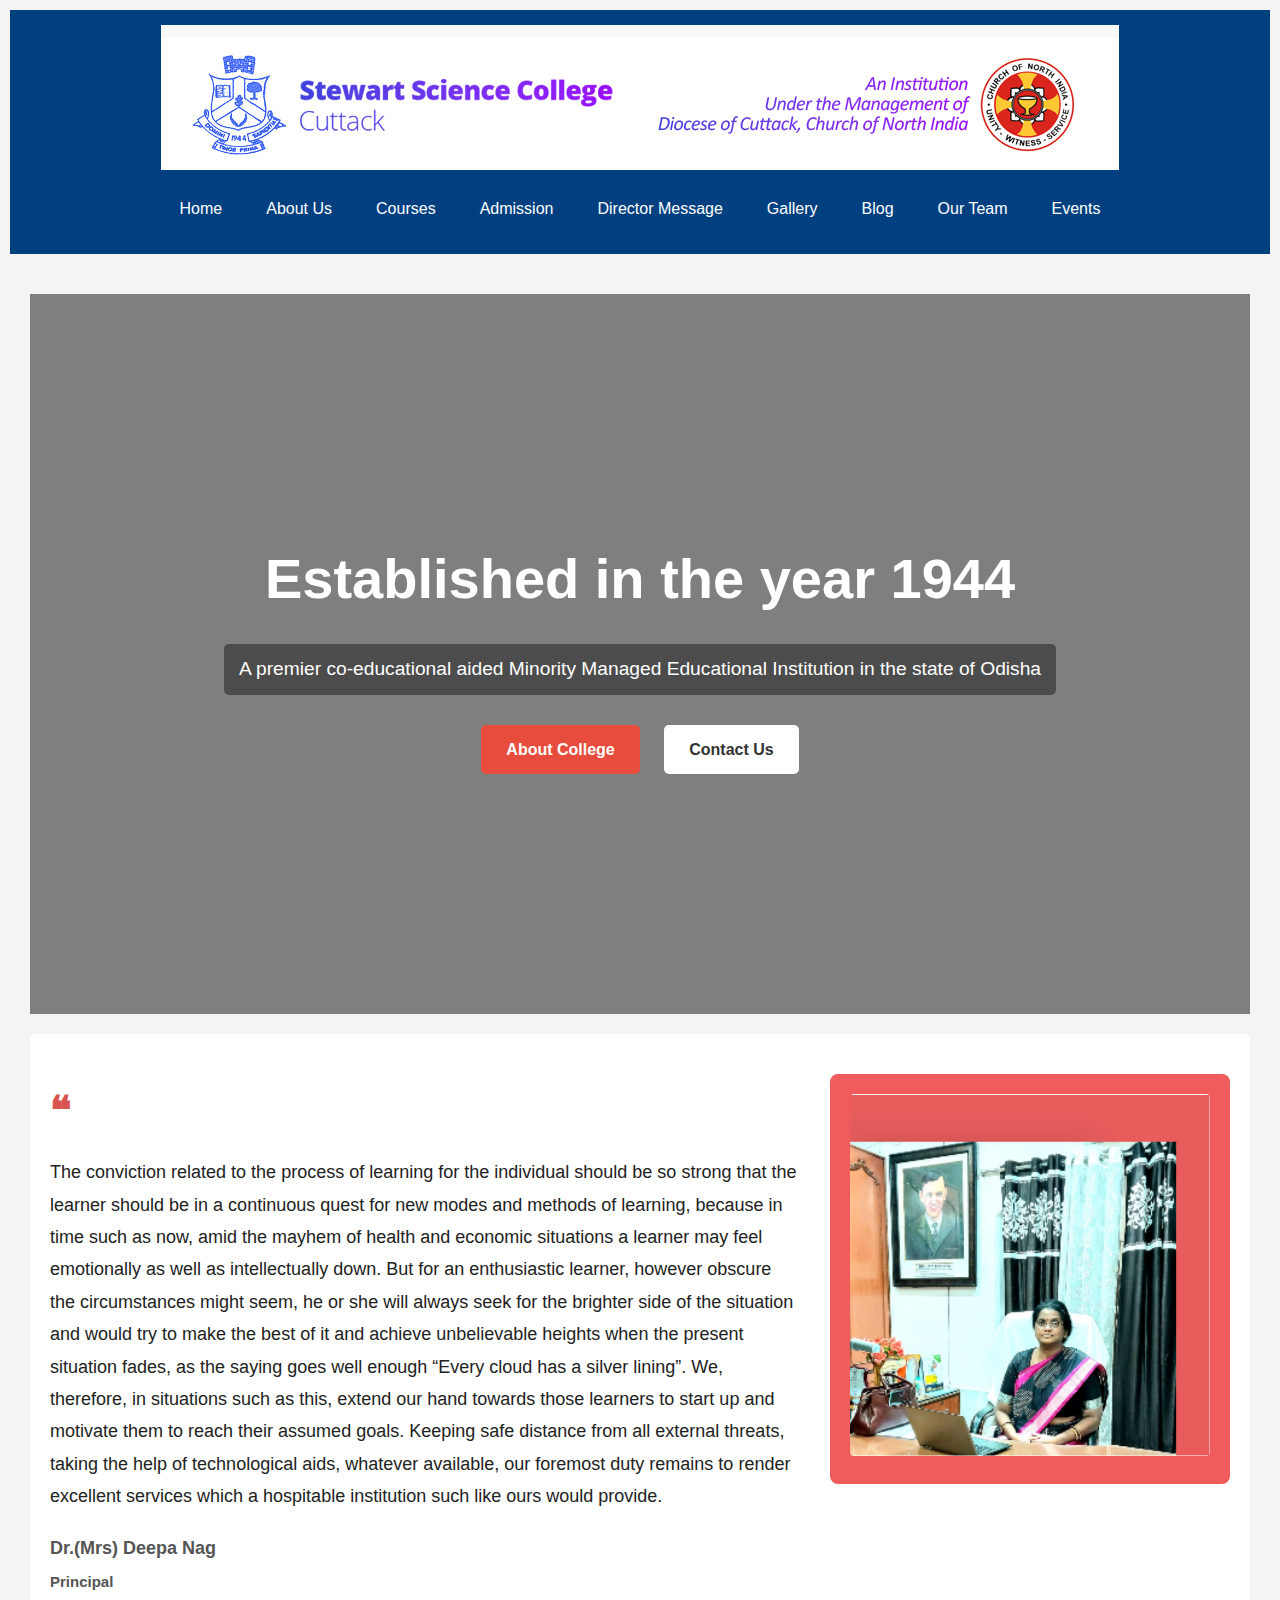
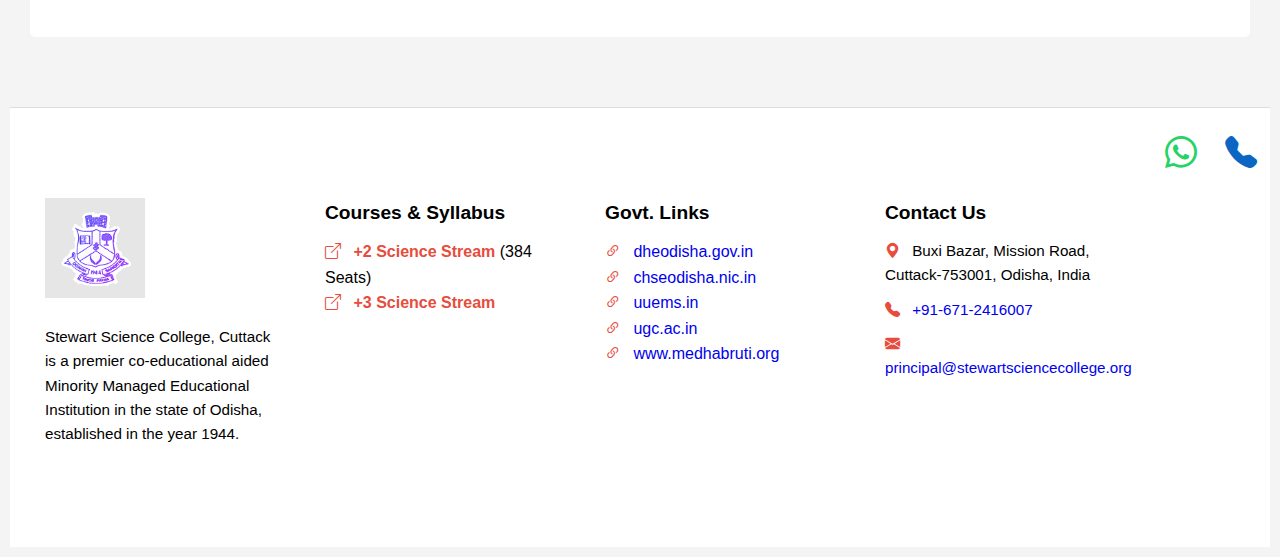
<file: index.html>
<!DOCTYPE html>
<html lang="en">

<head>
  <meta charset="UTF-8">
  <meta name="viewport" content="width=device-width, initial-scale=1.0">
  <link href="https://cdn.jsdelivr.net/npm/bootstrap-icons@1.10.5/font/bootstrap-icons.css" rel="stylesheet">
  <link rel="stylesheet" href="styles.css">
  <title>Document</title>
</head>

<body>
  <header>
    <div class="banner">
      <img src="images\banner.png" alt="Logo">
      <nav>
        <ul>
          <li><a href="index.html">Home</a></li>
          <li><a href="about_us.html">About Us</a></li>
          <li>
            <a href="#">Courses</a>
            <ul class="dropdown">
              <li><a href="+2.html">+2 Science</a></li>
              <li><a href="+3.html">+3 Science</a></li>
            </ul>
          </li>
          <li>
            <a href="#">Admission</a>
            <ul class="dropdown">
              <li><a href="#">Form</a></li>
              <li><a href="fee_structure.html">Fee Structure</a></li>
            </ul>
          </li>
          <li><a href="#">Director Message</a></li>
          <li><a href="#">Gallery</a></li>
          <li><a href="#">Blog</a></li>
          <li><a href="#">Our Team</a></li>
          <li><a href="#">Events</a></li>
        </ul>
      </nav>
    </div>
  </header>
  <main>
    <section class="hero">
      <div class="hero-content">
        <h1>Established in the year 1944</h1>
        <p>A premier co-educational aided Minority Managed Educational Institution in the state of Odisha</p>
        <div class="hero-buttons">
          <a href="about_us.html" class="btn red">About College</a>
          <a href="contact_us.html" class="btn white">Contact Us</a>
        </div>
      </div>
    </section>
    <section class="principal-message">
      <div class="message-content">
        <div class="message-text">
          <span class="quote-mark">❝</span>
          <p>
            The conviction related to the process of learning for the individual should be so strong that the learner
            should be in a continuous quest for new modes and methods of learning, because in time such as now, amid the
            mayhem of health and economic situations a learner may feel emotionally as well as intellectually down. But
            for an enthusiastic learner, however obscure the circumstances might seem, he or she will always seek for
            the brighter side of the situation and would try to make the best of it and achieve unbelievable heights
            when the present situation fades, as the saying goes well enough “Every cloud has a silver lining”. We,
            therefore, in situations such as this, extend our hand towards those learners to start up and motivate them
            to reach their assumed goals. Keeping safe distance from all external threats, taking the help of
            technological aids, whatever available, our foremost duty remains to render excellent services which a
            hospitable institution such like ours would provide.
          </p>
          <p class="principal-name">
            Dr.(Mrs) Deepa Nag<br />
            <small>Principal</small>
          </p>
        </div>
        <div class="message-image">
          <img src="images/principal.png" alt="Principal" />
        </div>
      </div>
    </section>
  </main>
  <footer>
    <section class="contact-section">
      <div class="contact-grid">
        <div class="contact-col">
          <img src="images/logo.png" alt="College Logo" class="logo" />
          <p>
            Stewart Science College, Cuttack is a premier co-educational aided Minority Managed Educational Institution
            in the state of Odisha, established in the year 1944.
          </p>
        </div>

        <div class="contact-col">
          <h3>Courses & Syllabus</h3>
          <ul>
            <li><i class="bi bi-box-arrow-up-right"></i> <span class="highlight">+2 Science Stream</span> (384 Seats)
            </li>
            <li><i class="bi bi-box-arrow-up-right"></i> <span class="highlight">+3 Science Stream</span></li>
          </ul>
        </div>

        <div class="contact-col">
          <h3>Govt. Links</h3>
          <ul>
            <li><i class="bi bi-link-45deg"></i> <a href="#">dheodisha.gov.in</a></li>
            <li><i class="bi bi-link-45deg"></i> <a href="#">chseodisha.nic.in</a></li>
            <li><i class="bi bi-link-45deg"></i> <a href="#">uuems.in</a></li>
            <li><i class="bi bi-link-45deg"></i> <a href="#">ugc.ac.in</a></li>
            <li><i class="bi bi-link-45deg"></i> <a href="#">www.medhabruti.org</a></li>
          </ul>
        </div>

        <div class="contact-col">
          <h3>Contact Us</h3>
          <p><i class="bi bi-geo-alt-fill"></i> Buxi Bazar, Mission Road, Cuttack-753001, Odisha, India</p>
          <p><i class="bi bi-telephone-fill"></i> <a href="tel:+916712416007">+91-671-2416007</a></p>
          <p><i class="bi bi-envelope-fill"></i> <a
              href="mailto:principal@stewartsciencecollege.org">principal@stewartsciencecollege.org</a></p>
        </div>
      </div>
    </section>
    <a id="whatsappBtn" href="#" title="Chat on WhatsApp">
      <i class="bi bi-whatsapp" style="font-size: 2rem; color: #25D366;"></i>
    </a>
    <a id="callBtn" href="#" title="Call Us">
      <i class="bi bi-telephone-fill" style="font-size: 2rem; color: #0a66c2;"></i>
    </a>
  </footer>

  <script src="script.js"></script>
</body>

</html>
</file>
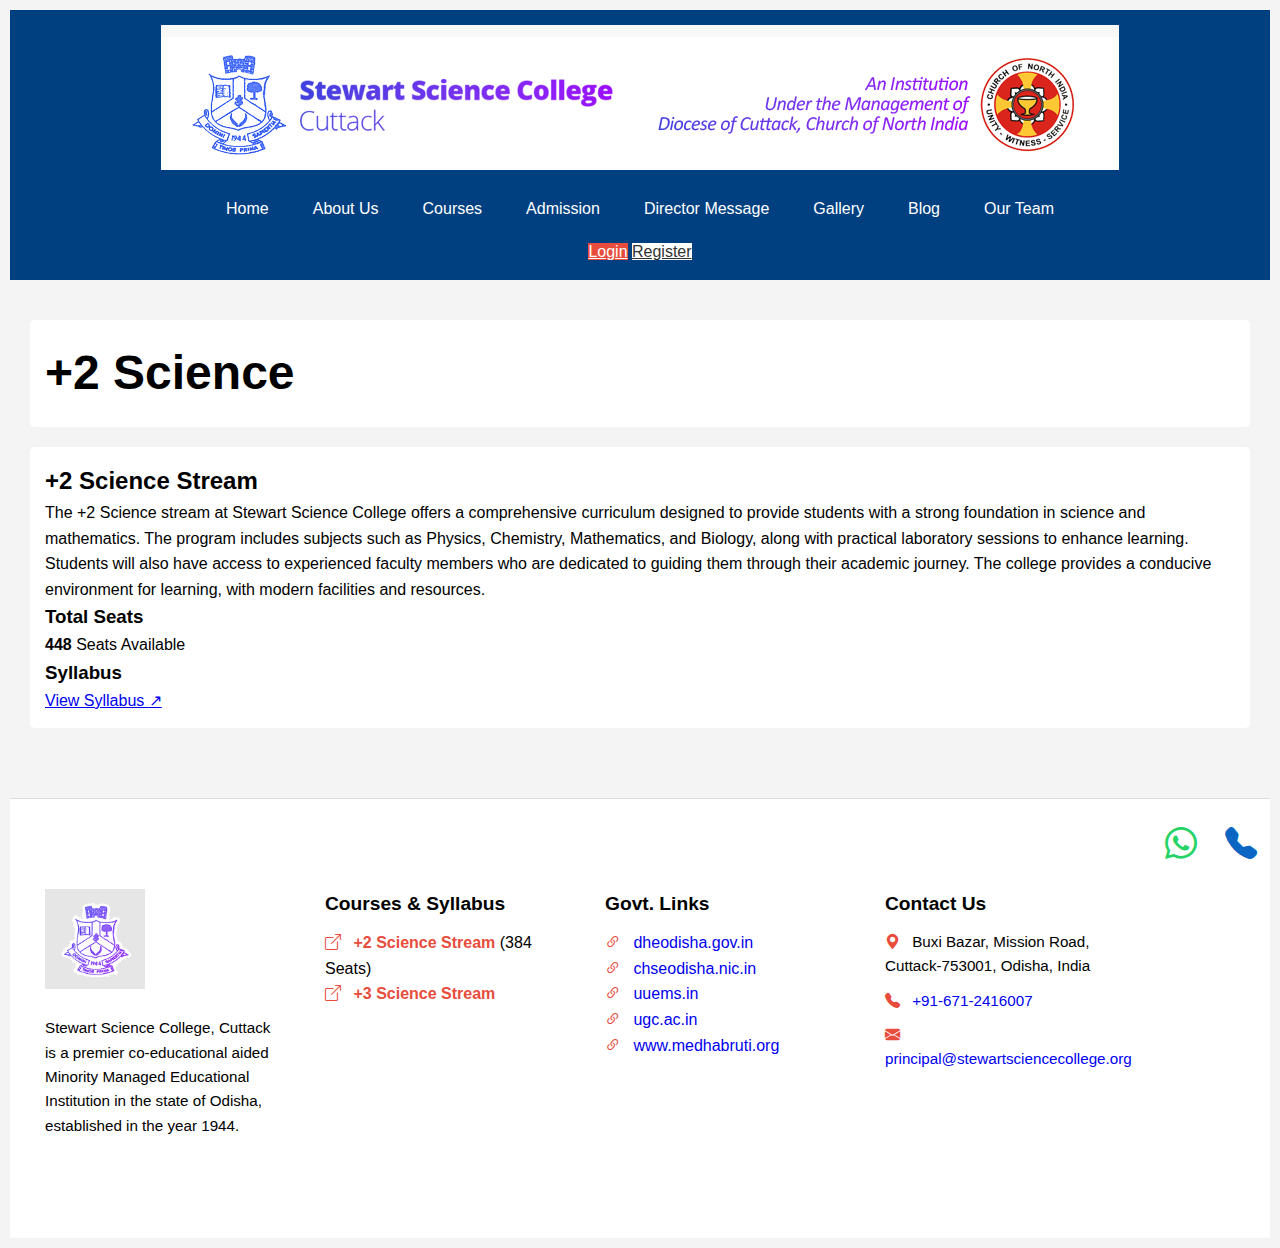
<file: +2.html>
<!DOCTYPE html>
<html lang="en">

<head>
  <meta charset="UTF-8">
  <meta name="viewport" content="width=device-width, initial-scale=1.0">
  <link href="https://cdn.jsdelivr.net/npm/bootstrap-icons@1.10.5/font/bootstrap-icons.css" rel="stylesheet">
  <link rel="stylesheet" href="styles.css">
  <title>+2 Science</title>
</head>

<body>
  <header>
    <div class="banner">
      <img src="images\banner.png" alt="Logo">
      <nav>
        <ul>
          <li><a href="index.html">Home</a></li>
          <li><a href="about_us.html">About Us</a></li>
          <li>
            <a href="#">Courses</a>
            <ul class="dropdown">
              <li><a href="#">+2 Science</a></li>
              <li><a href="+3.html">+3 Science</a></li>
            </ul>
          </li>
          <li>
            <a href="#">Admission</a>
            <ul class="dropdown">
              <li><a href="AdmissionForm.html">Form</a></li>
              <li><a href="fee_structure.html">Fee Structure</a></li>
            </ul>
          </li>
          <li><a href="directorMessage.html">Director Message</a></li>
          <li><a href="gallery.html">Gallery</a></li>
          <li><a href="blog.html">Blog</a></li>
          <li><a href="our_team.html">Our Team</a></li>
        </ul>
      </nav>

      <div class="login">
        <a href="login.html" class="btn red">Login</a>
        <a href="register.html" class="btn white">Register</a>
      </div>
    </div>
  </header>
  <main>
    <section class="contact-hero">
      <h1 style="font-size: 3rem;">+2 Science</h1>
    </section>

    <section class="course-details">
      <div class="container">
        <h2 class="section-title">+2 Science Stream</h2>
        <p class="description">
          The +2 Science stream at Stewart Science College offers a comprehensive curriculum designed to provide
          students with a strong foundation in science and mathematics. The program includes subjects such as Physics,
          Chemistry, Mathematics, and Biology, along with practical laboratory sessions to enhance learning.
        </p>
        <p class="description">
          Students will also have access to experienced faculty members who are dedicated to guiding them through their
          academic journey. The college provides a conducive environment for learning, with modern facilities and
          resources.
        </p>

        <div class="course-info">
          <div class="info-box">
            <h3>Total Seats</h3>
            <p><strong>448</strong> Seats Available</p>
          </div>

          <div class="info-box">
            <h3>Syllabus</h3>
            <a href="http://chseodisha.nic.in/syllabus.php" target="_blank" class="syllabus-link">
              View Syllabus <span>↗</span>
            </a>
          </div>
        </div>
      </div>
    </section>

  </main>
  <footer>
    <section class="contact-section">
      <div class="contact-grid">
        <div class="contact-col">
          <img src="images/logo.png" alt="College Logo" class="logo" />
          <p>
            Stewart Science College, Cuttack is a premier co-educational aided Minority Managed Educational Institution
            in the state of Odisha, established in the year 1944.
          </p>
        </div>

        <div class="contact-col">
          <h3>Courses & Syllabus</h3>
          <ul>
            <li><i class="bi bi-box-arrow-up-right"></i> <span class="highlight">+2 Science Stream</span> (384 Seats)
            </li>
            <li><i class="bi bi-box-arrow-up-right"></i> <span class="highlight">+3 Science Stream</span></li>
          </ul>
        </div>

        <div class="contact-col">
          <h3>Govt. Links</h3>
          <ul>
            <li><i class="bi bi-link-45deg"></i> <a href="#">dheodisha.gov.in</a></li>
            <li><i class="bi bi-link-45deg"></i> <a href="#">chseodisha.nic.in</a></li>
            <li><i class="bi bi-link-45deg"></i> <a href="#">uuems.in</a></li>
            <li><i class="bi bi-link-45deg"></i> <a href="#">ugc.ac.in</a></li>
            <li><i class="bi bi-link-45deg"></i> <a href="#">www.medhabruti.org</a></li>
          </ul>
        </div>

        <div class="contact-col">
          <h3>Contact Us</h3>
          <p><i class="bi bi-geo-alt-fill"></i> Buxi Bazar, Mission Road, Cuttack-753001, Odisha, India</p>
          <p><i class="bi bi-telephone-fill"></i> <a href="tel:+916712416007">+91-671-2416007</a></p>
          <p><i class="bi bi-envelope-fill"></i> <a
              href="mailto:principal@stewartsciencecollege.org">principal@stewartsciencecollege.org</a></p>
        </div>
      </div>
    </section>
    <a id="whatsappBtn" href="#" title="Chat on WhatsApp">
      <i class="bi bi-whatsapp" style="font-size: 2rem; color: #25D366;"></i>
    </a>
    <a id="callBtn" href="#" title="Call Us">
      <i class="bi bi-telephone-fill" style="font-size: 2rem; color: #0a66c2;"></i>
    </a>
  </footer>

  <script src="script.js"></script>
</body>

</html>
</file>
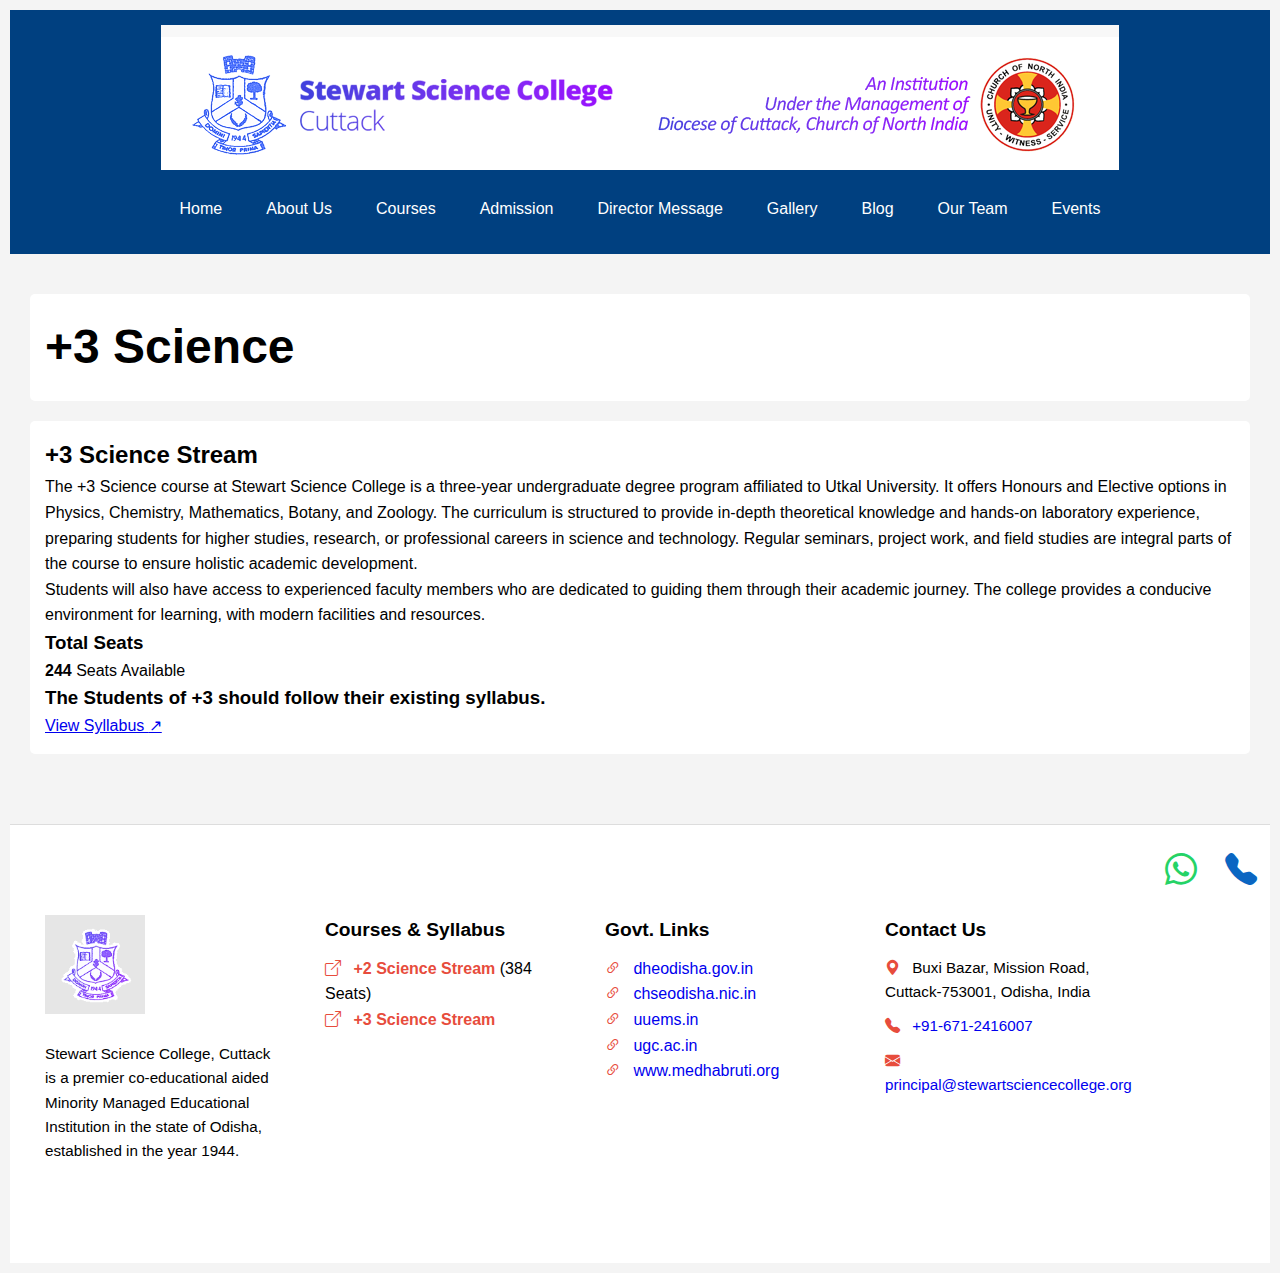
<file: +3.html>
<!DOCTYPE html>
<html lang="en">

<head>
  <meta charset="UTF-8">
  <meta name="viewport" content="width=device-width, initial-scale=1.0">
  <link href="https://cdn.jsdelivr.net/npm/bootstrap-icons@1.10.5/font/bootstrap-icons.css" rel="stylesheet">
  <link rel="stylesheet" href="styles.css">
  <title>Document</title>
</head>

<body>
  <header>
    <div class="banner">
      <img src="images\banner.png" alt="Logo">
      <nav>
        <ul>
          <li><a href="index.html">Home</a></li>
          <li><a href="about_us.html">About Us</a></li>
          <li>
            <a href="#">Courses</a>
            <ul class="dropdown">
              <li><a href="+2.html">+2 Science</a></li>
              <li><a href="#">+3 Science</a></li>
            </ul>
          </li>
          <li>
            <a href="#">Admission</a>
            <ul class="dropdown">
              <li><a href="#">Form</a></li>
              <li><a href="fee_structure.html">Fee Structure</a></li>
            </ul>
          </li>
          <li><a href="#">Director Message</a></li>
          <li><a href="#">Gallery</a></li>
          <li><a href="#">Blog</a></li>
          <li><a href="#">Our Team</a></li>
          <li><a href="#">Events</a></li>
        </ul>
      </nav>
    </div>
  </header>
  <main>
    <section class="contact-hero">
      <h1 style="font-size: 3rem;">+3 Science</h1>
    </section>

    <section class="course-details">
      <div class="container">
        <h2 class="section-title">+3 Science Stream</h2>
        <p class="description">
          The +3 Science course at Stewart Science College is a three-year undergraduate degree program affiliated to
          Utkal University. It offers Honours and Elective options in Physics, Chemistry, Mathematics, Botany, and
          Zoology. The curriculum is structured to provide in-depth theoretical knowledge and hands-on laboratory
          experience, preparing students for higher studies, research, or professional careers in science and
          technology. Regular seminars, project work, and field studies are integral parts of the course to ensure
          holistic academic development.
        </p>
        <p class="description">
          Students will also have access to experienced faculty members who are dedicated to guiding them through their
          academic journey. The college provides a conducive environment for learning, with modern facilities and
          resources.
        </p>

        <div class="course-info">
          <div class="info-box">
            <h3>Total Seats</h3>
            <p><strong>244</strong> Seats Available</p>
          </div>

          <div class="info-box">
            <h3>The Students of +3 should follow their existing syllabus.</h3>
            <a href=" http://dheodisha.gov.in/Higher-Education/Listmodule-syllabus.aspx" target="_blank"
              class="syllabus-link">
              View Syllabus <span>↗</span>
            </a>
          </div>
        </div>
      </div>
    </section>

  </main>
  <footer>
    <section class="contact-section">
      <div class="contact-grid">
        <div class="contact-col">
          <img src="images/logo.png" alt="College Logo" class="logo" />
          <p>
            Stewart Science College, Cuttack is a premier co-educational aided Minority Managed Educational Institution
            in the state of Odisha, established in the year 1944.
          </p>
        </div>

        <div class="contact-col">
          <h3>Courses & Syllabus</h3>
          <ul>
            <li><i class="bi bi-box-arrow-up-right"></i> <span class="highlight">+2 Science Stream</span> (384 Seats)
            </li>
            <li><i class="bi bi-box-arrow-up-right"></i> <span class="highlight">+3 Science Stream</span></li>
          </ul>
        </div>

        <div class="contact-col">
          <h3>Govt. Links</h3>
          <ul>
            <li><i class="bi bi-link-45deg"></i> <a href="#">dheodisha.gov.in</a></li>
            <li><i class="bi bi-link-45deg"></i> <a href="#">chseodisha.nic.in</a></li>
            <li><i class="bi bi-link-45deg"></i> <a href="#">uuems.in</a></li>
            <li><i class="bi bi-link-45deg"></i> <a href="#">ugc.ac.in</a></li>
            <li><i class="bi bi-link-45deg"></i> <a href="#">www.medhabruti.org</a></li>
          </ul>
        </div>

        <div class="contact-col">
          <h3>Contact Us</h3>
          <p><i class="bi bi-geo-alt-fill"></i> Buxi Bazar, Mission Road, Cuttack-753001, Odisha, India</p>
          <p><i class="bi bi-telephone-fill"></i> <a href="tel:+916712416007">+91-671-2416007</a></p>
          <p><i class="bi bi-envelope-fill"></i> <a
              href="mailto:principal@stewartsciencecollege.org">principal@stewartsciencecollege.org</a></p>
        </div>
      </div>
    </section>
    <a id="whatsappBtn" href="#" title="Chat on WhatsApp">
      <i class="bi bi-whatsapp" style="font-size: 2rem; color: #25D366;"></i>
    </a>
    <a id="callBtn" href="#" title="Call Us">
      <i class="bi bi-telephone-fill" style="font-size: 2rem; color: #0a66c2;"></i>
    </a>
  </footer>

  <script src="script.js"></script>
</body>

</html>
</file>
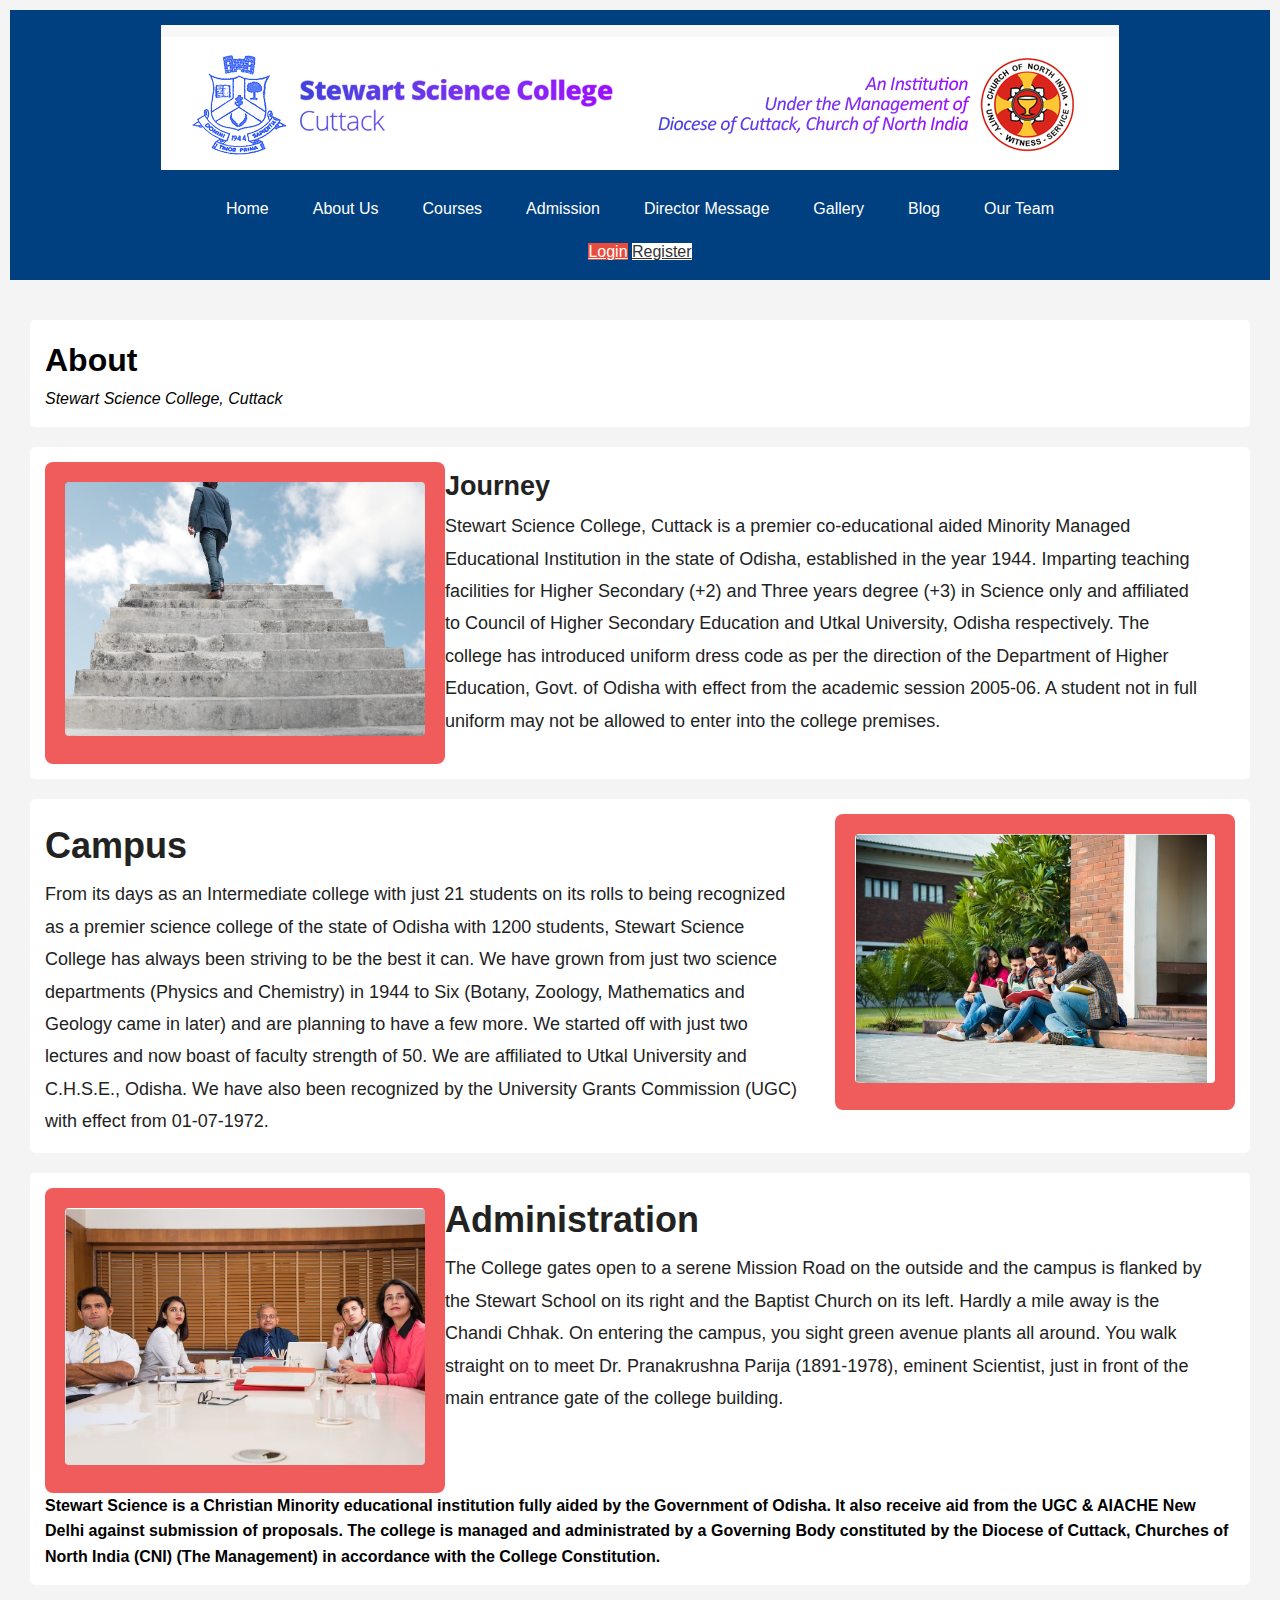
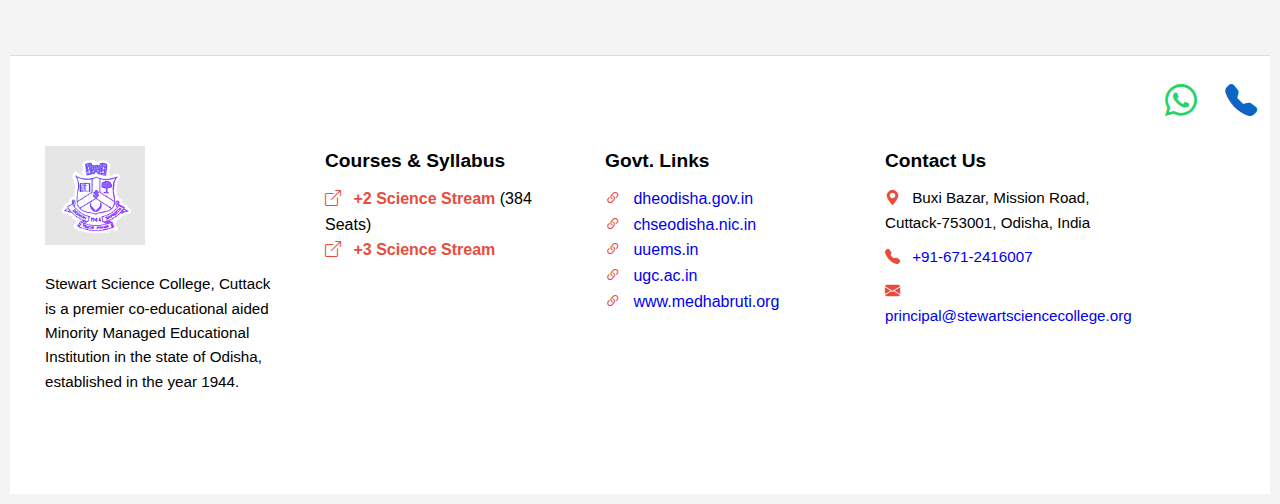
<file: about_us.html>
<!DOCTYPE html>
<html lang="en">

<head>
  <meta charset="UTF-8">
  <meta name="viewport" content="width=device-width, initial-scale=1.0">
  <link href="https://cdn.jsdelivr.net/npm/bootstrap-icons@1.10.5/font/bootstrap-icons.css" rel="stylesheet">
  <link rel="stylesheet" href="styles.css">
  <title>About Us</title>
</head>

<body>
  <header>
    <div class="banner">
      <img src="images\banner.png" alt="Logo">
      <nav>
        <ul>
          <li><a href="index.html">Home</a></li>
          <li><a href="#">About Us</a></li>
          <li>
            <a href="#">Courses</a>
            <ul class="dropdown">
              <li><a href="+2.html">+2 Science</a></li>
              <li><a href="+3.html">+3 Science</a></li>
            </ul>
          </li>
          <li>
            <a href="#">Admission</a>
            <ul class="dropdown">
              <li><a href="#">Form</a></li>
              <li><a href="fee_structure.html">Fee Structure</a></li>
            </ul>
          </li>
          <li><a href="#">Director Message</a></li>
          <li><a href="#">Gallery</a></li>
          <li><a href="#">Blog</a></li>
          <li><a href="our_team.html">Our Team</a></li>
        </ul>
      </nav>
      <div class="login">
        <a href="login.html" class="btn red">Login</a>
        <a href="register.html" class="btn white">Register</a>
      </div>
    </div>
  </header>
  <main>
    <section class="about-hero">
      <div class="about-hero-content">
        <h1>About</h1>
        <p><i>Stewart Science College, Cuttack</i></p>
      </div>
    </section>
    <section class="Journey">
      <div style="flex-direction: row-reverse;" class="message-content">
        <div class="message-text">
          <h2>Journey</h2>
          <p>
            Stewart Science College, Cuttack is a premier co-educational aided Minority Managed Educational Institution
            in the state of Odisha, established in the year 1944. Imparting teaching facilities for Higher Secondary
            (+2) and Three years degree (+3) in Science only and affiliated to Council of Higher Secondary Education and
            Utkal University, Odisha respectively. The college has introduced uniform dress code as per the direction of
            the Department of Higher Education, Govt. of Odisha with effect from the academic session 2005-06. A student
            not in full uniform may not be allowed to enter into the college premises.
          </p>
        </div>
        <div class="message-image">
          <img src="images/about_us/img1.png" alt="Principal" />
        </div>
      </div>
    </section>

    <section class="Campus">
      <div class="message-content">
        <div class="message-text">
          <h1>Campus</h1>
          <p>
            From its days as an Intermediate college with just 21 students on its rolls to being recognized as a premier
            science college of the state of Odisha with 1200 students, Stewart Science College has always been striving
            to be the best it can. We have grown from just two science departments (Physics and Chemistry) in 1944 to
            Six (Botany, Zoology, Mathematics and Geology came in later) and are planning to have a few more. We started
            off with just two lectures and now boast of faculty strength of 50. We are affiliated to Utkal University
            and C.H.S.E., Odisha. We have also been recognized by the University Grants Commission (UGC) with effect
            from 01-07-1972.
          </p>
        </div>
        <div class="message-image">
          <img src="images/about_us/img2.png" alt="campus" />
        </div>
      </div>
    </section>

    <section class="Administration">
      <div style="flex-direction: row-reverse;" class="message-content">
        <div class="message-text">
          <h1>Administration</h1>
          <p>
            The College gates open to a serene Mission Road on the outside and the campus is flanked by the Stewart
            School on its right and the Baptist Church on its left. Hardly a mile away is the Chandi Chhak. On entering
            the campus, you sight green avenue plants all around. You walk straight on to meet Dr. Pranakrushna Parija
            (1891-1978), eminent Scientist, just in front of the main entrance gate of the college building.
          </p>
        </div>
        <div class="message-image">
          <img src="images/about_us/img3.png" alt="Principal" />
        </div>

        <p><b>Stewart Science is a Christian Minority educational institution fully aided by the Government of Odisha.
            It also receive aid from the UGC & AIACHE New Delhi against submission of proposals. The college is managed
            and administrated by a Governing Body constituted by the Diocese of Cuttack, Churches of North India (CNI)
            (The Management) in accordance with the College Constitution.</b></p>
      </div>
    </section>

  </main>
  <footer>
    <section class="contact-section">
      <div class="contact-grid">
        <div class="contact-col">
          <img src="images/logo.png" alt="College Logo" class="logo" />
          <p>
            Stewart Science College, Cuttack is a premier co-educational aided Minority Managed Educational Institution
            in the state of Odisha, established in the year 1944.
          </p>
        </div>

        <div class="contact-col">
          <h3>Courses & Syllabus</h3>
          <ul>
            <li><i class="bi bi-box-arrow-up-right"></i> <span class="highlight">+2 Science Stream</span> (384 Seats)
            </li>
            <li><i class="bi bi-box-arrow-up-right"></i> <span class="highlight">+3 Science Stream</span></li>
          </ul>
        </div>

        <div class="contact-col">
          <h3>Govt. Links</h3>
          <ul>
            <li><i class="bi bi-link-45deg"></i> <a href="#">dheodisha.gov.in</a></li>
            <li><i class="bi bi-link-45deg"></i> <a href="#">chseodisha.nic.in</a></li>
            <li><i class="bi bi-link-45deg"></i> <a href="#">uuems.in</a></li>
            <li><i class="bi bi-link-45deg"></i> <a href="#">ugc.ac.in</a></li>
            <li><i class="bi bi-link-45deg"></i> <a href="#">www.medhabruti.org</a></li>
          </ul>
        </div>

        <div class="contact-col">
          <h3>Contact Us</h3>
          <p><i class="bi bi-geo-alt-fill"></i> Buxi Bazar, Mission Road, Cuttack-753001, Odisha, India</p>
          <p><i class="bi bi-telephone-fill"></i> <a href="tel:+916712416007">+91-671-2416007</a></p>
          <p><i class="bi bi-envelope-fill"></i> <a
              href="mailto:principal@stewartsciencecollege.org">principal@stewartsciencecollege.org</a></p>
        </div>
      </div>
    </section>
    <a id="whatsappBtn" href="#" title="Chat on WhatsApp">
      <i class="bi bi-whatsapp" style="font-size: 2rem; color: #25D366;"></i>
    </a>
    <a id="callBtn" href="#" title="Call Us">
      <i class="bi bi-telephone-fill" style="font-size: 2rem; color: #0a66c2;"></i>
    </a>
  </footer>

  <script src="script.js"></script>
</body>

</html>
</file>
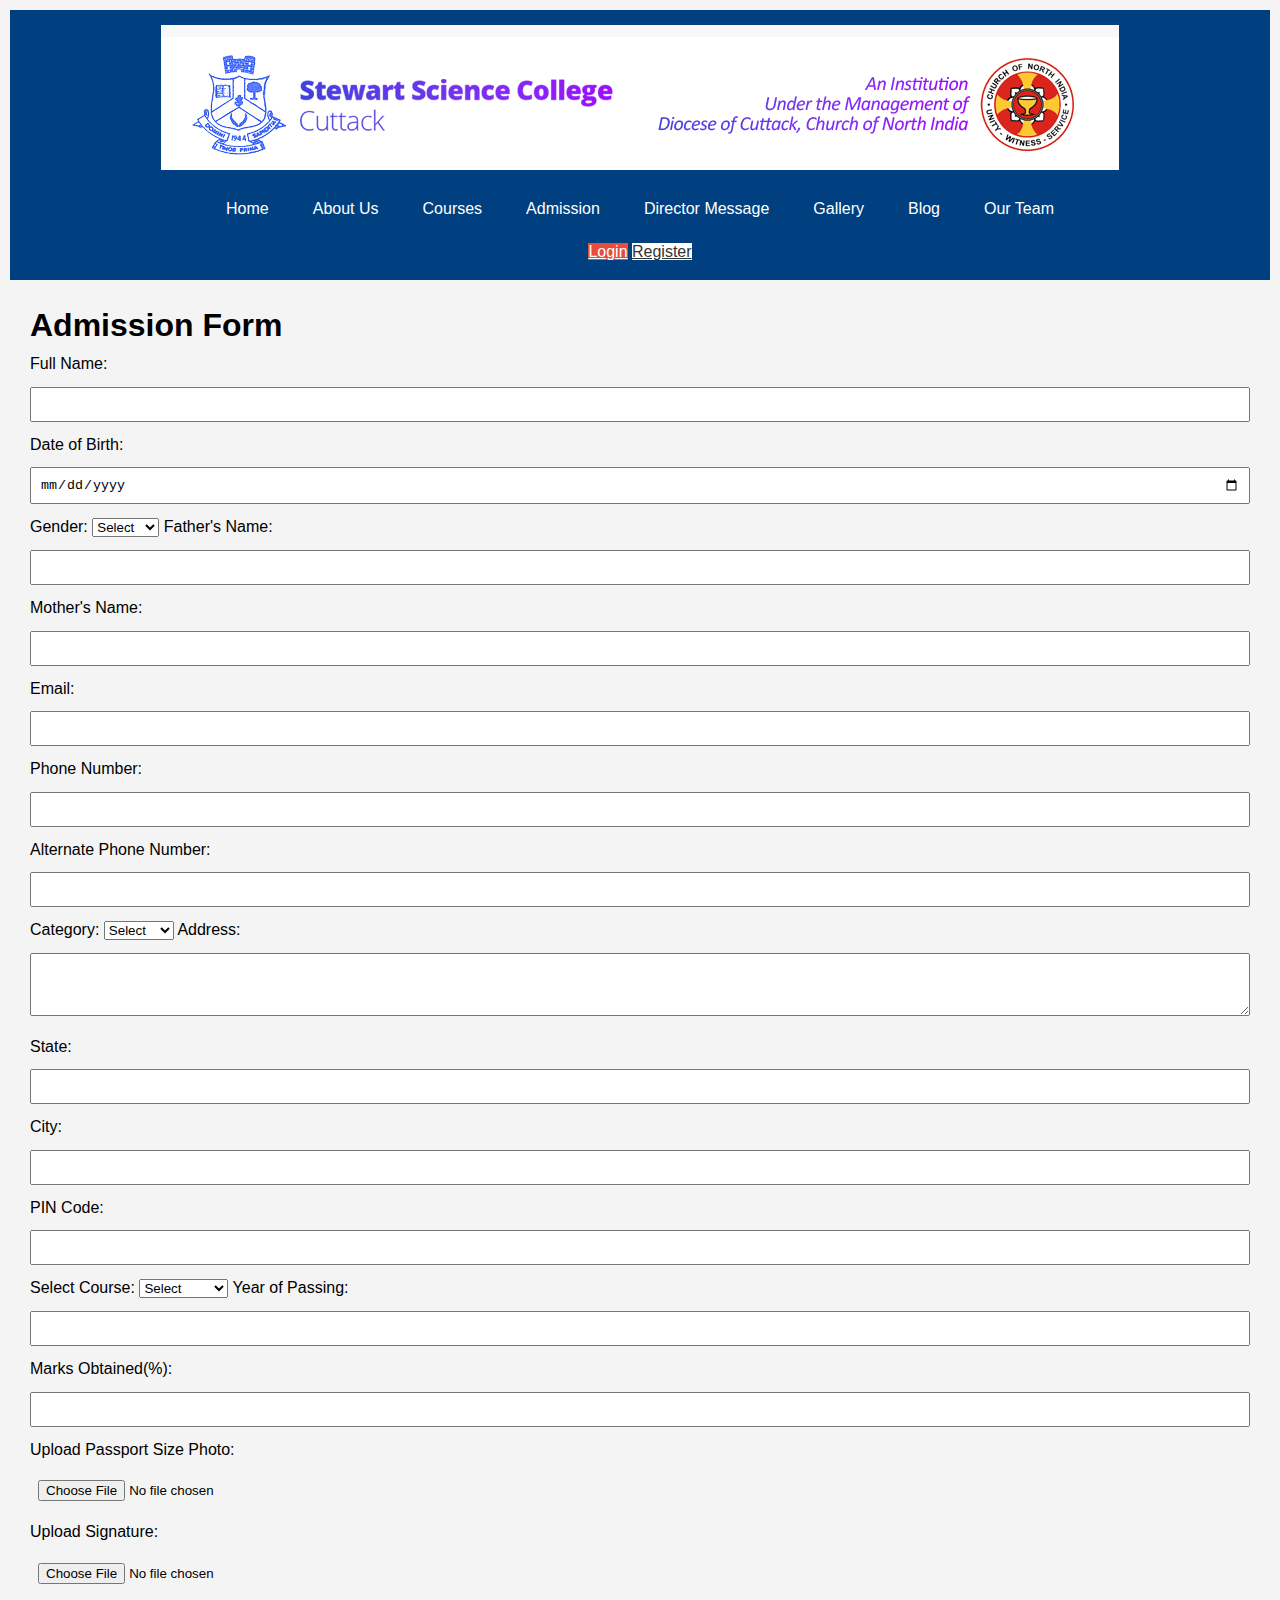
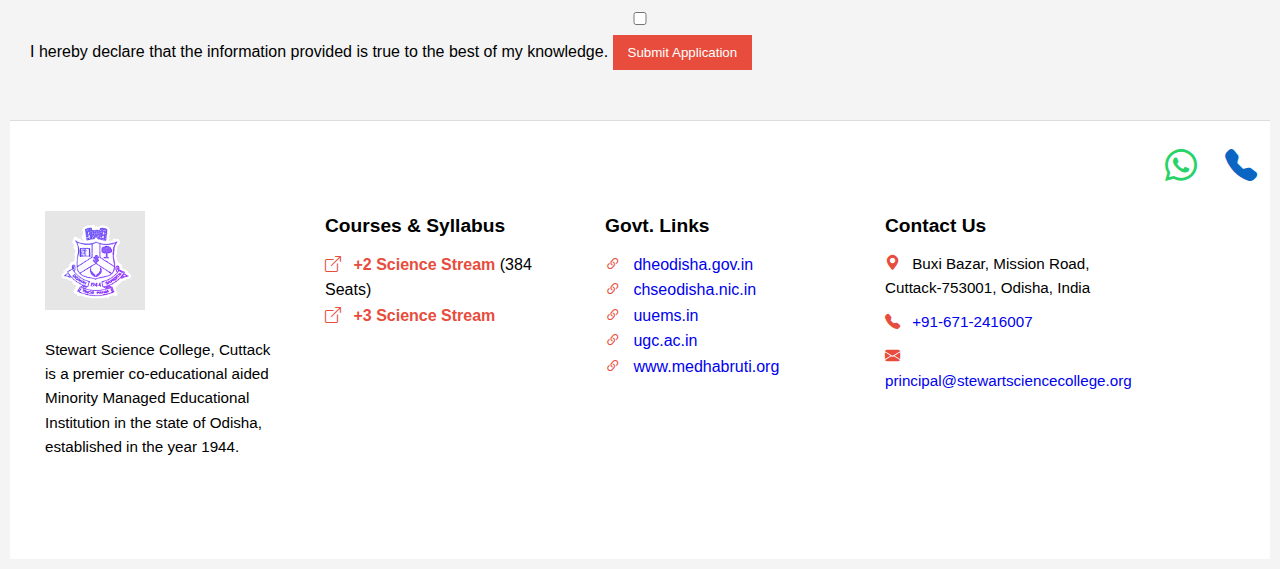
<file: AdmissionForm.html>
<!DOCTYPE html>
<html lang="en">

<head>
  <meta charset="UTF-8">
  <meta name="viewport" content="width=device-width, initial-scale=1.0">
  <link href="https://cdn.jsdelivr.net/npm/bootstrap-icons@1.10.5/font/bootstrap-icons.css" rel="stylesheet">
  <link rel="stylesheet" href="styles.css">
  <title>Admission Form</title>
</head>

<body>
  <header>
    <div class="banner">
      <img src="images\banner.png" alt="Logo">
      <nav>
        <ul>
          <li><a href="index.html">Home</a></li>
          <li><a href="about_us.html">About Us</a></li>
          <li>
            <a href="#">Courses</a>
            <ul class="dropdown">
              <li><a href="+2.html">+2 Science</a></li>
              <li><a href="+3.html">+3 Science</a></li>
            </ul>
          </li>
          <li>
            <a href="#">Admission</a>
            <ul class="dropdown">
              <li><a href="#">Form</a></li>
              <li><a href="fee_structure.html">Fee Structure</a></li>
            </ul>
          </li>
          <li><a href="directorMessage.html">Director Message</a></li>
          <li><a href="gallery.html">Gallery</a></li>
          <li><a href="blog.html">Blog</a></li>
          <li><a href="our_team.html">Our Team</a></li>
        </ul>
      </nav>
      <div class="login">
        <a href="login.html" class="btn red">Login</a>
        <a href="register.html" class="btn white">Register</a>
      </div>
    </div>
  </header>
  <main>
    <div class="admission-hero">
      <h1>Admission Form</h1>
    </div>
    <div class="form_container">
      <form action="#" method="post">
        <label for="name">Full Name:</label>
        <input type="text" id="name" name="name" required>

        <label for="dob">Date of Birth:</label>
        <input type="date" id="dob" name="dob" required>

        <label for="gender">Gender:</label>
        <select id="gender" name="gender" required>
          <option value="">Select</option>
          <option value="Male">Male</option>
          <option value="Female">Female</option>
          <option value="Other">Other</option>
        </select>

        <label for="father_name">Father's Name:</label>
        <input type="text" id="father_name" name="father_name" required>

        <label for="mother_name">Mother's Name:</label>
        <input type="text" id="mother_name" name="mother_name" required>

        <label for="email">Email:</label>
        <input type="email" id="email" name="email" required>

        <label for="phone">Phone Number:</label>
        <input type="tel" id="phone" name="phone" required>

        <label for="alt_phone">Alternate Phone Number:</label>
        <input type="tel" id="alt_phone" name="alt_phone">

        <label for="category">Category:</label>
        <select id="category" name="category" required>
          <option value="">Select</option>
          <option value="General">General</option>
          <option value="SC">SC</option>
          <option value="ST">ST</option>
          <option value="OBC">OBC</option>
          <option value="Other">Other</option>
        </select>

        <label for="address">Address:</label>
        <textarea id="address" name="address" rows="3" required></textarea>

        <label for="state">State:</label>
        <input type="text" id="state" name="state" required>

        <label for="city">City:</label>
        <input type="text" id="city" name="city" required>

        <label for="pin">PIN Code:</label>
        <input type="text" id="pin" name="pin" required>

        <label for="course">Select Course:</label>
        <select id="course" name="course" required>
          <option value="">Select</option>
          <option value="+2 Science">+2 Science</option>
          <option value="+3 Science">+3 Science</option>
        </select>

        <label for="year_passed">Year of Passing:</label>
        <input type="number" id="year_passed" name="year_passed" min="1900" max="2099" required>

        <label for="marks_obtained">Marks Obtained(%):</label>
        <input type="number" id="marks_obtained" name="marks_obtained" min="0" max="100" step="0.01" required>

        <label for="photo">Upload Passport Size Photo:</label>
        <input type="file" id="photo" name="photo" accept="image/*" required>

        <label for="signature">Upload Signature:</label>
        <input type="file" id="signature" name="signature" accept="image/*" required>

        <label>
          <input type="checkbox" name="declaration" required>
          I hereby declare that the information provided is true to the best of my knowledge.
        </label>

        <button type="submit" class="btn red">Submit Application</button>
      </form>
    </div>
  </main>
  <footer>
    <section class="contact-section">
      <div class="contact-grid">
        <div class="contact-col">
          <img src="images/logo.png" alt="College Logo" class="logo" />
          <p>
            Stewart Science College, Cuttack is a premier co-educational aided Minority Managed Educational Institution
            in the state of Odisha, established in the year 1944.
          </p>
        </div>

        <div class="contact-col">
          <h3>Courses & Syllabus</h3>
          <ul>
            <li><i class="bi bi-box-arrow-up-right"></i> <span class="highlight">+2 Science Stream</span> (384 Seats)
            </li>
            <li><i class="bi bi-box-arrow-up-right"></i> <span class="highlight">+3 Science Stream</span></li>
          </ul>
        </div>

        <div class="contact-col">
          <h3>Govt. Links</h3>
          <ul>
            <li><i class="bi bi-link-45deg"></i> <a href="#">dheodisha.gov.in</a></li>
            <li><i class="bi bi-link-45deg"></i> <a href="#">chseodisha.nic.in</a></li>
            <li><i class="bi bi-link-45deg"></i> <a href="#">uuems.in</a></li>
            <li><i class="bi bi-link-45deg"></i> <a href="#">ugc.ac.in</a></li>
            <li><i class="bi bi-link-45deg"></i> <a href="#">www.medhabruti.org</a></li>
          </ul>
        </div>

        <div class="contact-col">
          <h3>Contact Us</h3>
          <p><i class="bi bi-geo-alt-fill"></i> Buxi Bazar, Mission Road, Cuttack-753001, Odisha, India</p>
          <p><i class="bi bi-telephone-fill"></i> <a href="tel:+916712416007">+91-671-2416007</a></p>
          <p><i class="bi bi-envelope-fill"></i> <a
              href="mailto:principal@stewartsciencecollege.org">principal@stewartsciencecollege.org</a></p>
        </div>
      </div>
    </section>
    <a id="whatsappBtn" href="#" title="Chat on WhatsApp">
      <i class="bi bi-whatsapp" style="font-size: 2rem; color: #25D366;"></i>
    </a>
    <a id="callBtn" href="#" title="Call Us">
      <i class="bi bi-telephone-fill" style="font-size: 2rem; color: #0a66c2;"></i>
    </a>
  </footer>

  <script src="script.js"></script>
</body>

</html>
</file>
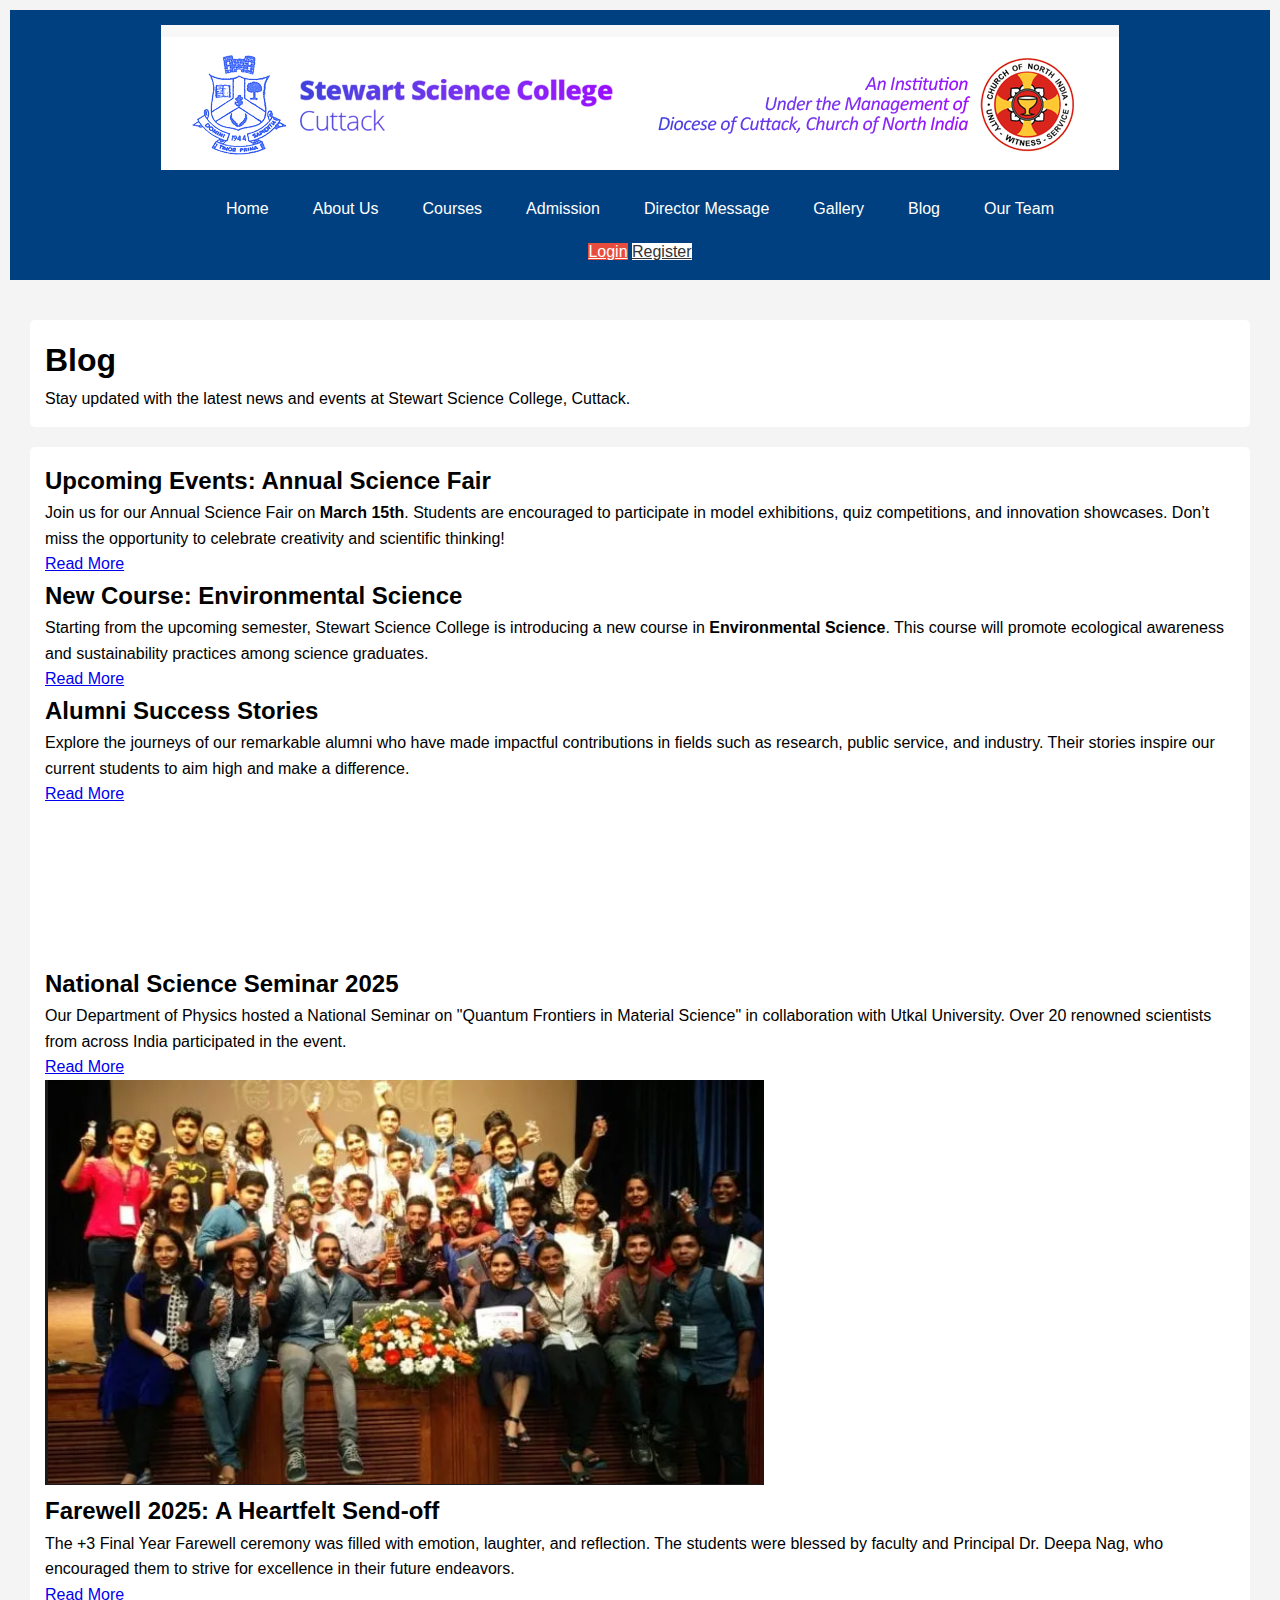
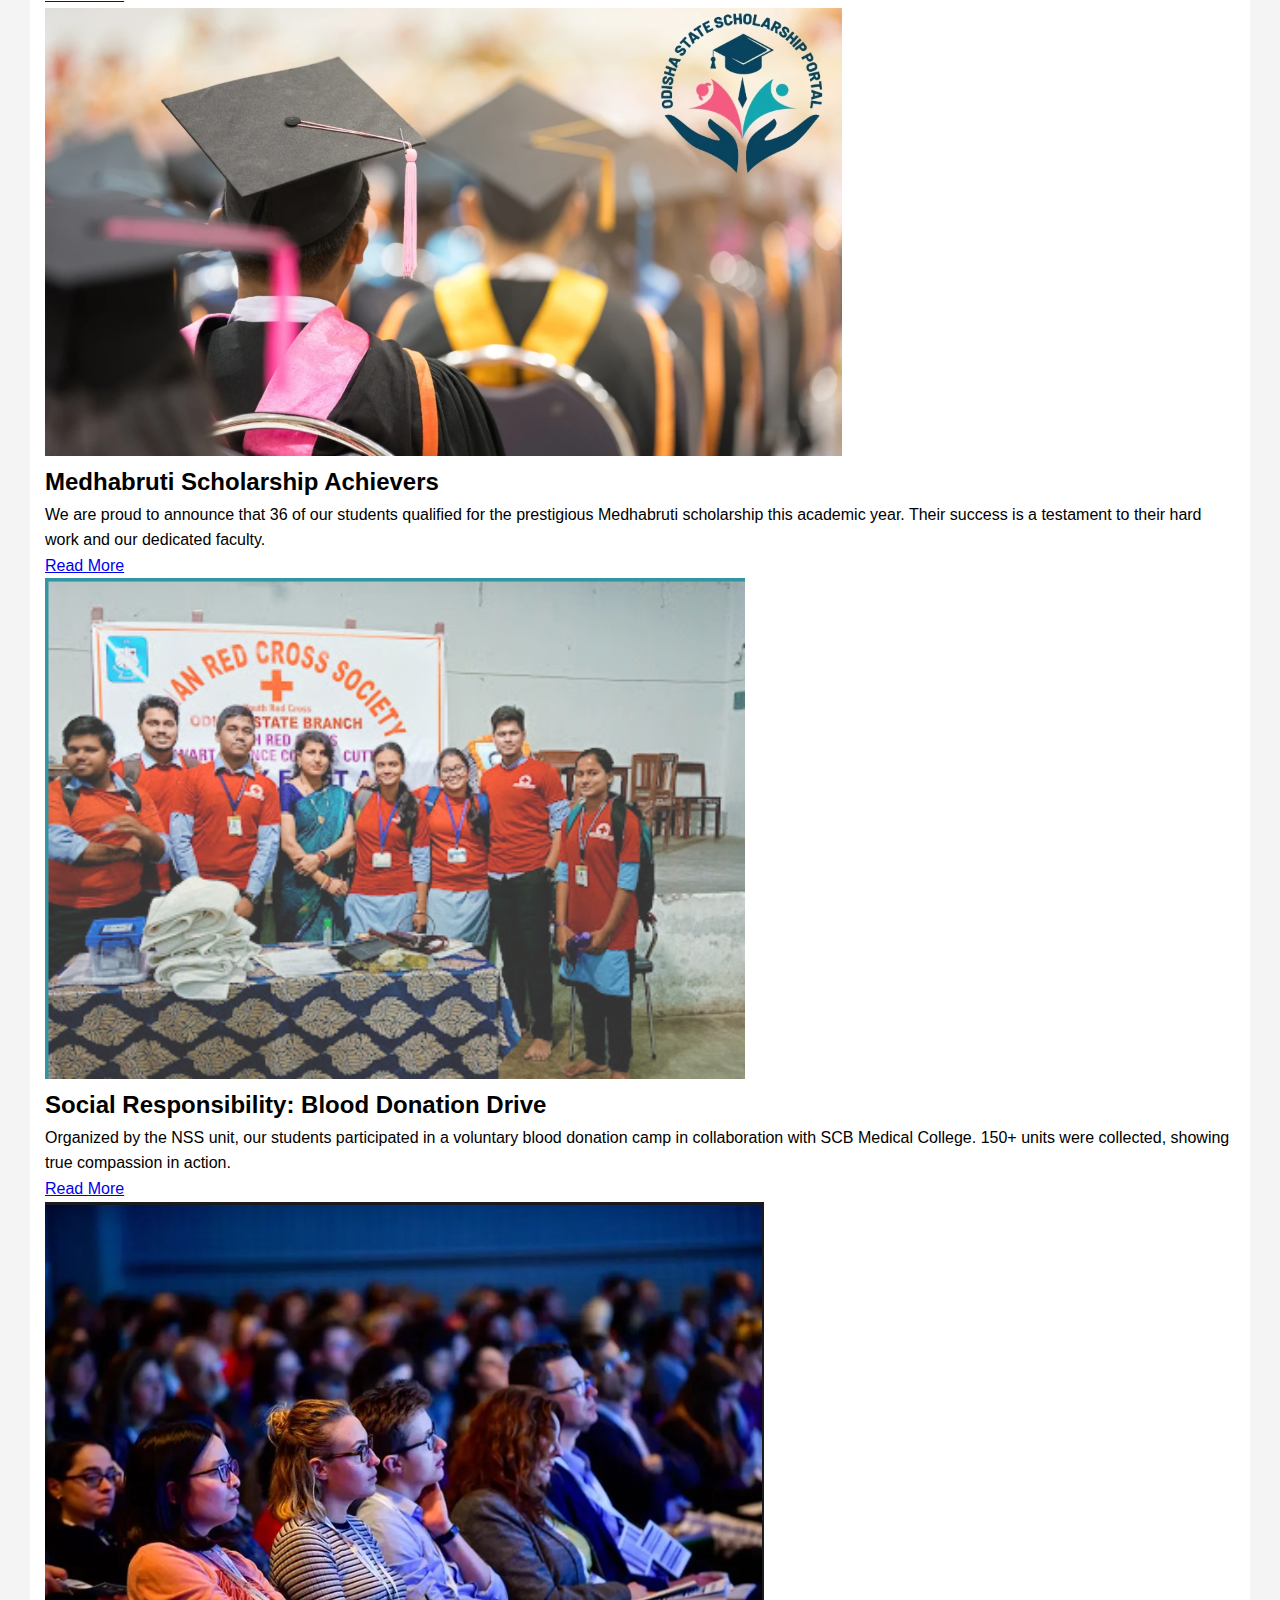
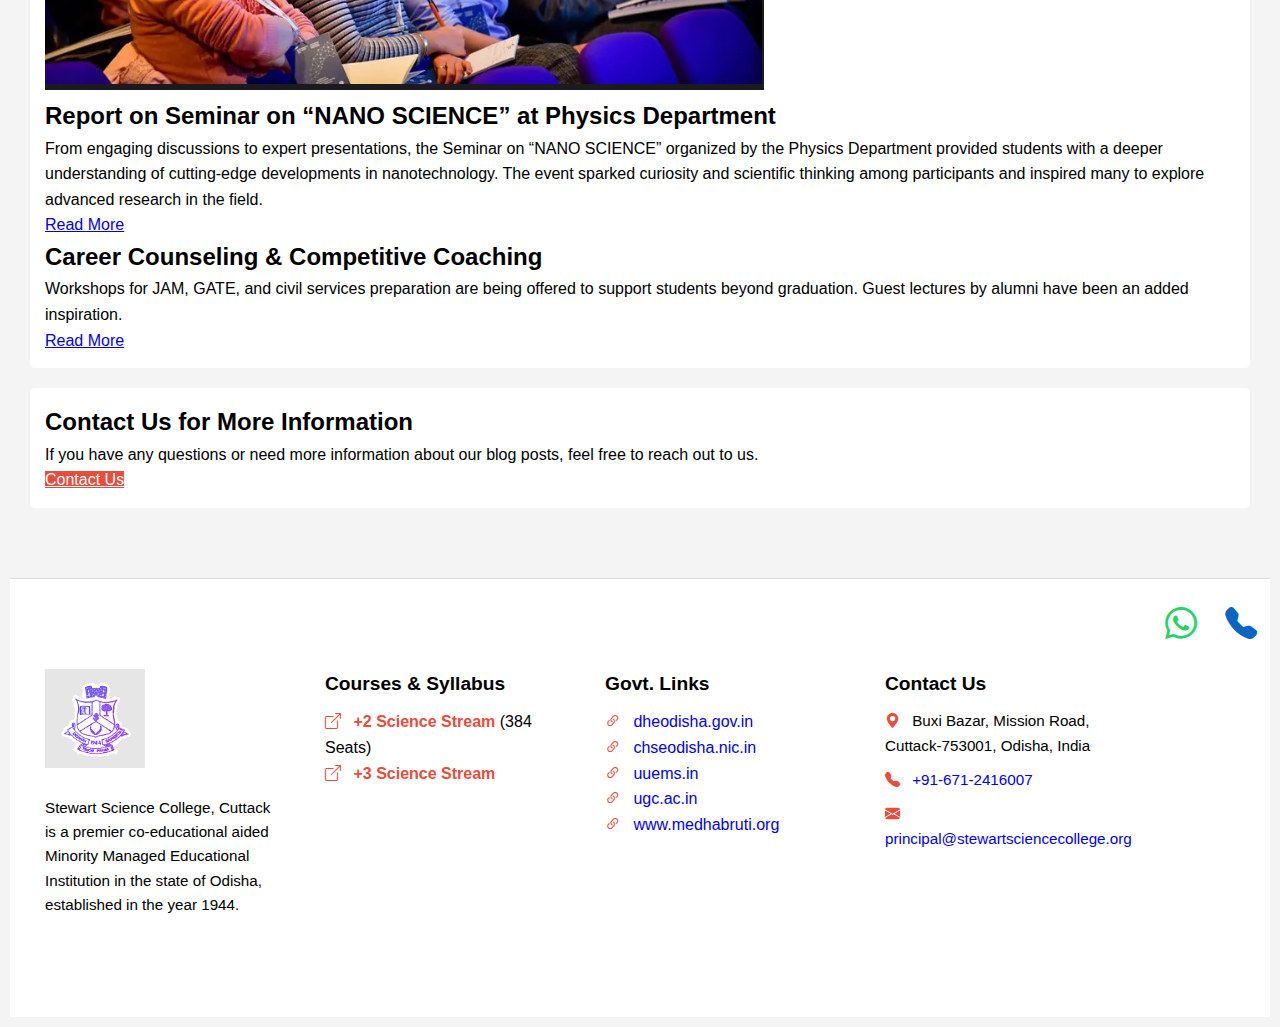
<file: blog.html>
<!DOCTYPE html>
<html lang="en">

<head>
  <meta charset="UTF-8">
  <meta name="viewport" content="width=device-width, initial-scale=1.0">
  <link href="https://cdn.jsdelivr.net/npm/bootstrap-icons@1.10.5/font/bootstrap-icons.css" rel="stylesheet">
  <link rel="stylesheet" href="styles.css">
  <title>Blog</title>
</head>

<body>
  <header>
    <div class="banner">
      <img src="images\banner.png" alt="Logo">
      <nav>
        <ul>
          <li><a href="index.html">Home</a></li>
          <li><a href="#">About Us</a></li>
          <li>
            <a href="#">Courses</a>
            <ul class="dropdown">
              <li><a href="+2.html">+2 Science</a></li>
              <li><a href="+3.html">+3 Science</a></li>
            </ul>
          </li>
          <li>
            <a href="#">Admission</a>
            <ul class="dropdown">
              <li><a href="AdmissionForm.html">Form</a></li>
              <li><a href="fee_structure.html">Fee Structure</a></li>
            </ul>
          </li>
          <li><a href="directorMessage.html">Director Message</a></li>
          <li><a href="gallery.html">Gallery</a></li>
          <li><a href="#">Blog</a></li>
          <li><a href="our_team.html">Our Team</a></li>
        </ul>
      </nav>
      <div class="login">
        <a href="login.html" class="btn red">Login</a>
        <a href="register.html" class="btn white">Register</a>
      </div>
    </div>
  </header>
  <main>
    <section class="blog-hero">
      <div class="blog-hero-content">
        <h1>Blog</h1>
        <p>Stay updated with the latest news and events at Stewart Science College, Cuttack.</p>
      </div>
    </section>
    <section class="blog-posts">
      <article class="blog-post">
        <div class="post-content">
          <h2>Upcoming Events: Annual Science Fair</h2>
          <p>Join us for our Annual Science Fair on <strong>March 15th</strong>. Students are encouraged to participate
            in model exhibitions, quiz competitions, and innovation showcases. Don’t miss the opportunity to celebrate
            creativity and scientific thinking!</p>
          <a href="#">Read More</a>
        </div>
      </article>

      <article class="blog-post">
        <div class="post-content">
          <h2>New Course: Environmental Science</h2>
          <p>Starting from the upcoming semester, Stewart Science College is introducing a new course in
            <strong>Environmental Science</strong>. This course will promote ecological awareness and sustainability
            practices among science graduates.
          </p>
          <a href="#">Read More</a>
        </div>
      </article>

      <article class="blog-post">
        <div class="post-content">
          <h2>Alumni Success Stories</h2>
          <p>Explore the journeys of our remarkable alumni who have made impactful contributions in fields such as
            research, public service, and industry. Their stories inspire our current students to aim high and make a
            difference.</p>
          <a href="#">Read More</a>
        </div>
      </article>

      <article class="blog-post">
        <iframe src="https://www.youtube.com/embed/M9j4p83Yg28?si=1b0ckAedhPqriQWF" frameborder="0"></iframe>
        <div class="post-content">
          <h2>National Science Seminar 2025</h2>
          <p>Our Department of Physics hosted a National Seminar on "Quantum Frontiers in Material Science" in
            collaboration with Utkal University. Over 20 renowned scientists from across India participated in the
            event.</p>
          <a href="#">Read More</a>
        </div>
      </article>

      <article class="blog-post">
        <img src="images/blog/farewell.png" alt="Farewell Program">
        <div class="post-content">
          <h2>Farewell 2025: A Heartfelt Send-off</h2>
          <p>The +3 Final Year Farewell ceremony was filled with emotion, laughter, and reflection. The students were
            blessed by faculty and Principal Dr. Deepa Nag, who encouraged them to strive for excellence in their future
            endeavors.</p>
          <a href="#">Read More</a>
        </div>
      </article>

      <article class="blog-post">
        <img src="images/blog/scholarship.png" alt="Scholarship Award">
        <div class="post-content">
          <h2>Medhabruti Scholarship Achievers</h2>
          <p>We are proud to announce that 36 of our students qualified for the prestigious Medhabruti scholarship this
            academic year. Their success is a testament to their hard work and our dedicated faculty.</p>
          <a href="#">Read More</a>
        </div>
      </article>

      <article class="blog-post">
        <img src="images/blog/bloodDonation.png" width="700" alt="Blood Donation Camp">
        <div class="post-content">
          <h2>Social Responsibility: Blood Donation Drive</h2>
          <p>Organized by the NSS unit, our students participated in a voluntary blood donation camp in collaboration
            with SCB Medical College. 150+ units were collected, showing true compassion in action.</p>
          <a href="#">Read More</a>
        </div>
      </article>

      <article class="blog-post">
        <img src="images/blog/seminar.png" alt="Nano Science Seminar">
        <div class="post-content">
          <h2>Report on Seminar on “NANO SCIENCE” at Physics Department</h2>
          <p>From engaging discussions to expert presentations, the Seminar on “NANO SCIENCE” organized by the Physics
            Department provided students with a deeper understanding of cutting-edge developments in nanotechnology. The
            event sparked curiosity and scientific thinking among participants and inspired many to explore advanced
            research in the field.</p>
          <a href="#">Read More</a>
        </div>
      </article>

      <article class="blog-post">
        <div class="post-content">
          <h2>Career Counseling & Competitive Coaching</h2>
          <p>Workshops for JAM, GATE, and civil services preparation are being offered to support students beyond
            graduation. Guest lectures by alumni have been an added inspiration.</p>
          <a href="#">Read More</a>
        </div>
      </article>
    </section>
    <section class="blog-contact">
      <h2>Contact Us for More Information</h2>
      <p>If you have any questions or need more information about our blog posts, feel free to reach out to us.</p>
      <a href="contact_us.html" class="btn red">Contact Us</a>
    </section>
  </main>
  <footer>
    <section class="contact-section">
      <div class="contact-grid">
        <div class="contact-col">
          <img src="images/logo.png" alt="College Logo" class="logo" />
          <p>
            Stewart Science College, Cuttack is a premier co-educational aided Minority Managed Educational Institution
            in the state of Odisha, established in the year 1944.
          </p>
        </div>

        <div class="contact-col">
          <h3>Courses & Syllabus</h3>
          <ul>
            <li><i class="bi bi-box-arrow-up-right"></i> <span class="highlight">+2 Science Stream</span> (384 Seats)
            </li>
            <li><i class="bi bi-box-arrow-up-right"></i> <span class="highlight">+3 Science Stream</span></li>
          </ul>
        </div>

        <div class="contact-col">
          <h3>Govt. Links</h3>
          <ul>
            <li><i class="bi bi-link-45deg"></i> <a href="#">dheodisha.gov.in</a></li>
            <li><i class="bi bi-link-45deg"></i> <a href="#">chseodisha.nic.in</a></li>
            <li><i class="bi bi-link-45deg"></i> <a href="#">uuems.in</a></li>
            <li><i class="bi bi-link-45deg"></i> <a href="#">ugc.ac.in</a></li>
            <li><i class="bi bi-link-45deg"></i> <a href="#">www.medhabruti.org</a></li>
          </ul>
        </div>

        <div class="contact-col">
          <h3>Contact Us</h3>
          <p><i class="bi bi-geo-alt-fill"></i> Buxi Bazar, Mission Road, Cuttack-753001, Odisha, India</p>
          <p><i class="bi bi-telephone-fill"></i> <a href="tel:+916712416007">+91-671-2416007</a></p>
          <p><i class="bi bi-envelope-fill"></i> <a
              href="mailto:principal@stewartsciencecollege.org">principal@stewartsciencecollege.org</a></p>
        </div>
      </div>
    </section>
    <a id="whatsappBtn" href="#" title="Chat on WhatsApp">
      <i class="bi bi-whatsapp" style="font-size: 2rem; color: #25D366;"></i>
    </a>
    <a id="callBtn" href="#" title="Call Us">
      <i class="bi bi-telephone-fill" style="font-size: 2rem; color: #0a66c2;"></i>
    </a>
  </footer>

  <script src="script.js"></script>
</body>

</html>
</file>
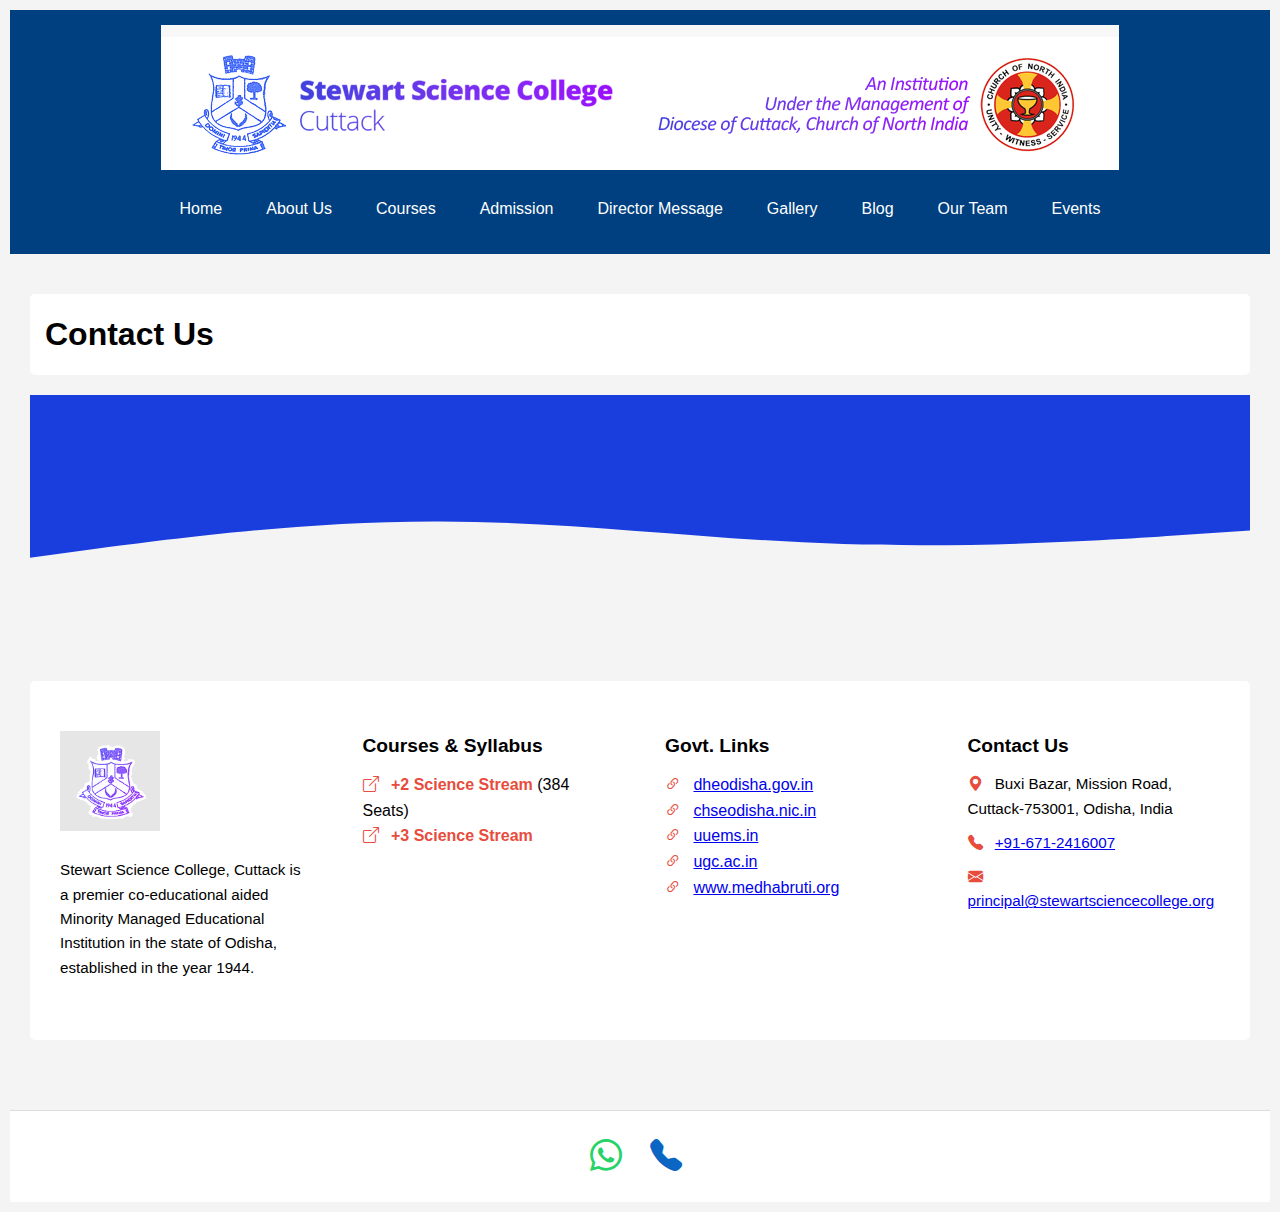
<file: contact_us.html>
<!DOCTYPE html>
<html lang="en">

<head>
  <meta charset="UTF-8">
  <meta name="viewport" content="width=device-width, initial-scale=1.0">
  <link href="https://cdn.jsdelivr.net/npm/bootstrap-icons@1.10.5/font/bootstrap-icons.css" rel="stylesheet">
  <link rel="stylesheet" href="styles.css">
  <title>Document</title>
</head>

<body>
  <header>
    <div class="banner">
      <img src="images\banner.png" alt="Logo">
      <nav>
        <ul>
          <li><a href="index.html">Home</a></li>
          <li><a href="about_us.html">About Us</a></li>
          <li>
            <a href="#">Courses</a>
            <ul class="dropdown">
              <li><a href="+2.html">+2 Science</a></li>
              <li><a href="+3.html">+3 Science</a></li>
            </ul>
          </li>
          <li>
            <a href="#">Admission</a>
            <ul class="dropdown">
              <li><a href="#">Form</a></li>
              <li><a href="fee_structure.html">Fee Structure</a></li>
            </ul>
          </li>
          <li><a href="#">Director Message</a></li>
          <li><a href="#">Gallery</a></li>
          <li><a href="#">Blog</a></li>
          <li><a href="#">Our Team</a></li>
          <li><a href="#">Events</a></li>
        </ul>
      </nav>
    </div>
  </header>
  <main>
    <section class="contact-hero">
      <h1>Contact Us</h1>
    </section>

    <div class="wave-separator">
      <svg viewBox="0 0 1440 320">
        <path fill="#1a3dde" fill-opacity="1"
          d="M0,192L80,181.3C160,171,320,149,480,149.3C640,149,800,171,960,176C1120,181,1280,171,1360,165.3L1440,160L1440,0L1360,0C1280,0,1120,0,960,0C800,0,640,0,480,0C320,0,160,0,80,0L0,0Z">
        </path>
      </svg>
    </div>

    <section class="contact-section">
      <div class="contact-grid">
        <div class="contact-col">
          <img src="images/logo.png" alt="College Logo" class="logo" />
          <p>
            Stewart Science College, Cuttack is a premier co-educational aided Minority Managed Educational Institution
            in the state of Odisha, established in the year 1944.
          </p>
        </div>

        <div class="contact-col">
          <h3>Courses & Syllabus</h3>
          <ul>
            <li><i class="bi bi-box-arrow-up-right"></i> <span class="highlight">+2 Science Stream</span> (384 Seats)
            </li>
            <li><i class="bi bi-box-arrow-up-right"></i> <span class="highlight">+3 Science Stream</span></li>
          </ul>
        </div>

        <div class="contact-col">
          <h3>Govt. Links</h3>
          <ul>
            <li><i class="bi bi-link-45deg"></i> <a href="#">dheodisha.gov.in</a></li>
            <li><i class="bi bi-link-45deg"></i> <a href="#">chseodisha.nic.in</a></li>
            <li><i class="bi bi-link-45deg"></i> <a href="#">uuems.in</a></li>
            <li><i class="bi bi-link-45deg"></i> <a href="#">ugc.ac.in</a></li>
            <li><i class="bi bi-link-45deg"></i> <a href="#">www.medhabruti.org</a></li>
          </ul>
        </div>

        <div class="contact-col">
          <h3>Contact Us</h3>
          <p><i class="bi bi-geo-alt-fill"></i> Buxi Bazar, Mission Road, Cuttack-753001, Odisha, India</p>
          <p><i class="bi bi-telephone-fill"></i> <a href="tel:+916712416007">+91-671-2416007</a></p>
          <p><i class="bi bi-envelope-fill"></i> <a
              href="mailto:principal@stewartsciencecollege.org">principal@stewartsciencecollege.org</a></p>
        </div>
      </div>
    </section>
  </main>
  <footer>
    <a id="whatsappBtn" href="#" title="Chat on WhatsApp">
      <i class="bi bi-whatsapp" style="font-size: 2rem; color: #25D366;"></i>
    </a>
    <a id="callBtn" href="#" title="Call Us">
      <i class="bi bi-telephone-fill" style="font-size: 2rem; color: #0a66c2;"></i>
    </a>
  </footer>

  <script src="script.js"></script>
</body>

</html>
</file>
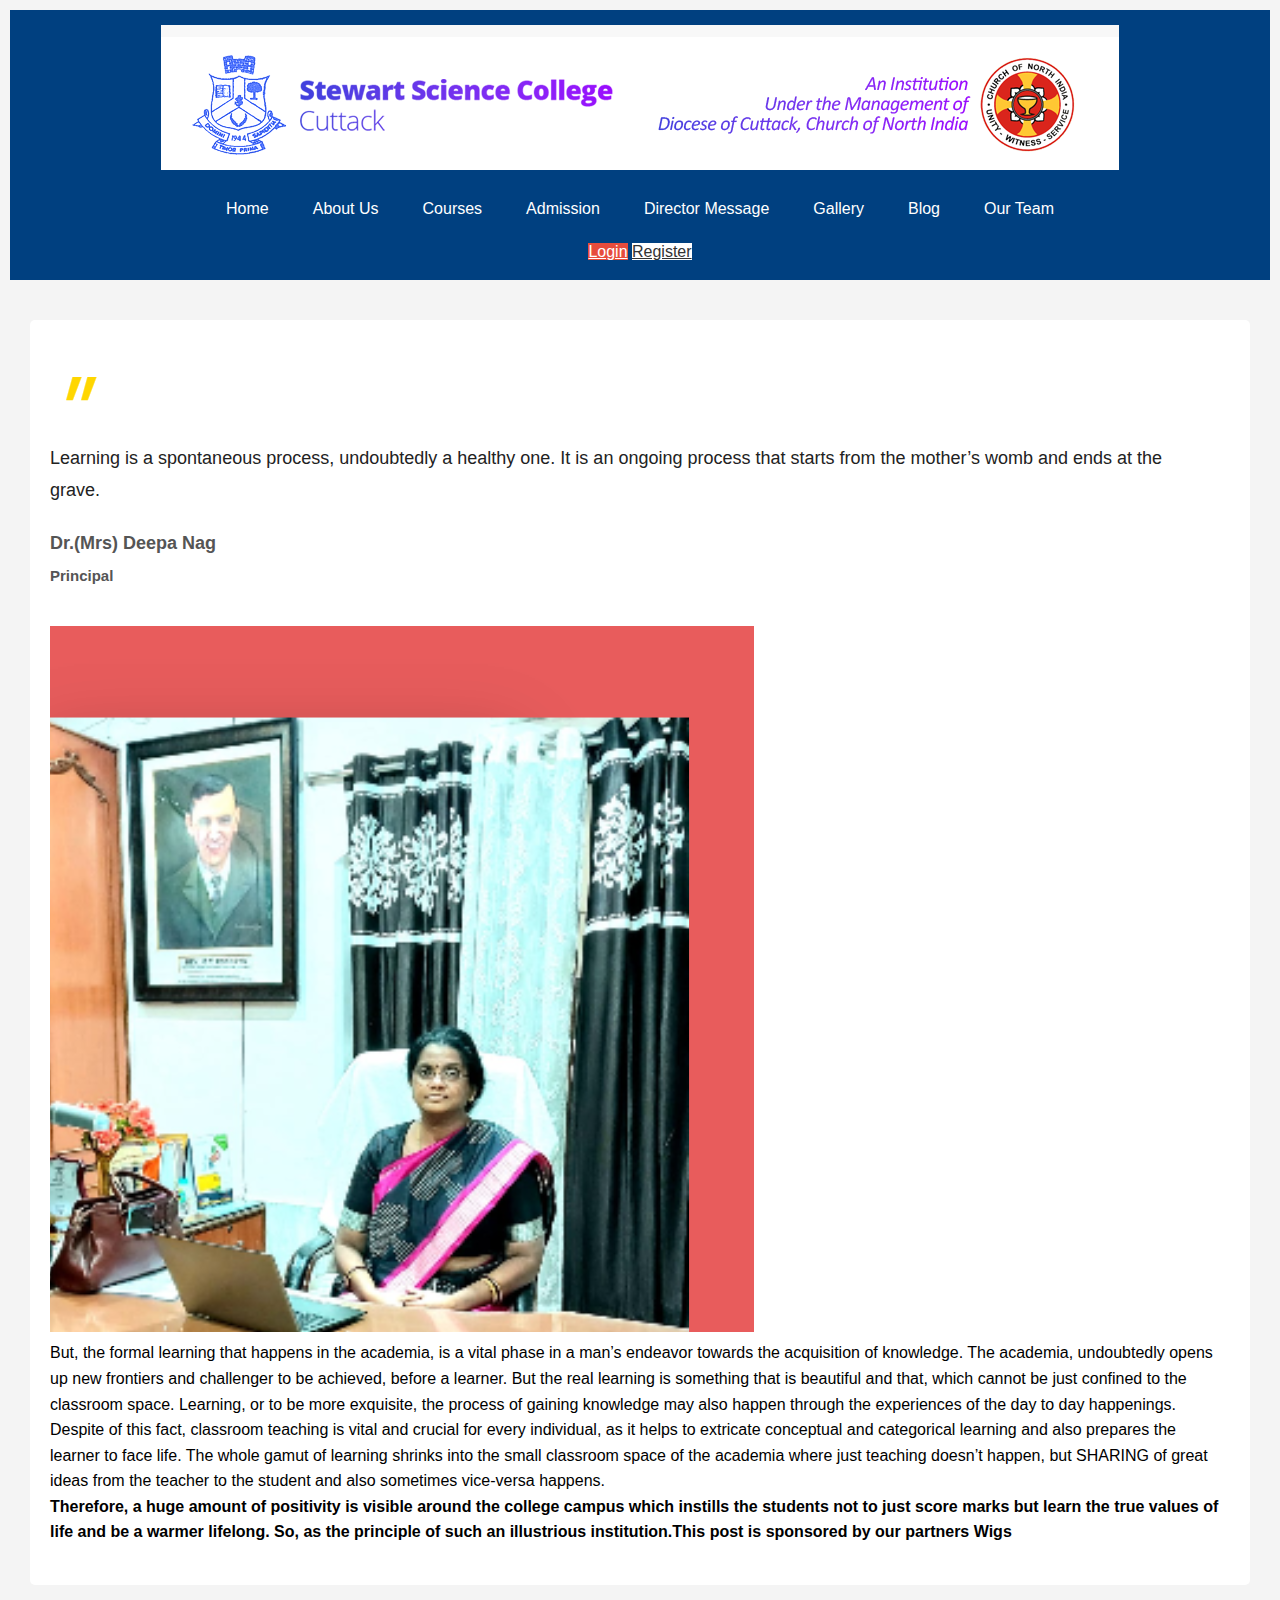
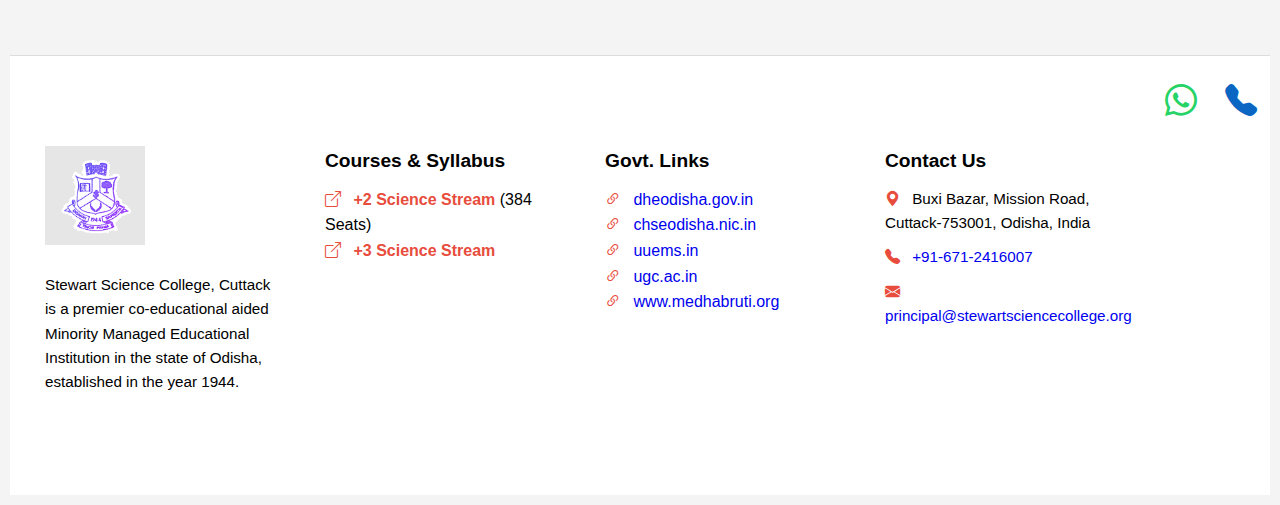
<file: directorMessage.html>
<!DOCTYPE html>
<html lang="en">

<head>
  <meta charset="UTF-8">
  <meta name="viewport" content="width=device-width, initial-scale=1.0">
  <link href="https://cdn.jsdelivr.net/npm/bootstrap-icons@1.10.5/font/bootstrap-icons.css" rel="stylesheet">
  <link rel="stylesheet" href="styles.css">
  <title>Director Message</title>
</head>

<body>
  <header>
    <div class="banner">
      <img src="images\banner.png" alt="Logo">
      <nav>
        <ul>
          <li><a href="index.html">Home</a></li>
          <li><a href="about_us.html">About Us</a></li>
          <li>
            <a href="#">Courses</a>
            <ul class="dropdown">
              <li><a href="+2.html">+2 Science</a></li>
              <li><a href="+3.html">+3 Science</a></li>
            </ul>
          </li>
          <li>
            <a href="#">Admission</a>
            <ul class="dropdown">
              <li><a href="AdmissionForm.html">Form</a></li>
              <li><a href="#">Fee Structure</a></li>
            </ul>
          </li>
          <li><a href="#">Director Message</a></li>
          <li><a href="gallery.html">Gallery</a></li>
          <li><a href="blog.html">Blog</a></li>
          <li><a href="our_team.html">Our Team</a></li>
        </ul>
      </nav>
      <div class="login">
        <a href="login.html" class="btn red">Login</a>
        <a href="register.html" class="btn white">Register</a>
      </div>
    </div>
  </header>
  <main>
    <section class="principal-message">
      <div class="directorMessage-content">
        <div class="message-text">
          <span class="quote-mark"><img src="images/quote.png" alt="quote-mark"></span>
          <p>
          <blockquote>
            Learning is a spontaneous process, undoubtedly a healthy one. It is an ongoing process that starts from
            the mother’s womb and ends at the grave.
          </blockquote>
          </p>
          <p class="principal-name">
            Dr.(Mrs) Deepa Nag<br />
            <small>Principal</small>
            <br><br>
          </p>
        </div>
        <div class="directorMessage-image">
          <img src="images/principal.png" alt="Principal Image" />
        </div>

        <p>
          But, the formal learning that happens in the academia, is a vital phase in a man’s endeavor towards the
          acquisition of knowledge. The academia, undoubtedly opens up new frontiers and challenger to be achieved,
          before a learner. But the real learning is something that is beautiful and that, which cannot be just
          confined to the classroom space. Learning, or to be more exquisite, the process of gaining knowledge may
          also happen through the experiences of the day to day happenings. Despite of this fact, classroom teaching
          is vital and crucial for every individual, as it helps to extricate conceptual and categorical learning and
          also prepares the learner to face life.

          The whole gamut of learning shrinks into the small classroom space of the academia where just teaching
          doesn’t happen, but SHARING of great ideas from the teacher to the student and also sometimes vice-versa
          happens.
        </p>

        <p>
          <b>Therefore, a huge amount of positivity is visible around the college campus which instills the students
            not to just score marks but learn the true values of life and be a warmer lifelong. So, as the principle
            of such an illustrious institution.This post is sponsored by our partners Wigs
          </b>
        </p>
      </div>

    </section>
  </main>
  <footer>
    <section class="contact-section">
      <div class="contact-grid">
        <div class="contact-col">
          <img src="images/logo.png" alt="College Logo" class="logo" />
          <p>
            Stewart Science College, Cuttack is a premier co-educational aided Minority Managed Educational Institution
            in the state of Odisha, established in the year 1944.
          </p>
        </div>

        <div class="contact-col">
          <h3>Courses & Syllabus</h3>
          <ul>
            <li><i class="bi bi-box-arrow-up-right"></i> <span class="highlight">+2 Science Stream</span> (384 Seats)
            </li>
            <li><i class="bi bi-box-arrow-up-right"></i> <span class="highlight">+3 Science Stream</span></li>
          </ul>
        </div>

        <div class="contact-col">
          <h3>Govt. Links</h3>
          <ul>
            <li><i class="bi bi-link-45deg"></i> <a href="#">dheodisha.gov.in</a></li>
            <li><i class="bi bi-link-45deg"></i> <a href="#">chseodisha.nic.in</a></li>
            <li><i class="bi bi-link-45deg"></i> <a href="#">uuems.in</a></li>
            <li><i class="bi bi-link-45deg"></i> <a href="#">ugc.ac.in</a></li>
            <li><i class="bi bi-link-45deg"></i> <a href="#">www.medhabruti.org</a></li>
          </ul>
        </div>

        <div class="contact-col">
          <h3>Contact Us</h3>
          <p><i class="bi bi-geo-alt-fill"></i> Buxi Bazar, Mission Road, Cuttack-753001, Odisha, India</p>
          <p><i class="bi bi-telephone-fill"></i> <a href="tel:+916712416007">+91-671-2416007</a></p>
          <p><i class="bi bi-envelope-fill"></i> <a
              href="mailto:principal@stewartsciencecollege.org">principal@stewartsciencecollege.org</a></p>
        </div>
      </div>
    </section>
    <a id="whatsappBtn" href="#" title="Chat on WhatsApp">
      <i class="bi bi-whatsapp" style="font-size: 2rem; color: #25D366;"></i>
    </a>
    <a id="callBtn" href="#" title="Call Us">
      <i class="bi bi-telephone-fill" style="font-size: 2rem; color: #0a66c2;"></i>
    </a>
  </footer>

  <script src="script.js"></script>
</body>

</html>
</file>
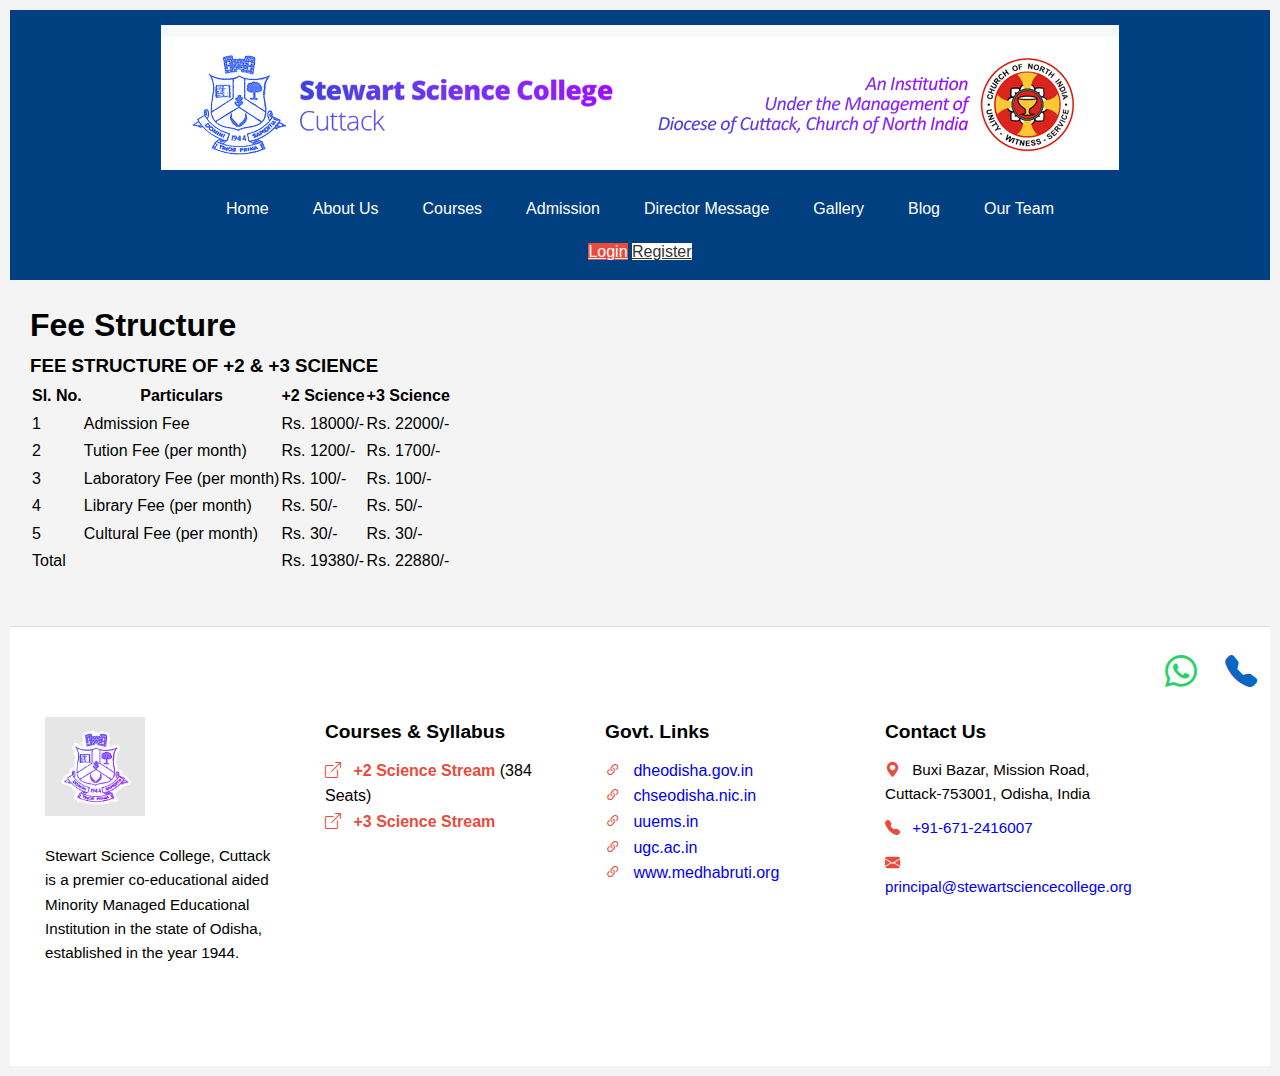
<file: fee_structure.html>
<!DOCTYPE html>
<html lang="en">

<head>
  <meta charset="UTF-8">
  <meta name="viewport" content="width=device-width, initial-scale=1.0">
  <link href="https://cdn.jsdelivr.net/npm/bootstrap-icons@1.10.5/font/bootstrap-icons.css" rel="stylesheet">
  <link rel="stylesheet" href="styles.css">
  <title>Fee Structure</title>
</head>

<body>
  <header>
    <div class="banner">
      <img src="images\banner.png" alt="Logo">
      <nav>
        <ul>
          <li><a href="index.html">Home</a></li>
          <li><a href="about_us.html">About Us</a></li>
          <li>
            <a href="#">Courses</a>
            <ul class="dropdown">
              <li><a href="+2.html">+2 Science</a></li>
              <li><a href="+3.html">+3 Science</a></li>
            </ul>
          </li>
          <li>
            <a href="#">Admission</a>
            <ul class="dropdown">
              <li><a href="AdmissionForm.html">Form</a></li>
              <li><a href="#">Fee Structure</a></li>
            </ul>
          </li>
          <li><a href="directorMessage.html">Director Message</a></li>
          <li><a href="gallery.html">Gallery</a></li>
          <li><a href="blog.html">Blog</a></li>
          <li><a href="our_team.html">Our Team</a></li>
        </ul>
      </nav>
      <div class="login">
        <a href="login.html" class="btn red">Login</a>
        <a href="register.html" class="btn white">Register</a>
      </div>
    </div>
  </header>
  <main>
    <div class="fee_structure-hero">
      <h1>Fee Structure</h1>
    </div>
    <div class="structure_container">
      <h3>FEE STRUCTURE OF +2 & +3 SCIENCE</h3>
      <table>
        <thead>
          <tr>
            <th>Sl. No.</th>
            <th>Particulars</th>
            <th>+2 Science</th>
            <th>+3 Science</th>
          </tr>
        </thead>
        <tbody>
          <tr>
            <td>1</td>
            <td>Admission Fee</td>
            <td>Rs. 18000/-</td>
            <td>Rs. 22000/-</td>
          </tr>
          <tr>
            <td>2</td>
            <td>Tution Fee (per month)</td>
            <td>Rs. 1200/-</td>
            <td>Rs. 1700/-</td>
          </tr>
          <tr>
            <td>3</td>
            <td>Laboratory Fee (per month)</td>
            <td>Rs. 100/-</td>
            <td>Rs. 100/-</td>
          </tr>
          <tr>
            <td>4</td>
            <td>Library Fee (per month)</td>
            <td>Rs. 50/-</td>
            <td>Rs. 50/-</td>
          </tr>
          <tr>
            <td>5</td>
            <td>Cultural Fee (per month)</td>
            <td>Rs. 30/-</td>
            <td>Rs. 30/-</td>
          </tr>
          <tr>
            <td>Total</td>
            <td></td>
            <td>Rs. 19380/-</td>
            <td>Rs. 22880/-</td>
          </tr>
        </tbody>
      </table>
    </div>

  </main>
  <footer>
    <section class="contact-section">
      <div class="contact-grid">
        <div class="contact-col">
          <img src="images/logo.png" alt="College Logo" class="logo" />
          <p>
            Stewart Science College, Cuttack is a premier co-educational aided Minority Managed Educational Institution
            in the state of Odisha, established in the year 1944.
          </p>
        </div>

        <div class="contact-col">
          <h3>Courses & Syllabus</h3>
          <ul>
            <li><i class="bi bi-box-arrow-up-right"></i> <span class="highlight">+2 Science Stream</span> (384 Seats)
            </li>
            <li><i class="bi bi-box-arrow-up-right"></i> <span class="highlight">+3 Science Stream</span></li>
          </ul>
        </div>

        <div class="contact-col">
          <h3>Govt. Links</h3>
          <ul>
            <li><i class="bi bi-link-45deg"></i> <a href="#">dheodisha.gov.in</a></li>
            <li><i class="bi bi-link-45deg"></i> <a href="#">chseodisha.nic.in</a></li>
            <li><i class="bi bi-link-45deg"></i> <a href="#">uuems.in</a></li>
            <li><i class="bi bi-link-45deg"></i> <a href="#">ugc.ac.in</a></li>
            <li><i class="bi bi-link-45deg"></i> <a href="#">www.medhabruti.org</a></li>
          </ul>
        </div>

        <div class="contact-col">
          <h3>Contact Us</h3>
          <p><i class="bi bi-geo-alt-fill"></i> Buxi Bazar, Mission Road, Cuttack-753001, Odisha, India</p>
          <p><i class="bi bi-telephone-fill"></i> <a href="tel:+916712416007">+91-671-2416007</a></p>
          <p><i class="bi bi-envelope-fill"></i> <a
              href="mailto:principal@stewartsciencecollege.org">principal@stewartsciencecollege.org</a></p>
        </div>
      </div>
    </section>
    <a id="whatsappBtn" href="#" title="Chat on WhatsApp">
      <i class="bi bi-whatsapp" style="font-size: 2rem; color: #25D366;"></i>
    </a>
    <a id="callBtn" href="#" title="Call Us">
      <i class="bi bi-telephone-fill" style="font-size: 2rem; color: #0a66c2;"></i>
    </a>
  </footer>

  <script src="script.js"></script>
</body>

</html>
</file>
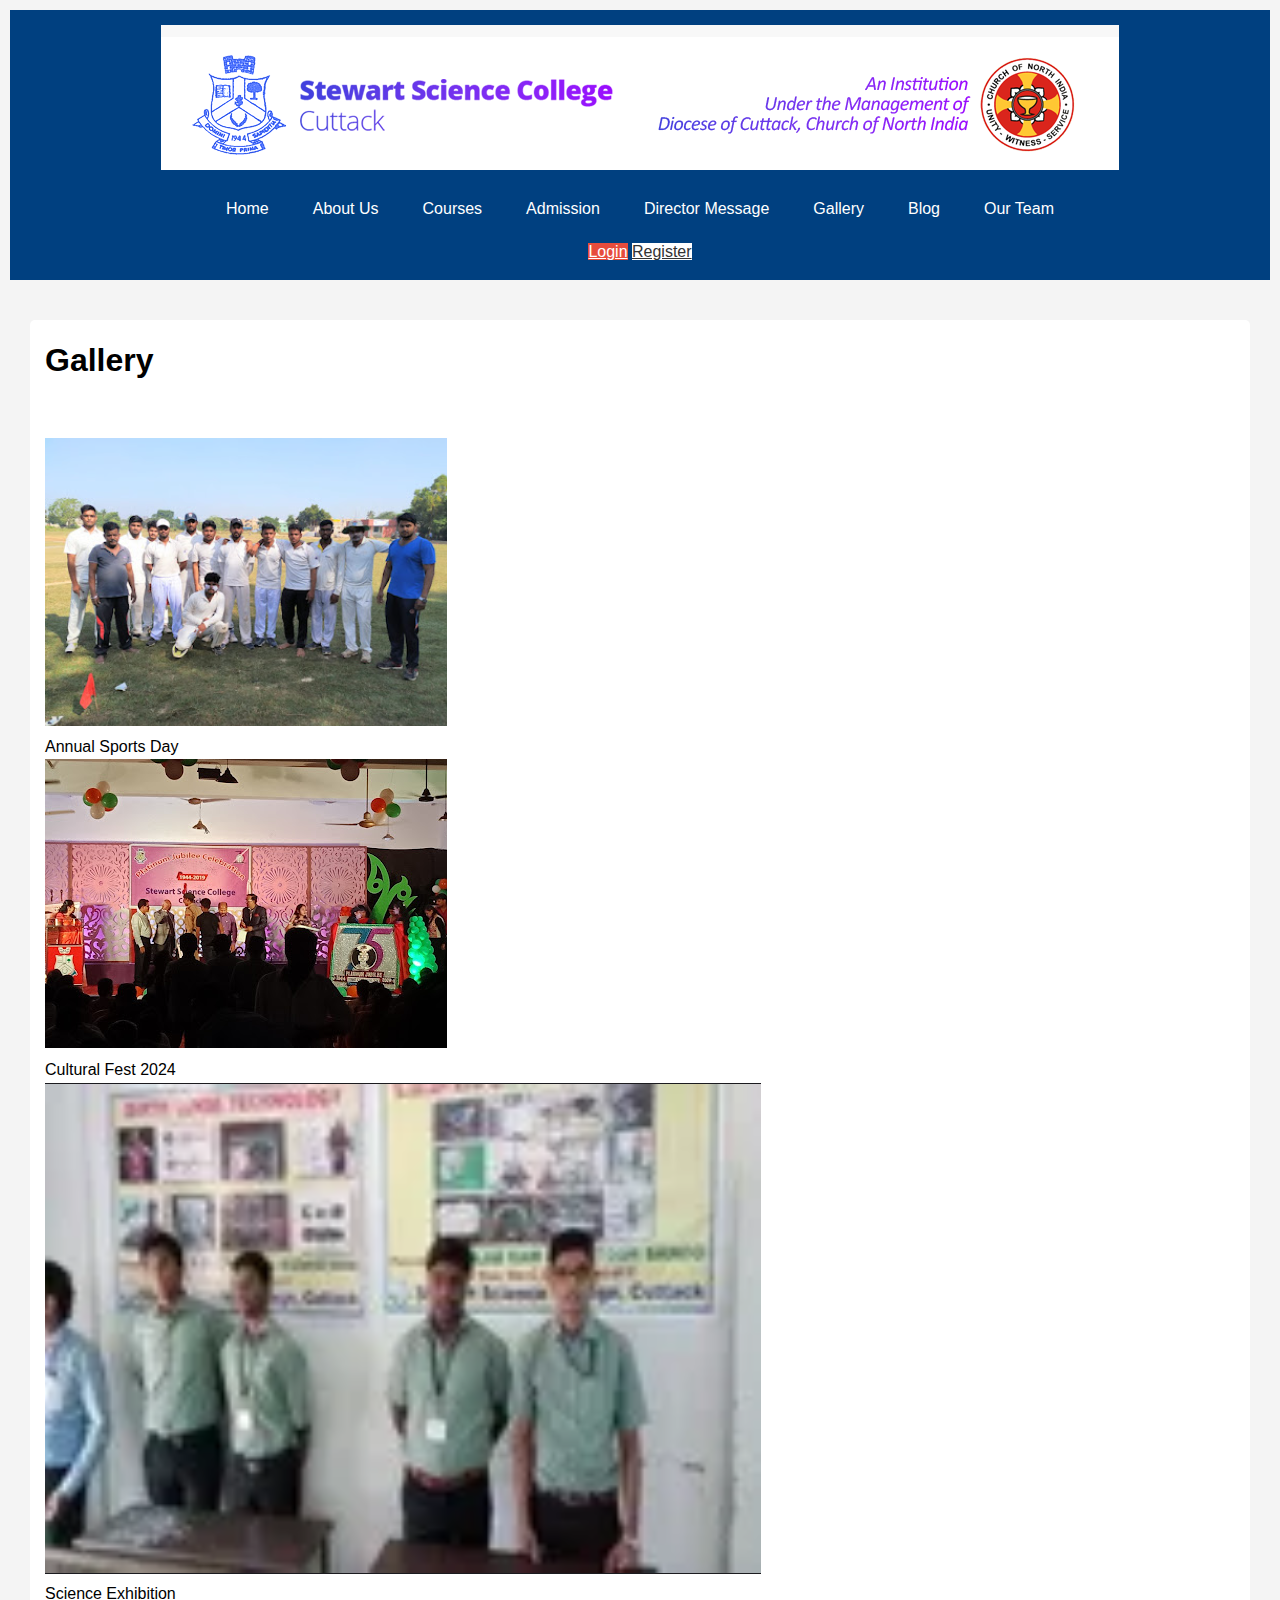
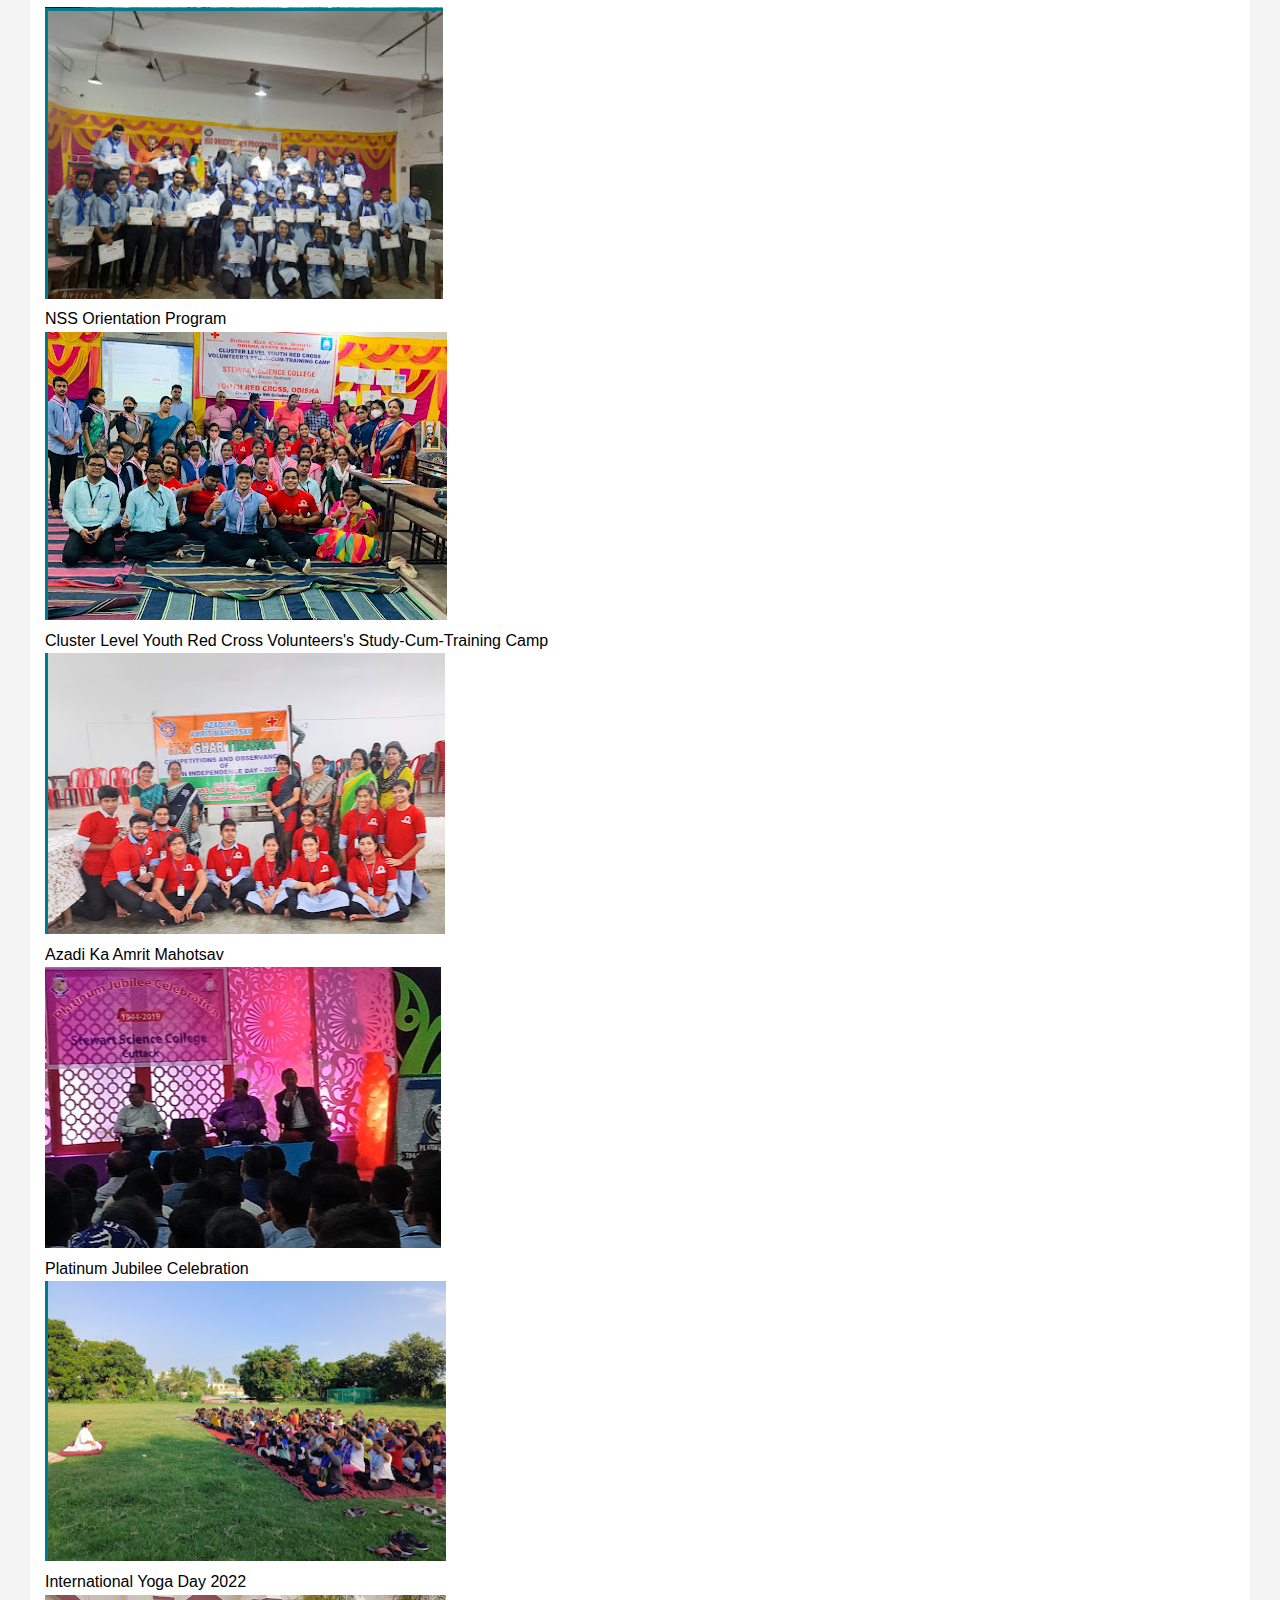
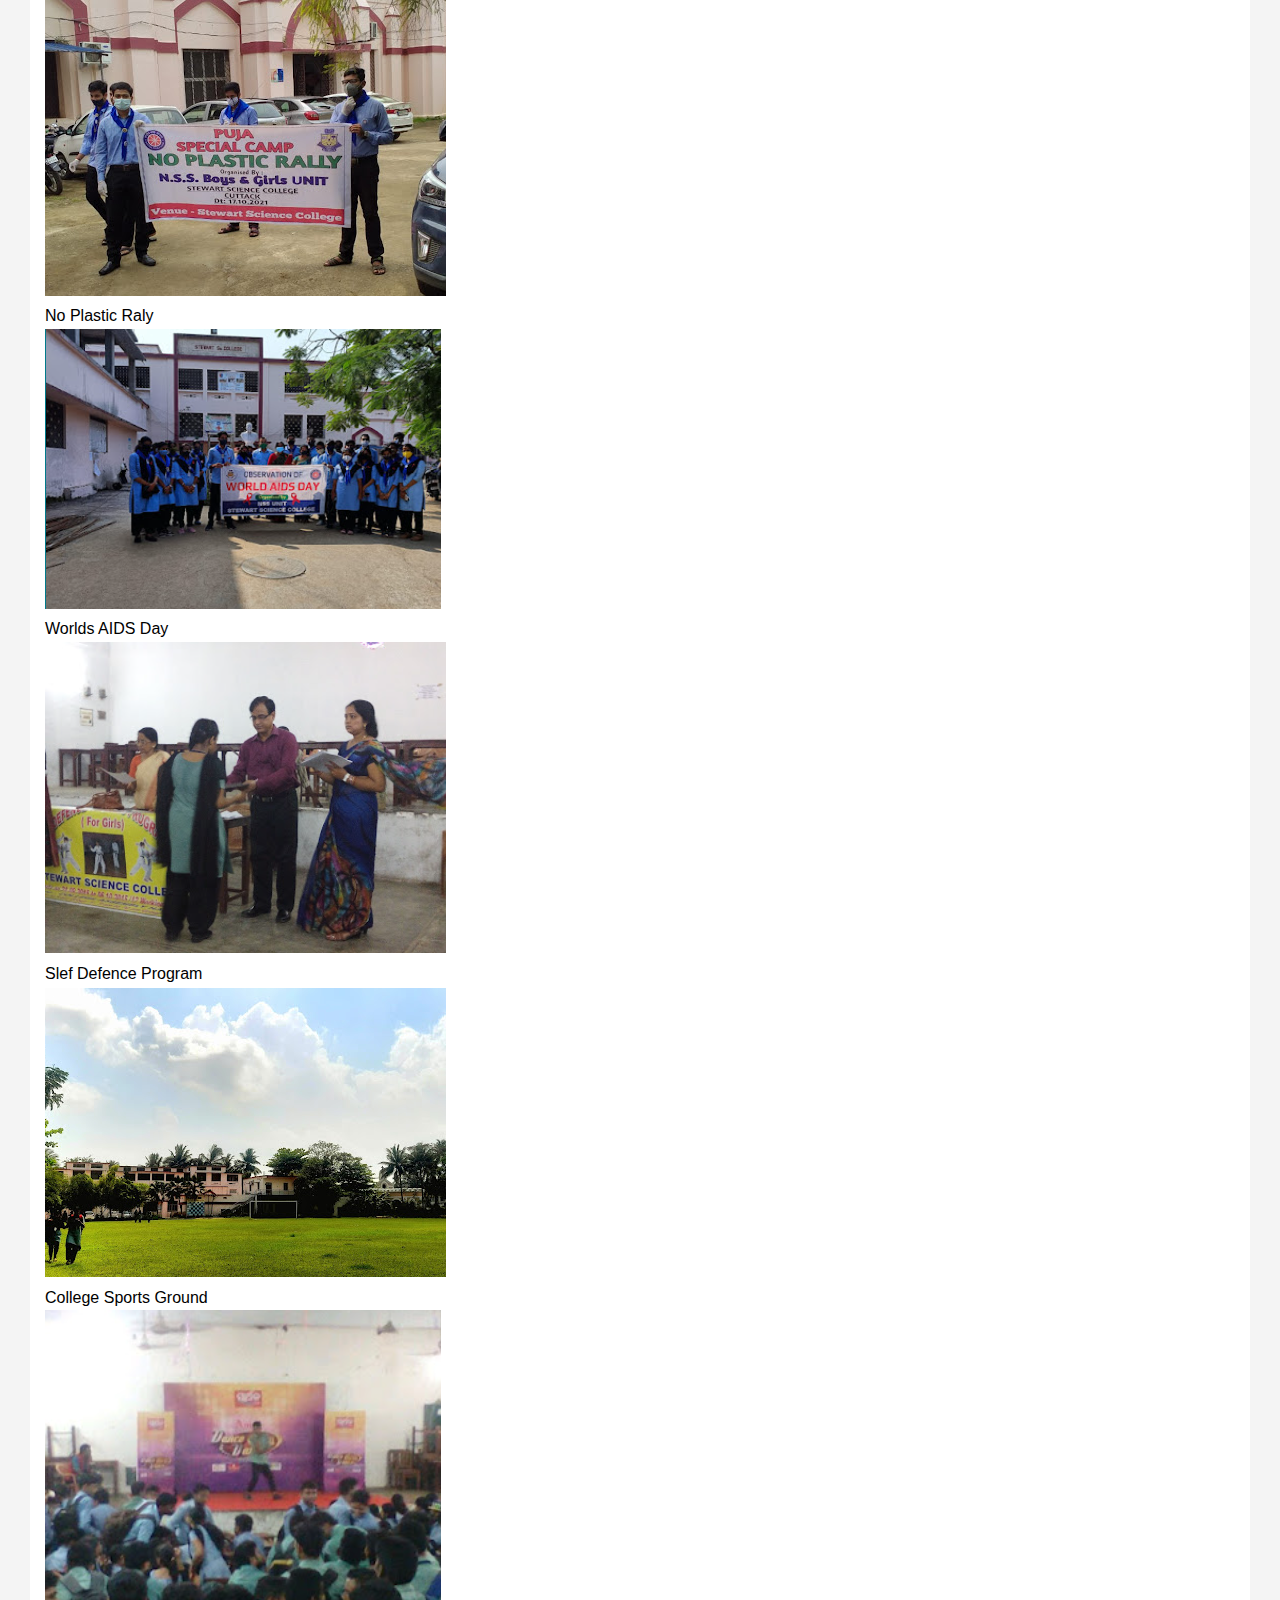
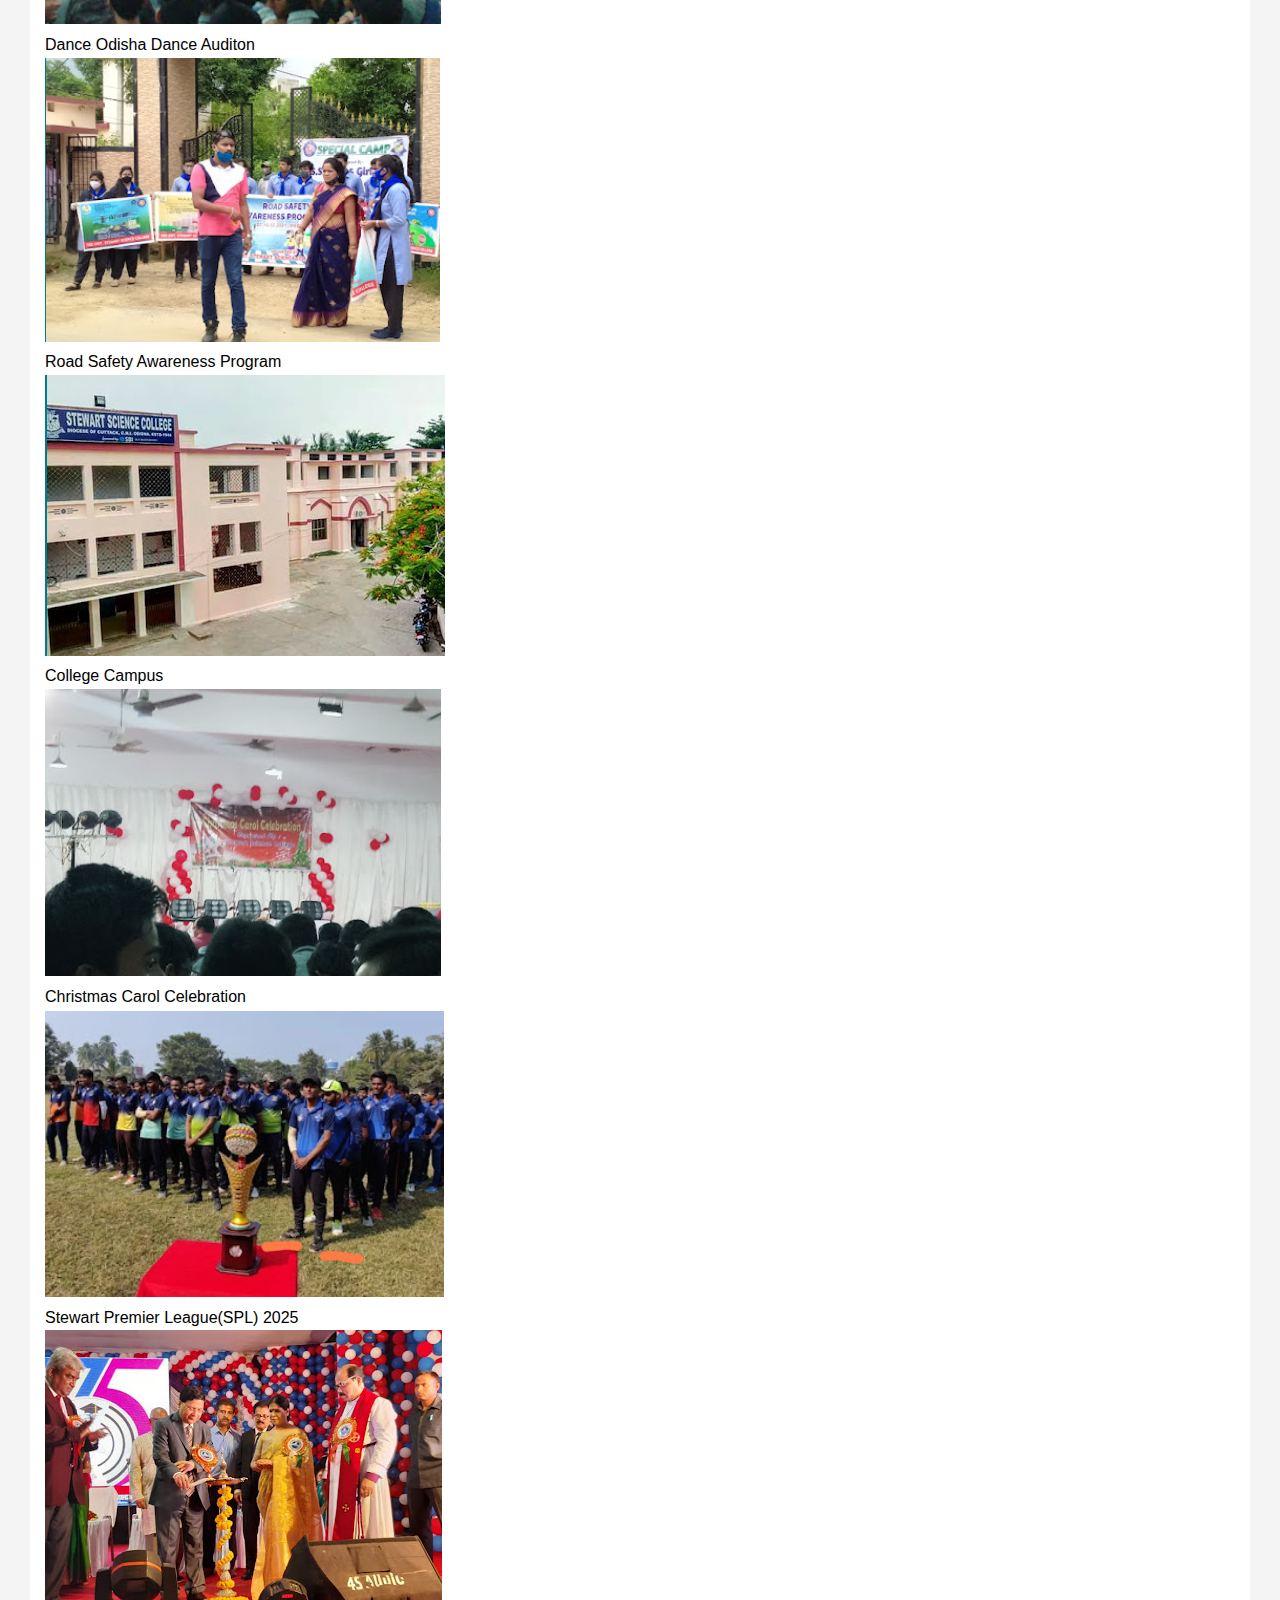
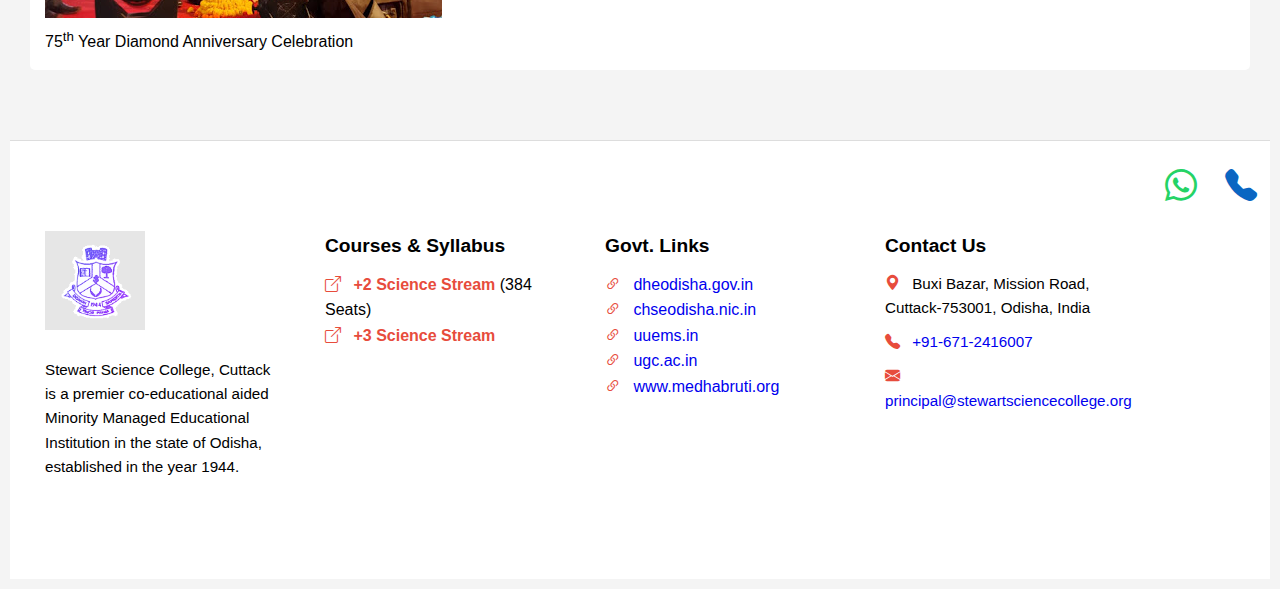
<file: gallery.html>
<!DOCTYPE html>
<html lang="en">

<head>
  <meta charset="UTF-8">
  <meta name="viewport" content="width=device-width, initial-scale=1.0">
  <link href="https://cdn.jsdelivr.net/npm/bootstrap-icons@1.10.5/font/bootstrap-icons.css" rel="stylesheet">
  <link rel="stylesheet" href="styles.css">
  <title>Gallery</title>
</head>

<body>
  <header>
    <div class="banner">
      <img src="images\banner.png" alt="Logo">
      <nav>
        <ul>
          <li><a href="index.html">Home</a></li>
          <li><a href="about_us.html">About Us</a></li>
          <li>
            <a href="#">Courses</a>
            <ul class="dropdown">
              <li><a href="+2.html">+2 Science</a></li>
              <li><a href="+3.html">+3 Science</a></li>
            </ul>
          </li>
          <li>
            <a href="#">Admission</a>
            <ul class="dropdown">
              <li><a href="AdmissionForm.html">Form</a></li>
              <li><a href="fee_structure.html">Fee Structure</a></li>
            </ul>
          </li>
          <li><a href="directorMessage.html">Director Message</a></li>
          <li><a href="#">Gallery</a></li>
          <li><a href="blog.html">Blog</a></li>
          <li><a href="our_team.html">Our Team</a></li>
        </ul>
      </nav>
      <div class="login">
        <a href="login.html" class="btn red">Login</a>
        <a href="register.html" class="btn white">Register</a>
      </div>
    </div>
  </header>
  <main>
    <section class="gallery">
      <div class="gallery-hero">
        <h1>Gallery</h1>
      </div>
      <br><br>
      <div class="gallery-grid">
        <div class="gallery-item">
          <figure>
            <img src="images/Gallery/AnnualSports.png" alt="Gallery Image 1">
            <figcaption>Annual Sports Day</figcaption>
          </figure>
        </div>
        <div class="gallery-item">
          <figure>
            <img src="images/Gallery/fest.png" alt="Gallery Image 2">
            <figcaption>Cultural Fest 2024</figcaption>
          </figure>
        </div>
        <div class="gallery-item">
          <figure>
            <img src="images/Gallery/exibition.png" alt="Gallery Image 3">
            <figcaption>Science Exhibition</figcaption>
          </figure>
        </div>
        <div class="gallery-item">
          <figure>
            <img src="images/Gallery/nss.png" alt="Gallery Image 4">
            <figcaption>NSS Orientation Program</figcaption>
          </figure>
        </div>
        <div class="gallery-item">
          <figure>
            <img src="images/Gallery/redCross.png" alt="Gallery Image 5">
            <figcaption>Cluster Level Youth Red Cross Volunteers's Study-Cum-Training Camp</figcaption>
          </figure>
        </div>
        <div class="gallery-item">
          <figure>
            <img src="images/Gallery/amrit.png" alt="Gallery Image 6">
            <figcaption>Azadi Ka Amrit Mahotsav</figcaption>
          </figure>
        </div>
        <div class="gallery-item">
          <figure>
            <img src="images/Gallery/jubilee.png" alt="Gallery Image 7">
            <figcaption>Platinum Jubilee Celebration</figcaption>
          </figure>
        </div>
        <div class="gallery-item">
          <figure>
            <img src="images/Gallery/yoga.png" alt="Gallery Image 8">
            <figcaption>International Yoga Day 2022</figcaption>
          </figure>
        </div>
        <div class="gallery-item">
          <figure>
            <img src="images/Gallery/noPlastic.png" alt="Gallery Image 9">
            <figcaption>No Plastic Raly</figcaption>
          </figure>
        </div>
        <div class="gallery-item">
          <figure>
            <img src="images/Gallery/AidsDAy.png" alt="Gallery Image 10">
            <figcaption>Worlds AIDS Day</figcaption>
          </figure>
        </div>
        <div class="gallery-item">
          <figure>
            <img src="images/Gallery/selfDefence.png" alt="Gallery Image 11">
            <figcaption>Slef Defence Program</figcaption>
          </figure>
        </div>
        <div class="gallery-item">
          <figure>
            <img src="images/Gallery/ground.png" alt="Gallery Image 12">
            <figcaption>College Sports Ground</figcaption>
          </figure>
        </div>
        <div class="gallery-item">
          <figure>
            <img src="images/Gallery/dod.png" alt="Gallery Image 13">
            <figcaption>Dance Odisha Dance Auditon</figcaption>
          </figure>
        </div>
        <div class="gallery-item">
          <figure>
            <img src="images/Gallery/roadSafety.png" alt="Gallery Image 14">
            <figcaption>Road Safety Awareness Program</figcaption>
          </figure>
        </div>
        <div class="gallery-item">
          <figure>
            <img src="images/Gallery/campus.png" alt="Gallery Image 15">
            <figcaption>College Campus</figcaption>
          </figure>
        </div>
        <div class="gallery-item">
          <figure>
            <img src="images/Gallery/carol.png" alt="Gallery Image 16">
            <figcaption>Christmas Carol Celebration</figcaption>
          </figure>
        </div>
        <div class="gallery-item">
          <figure>
            <img src="images/Gallery/Cricket.png" alt="Gallery Image 17">
            <figcaption>Stewart Premier League(SPL) 2025</figcaption>
          </figure>
        </div>
        <div class="gallery-item">
          <figure>
            <img src="images/Gallery/anniversary.png" alt="Gallery Image 18">
            <figcaption>75<sup>th</sup> Year Diamond Anniversary Celebration</figcaption>
          </figure>
        </div>
      </div>
    </section>
  </main>
  <footer>
    <section class="contact-section">
      <div class="contact-grid">
        <div class="contact-col">
          <img src="images/logo.png" alt="College Logo" class="logo" />
          <p>
            Stewart Science College, Cuttack is a premier co-educational aided Minority Managed Educational Institution
            in the state of Odisha, established in the year 1944.
          </p>
        </div>

        <div class="contact-col">
          <h3>Courses & Syllabus</h3>
          <ul>
            <li><i class="bi bi-box-arrow-up-right"></i> <span class="highlight">+2 Science Stream</span> (384 Seats)
            </li>
            <li><i class="bi bi-box-arrow-up-right"></i> <span class="highlight">+3 Science Stream</span></li>
          </ul>
        </div>

        <div class="contact-col">
          <h3>Govt. Links</h3>
          <ul>
            <li><i class="bi bi-link-45deg"></i> <a href="#">dheodisha.gov.in</a></li>
            <li><i class="bi bi-link-45deg"></i> <a href="#">chseodisha.nic.in</a></li>
            <li><i class="bi bi-link-45deg"></i> <a href="#">uuems.in</a></li>
            <li><i class="bi bi-link-45deg"></i> <a href="#">ugc.ac.in</a></li>
            <li><i class="bi bi-link-45deg"></i> <a href="#">www.medhabruti.org</a></li>
          </ul>
        </div>

        <div class="contact-col">
          <h3>Contact Us</h3>
          <p><i class="bi bi-geo-alt-fill"></i> Buxi Bazar, Mission Road, Cuttack-753001, Odisha, India</p>
          <p><i class="bi bi-telephone-fill"></i> <a href="tel:+916712416007">+91-671-2416007</a></p>
          <p><i class="bi bi-envelope-fill"></i> <a
              href="mailto:principal@stewartsciencecollege.org">principal@stewartsciencecollege.org</a></p>
        </div>
      </div>
    </section>
    <a id="whatsappBtn" href="#" title="Chat on WhatsApp">
      <i class="bi bi-whatsapp" style="font-size: 2rem; color: #25D366;"></i>
    </a>
    <a id="callBtn" href="#" title="Call Us">
      <i class="bi bi-telephone-fill" style="font-size: 2rem; color: #0a66c2;"></i>
    </a>
  </footer>

  <script src="script.js"></script>
</body>

</html>
</file>
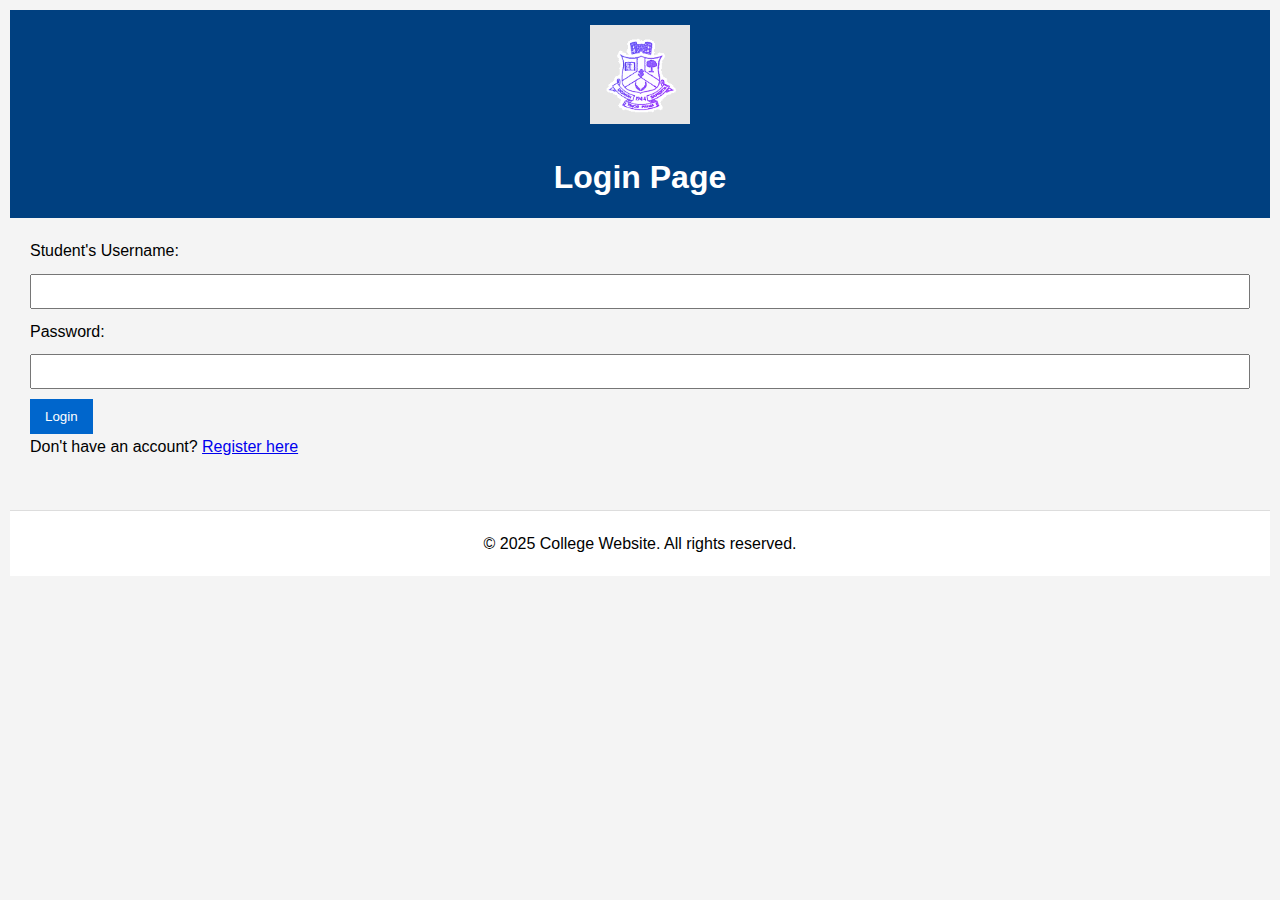
<file: login.html>
<!DOCTYPE html>
<html lang="en">
<head>
    <meta charset="UTF-8">
    <meta name="viewport" content="width=device-width, initial-scale=1.0">
    <title>Login</title>
    <link rel="stylesheet" href="styles.css">
</head>
<body>
    <header>
        <img src="images/logo.png" alt="logo" class="logo">
        <h1>Login Page</h1>
    </header>
    <main>
        <form action="login_process.php" method="post">
            <label for="username">Student's Username:</label>
            <input type="text" id="username" name="username" required>
            <br>
            <label for="password">Password:</label>
            <input type="password" id="password" name="password" required>
            <br>
            <button type="submit">Login</button>
        </form>
        <p>Don't have an account? <a href="register.html">Register here</a></p>
    </main>
    <footer>
        <p>&copy; 2025 College Website. All rights reserved.</p>
    </footer>
</body>
</html>
</file>
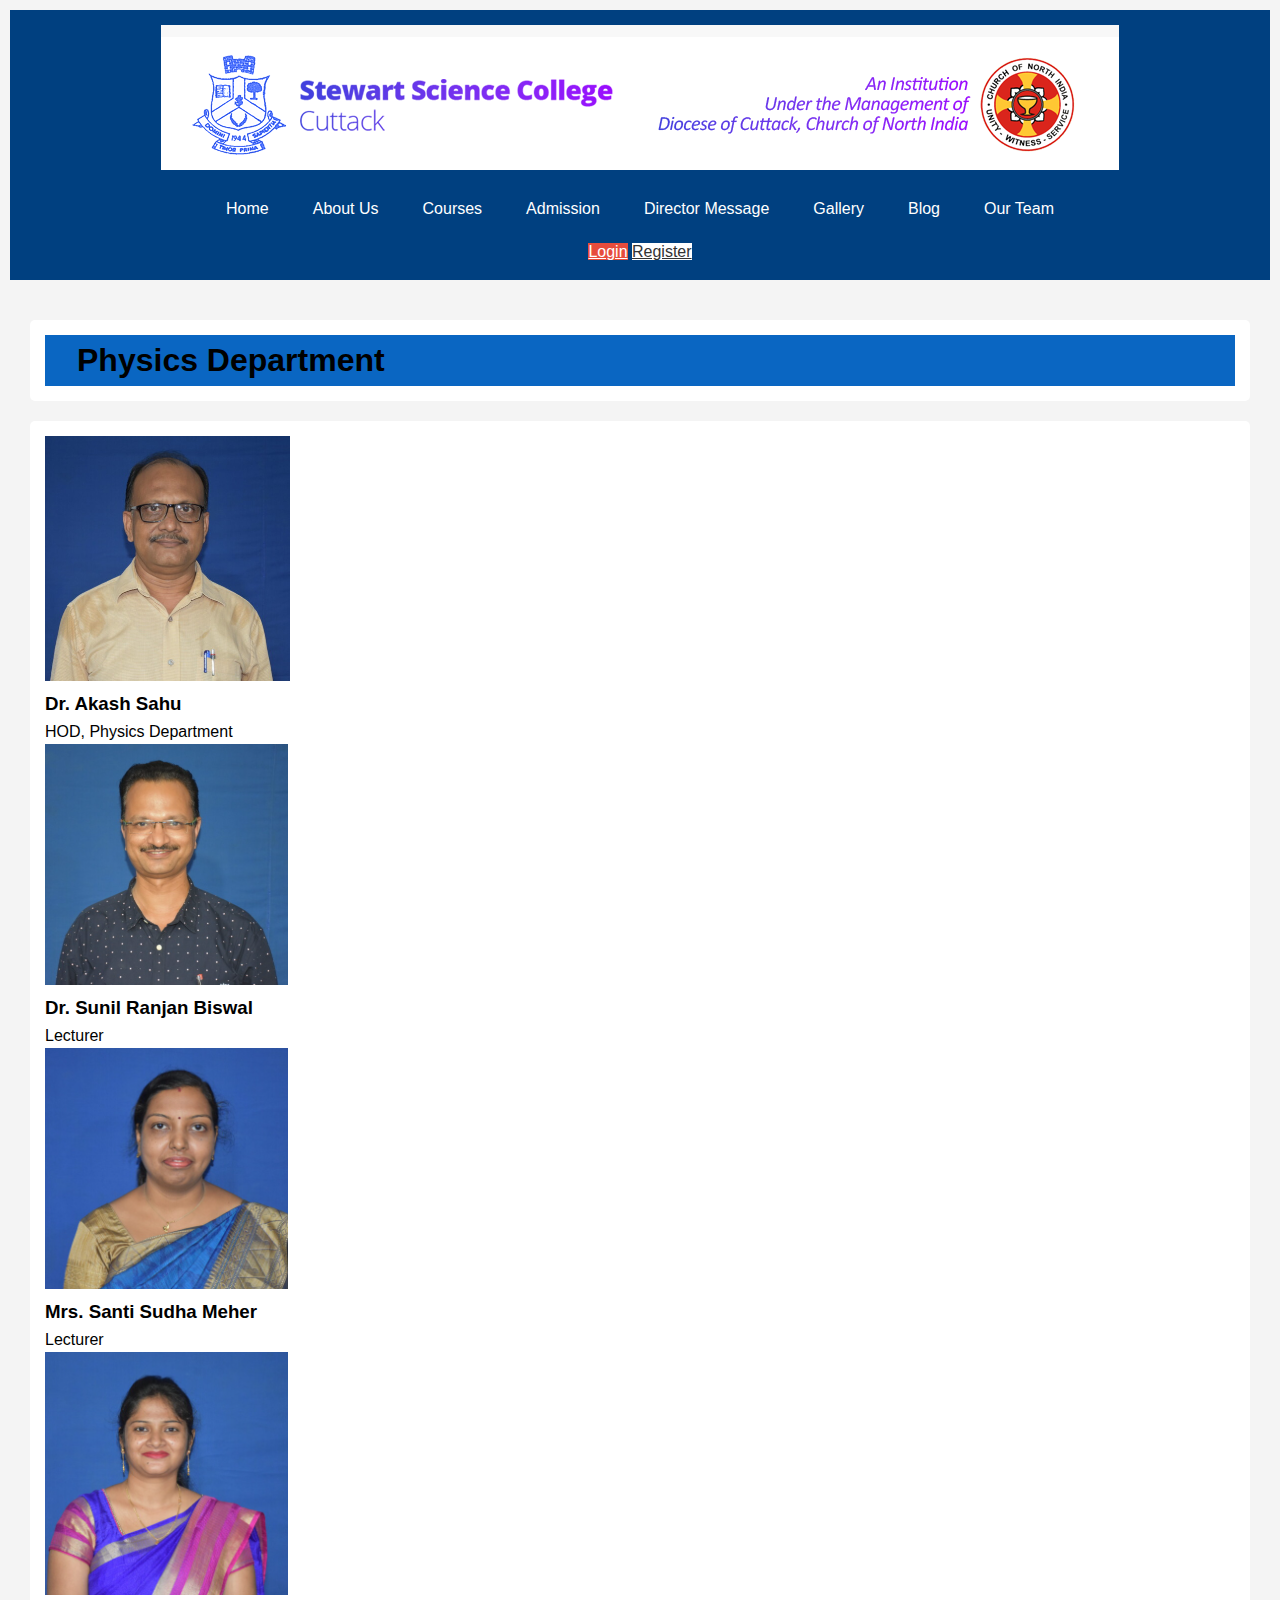
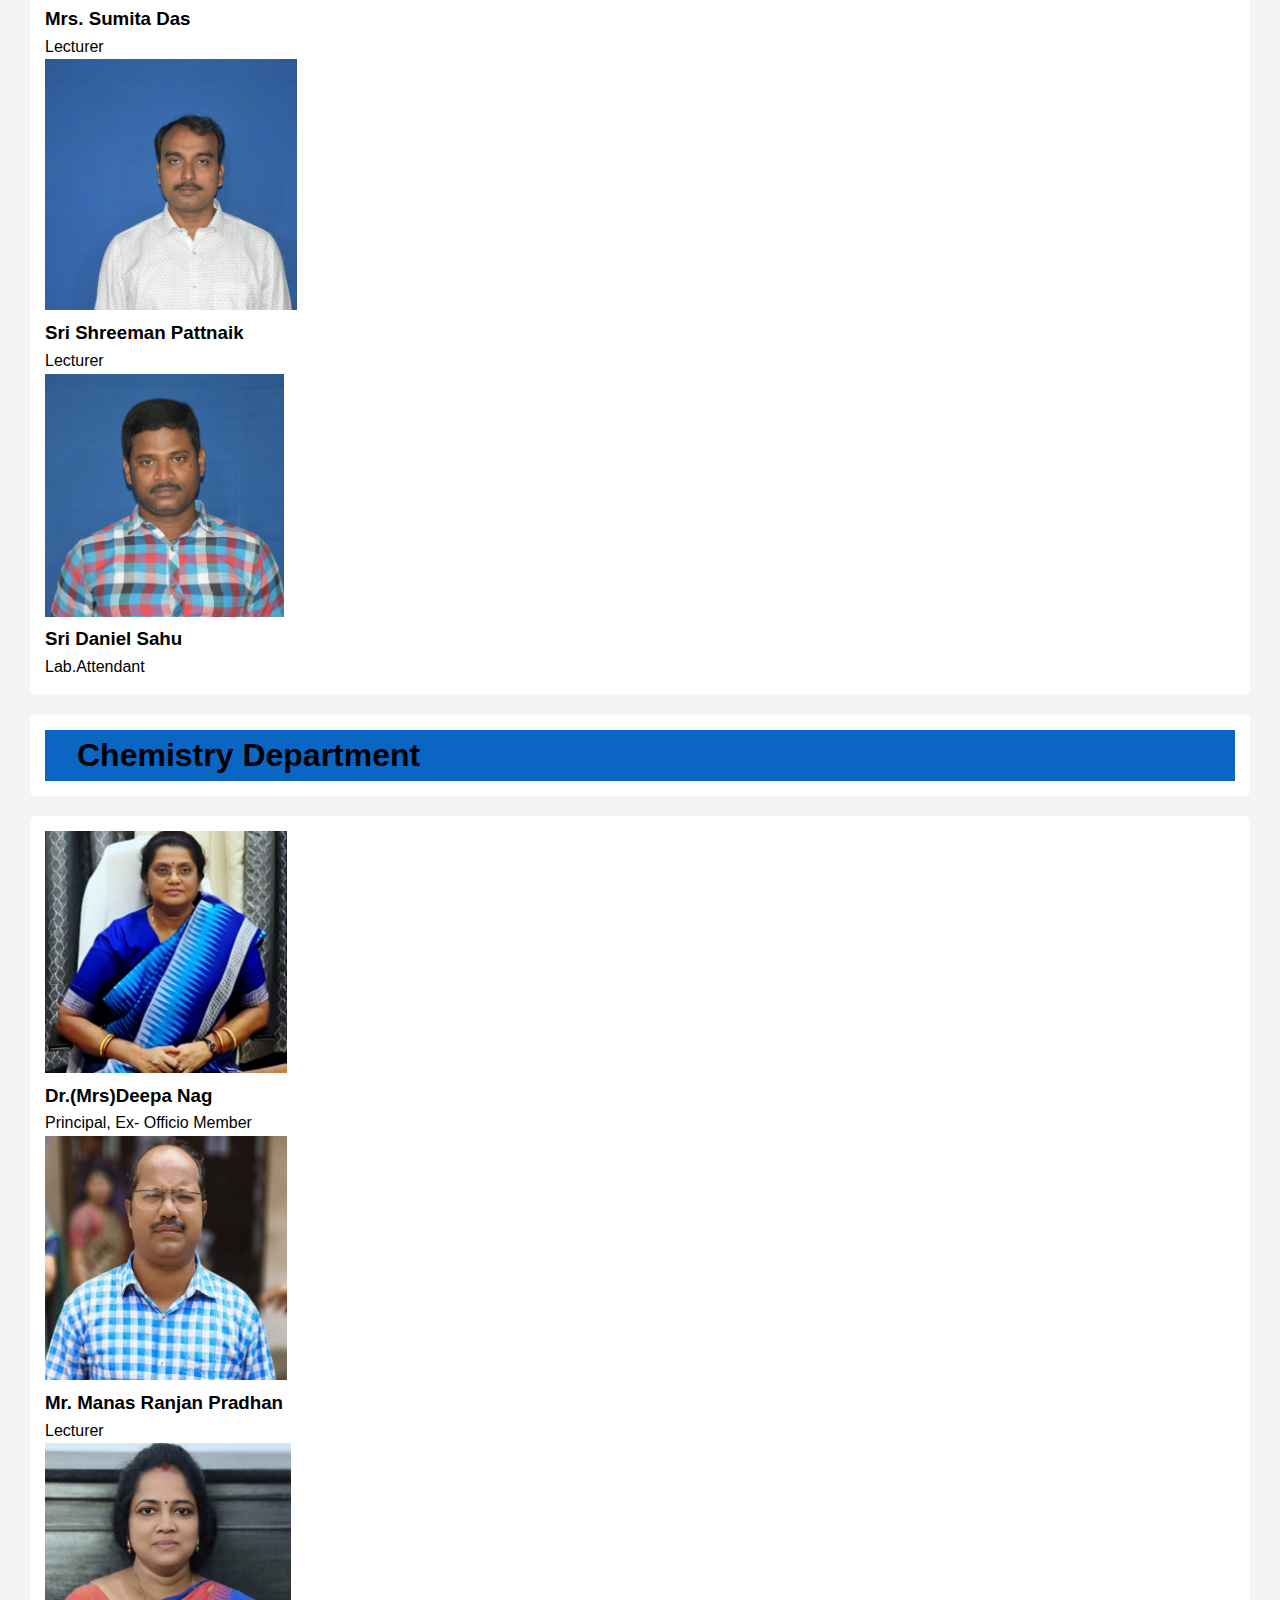
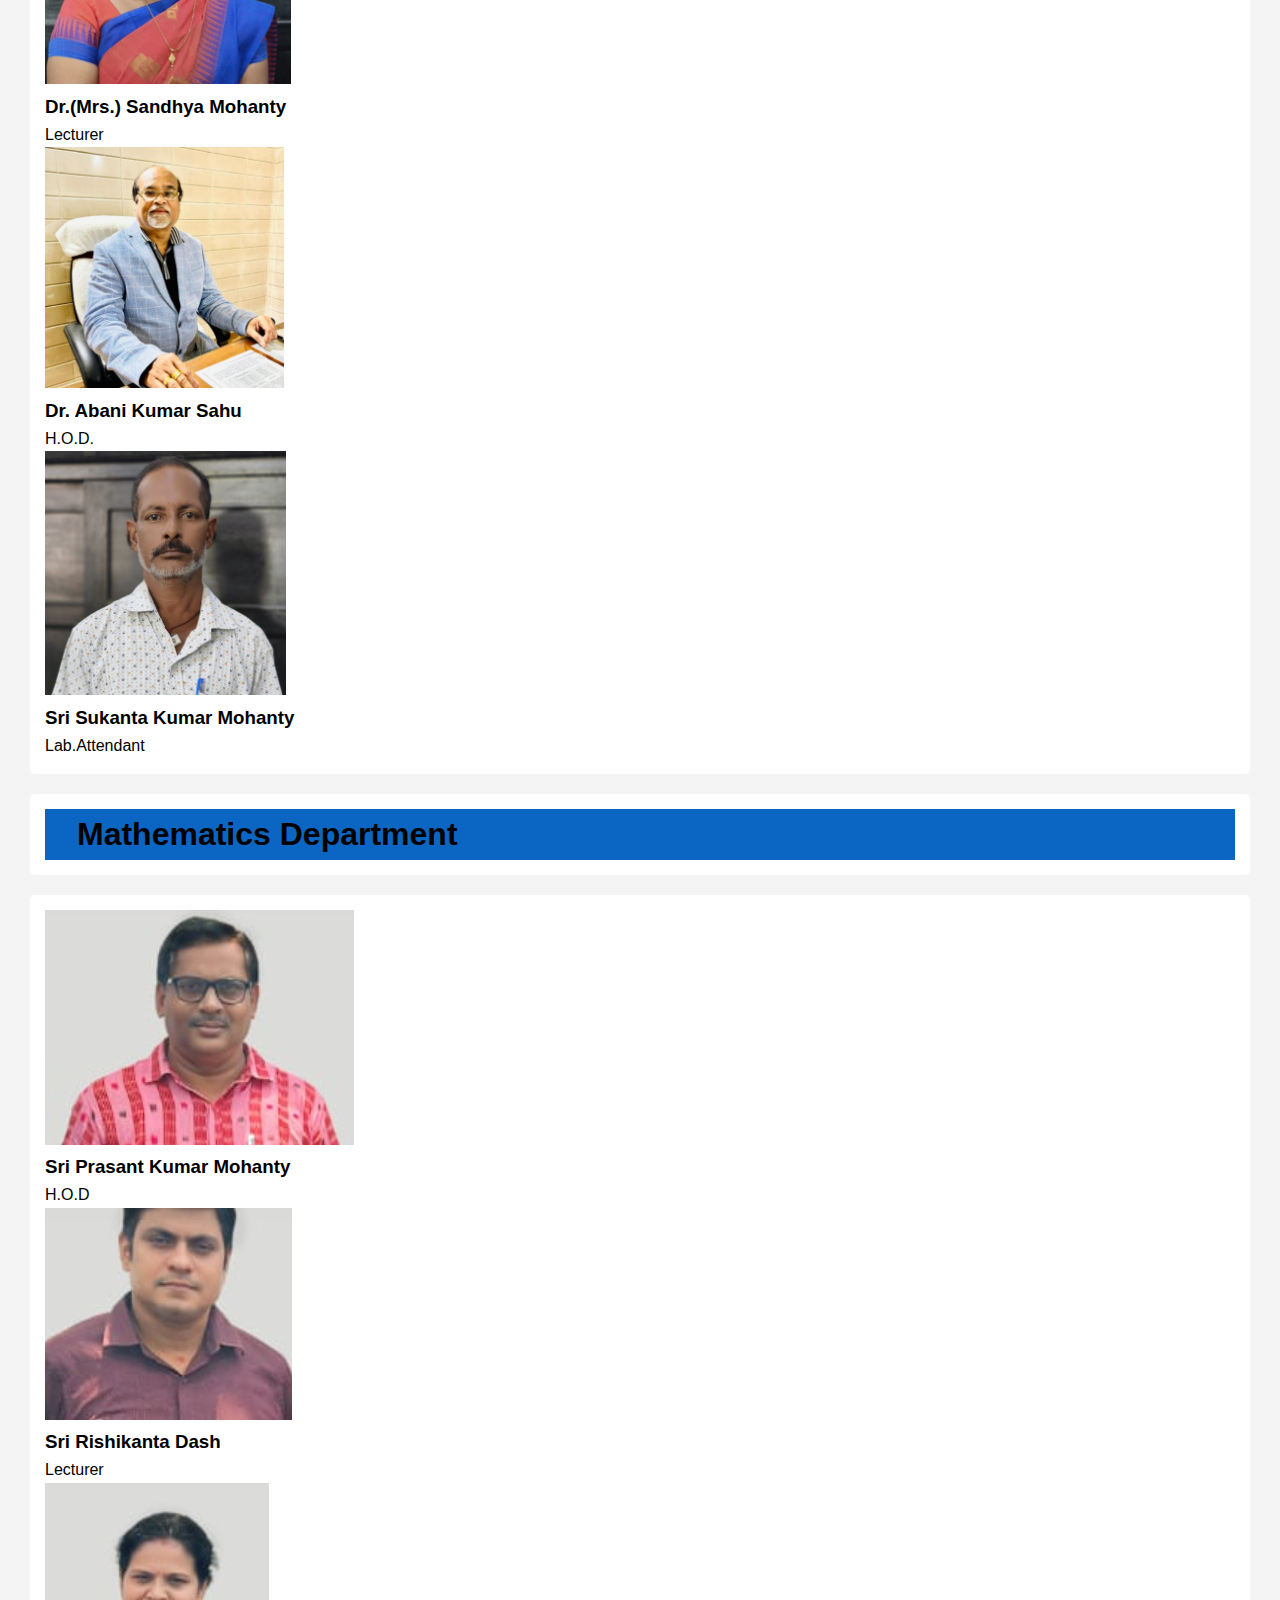
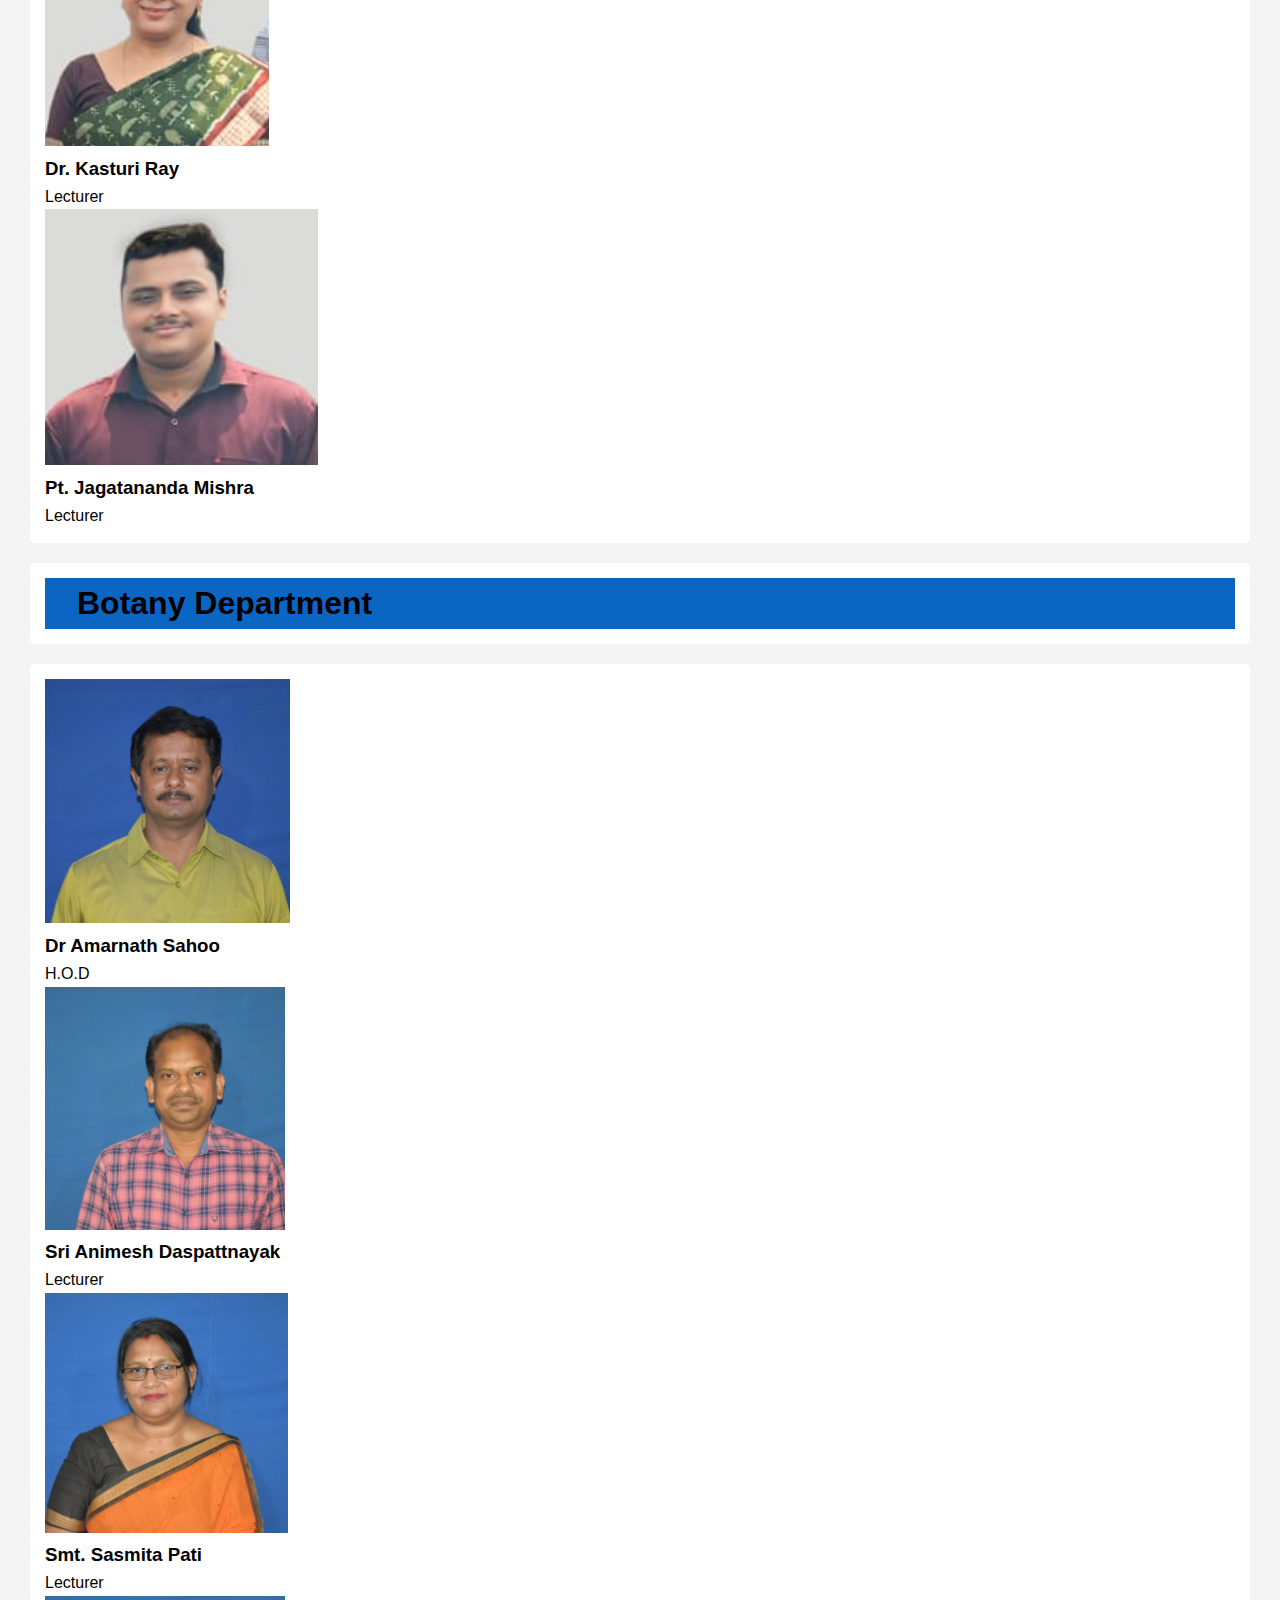
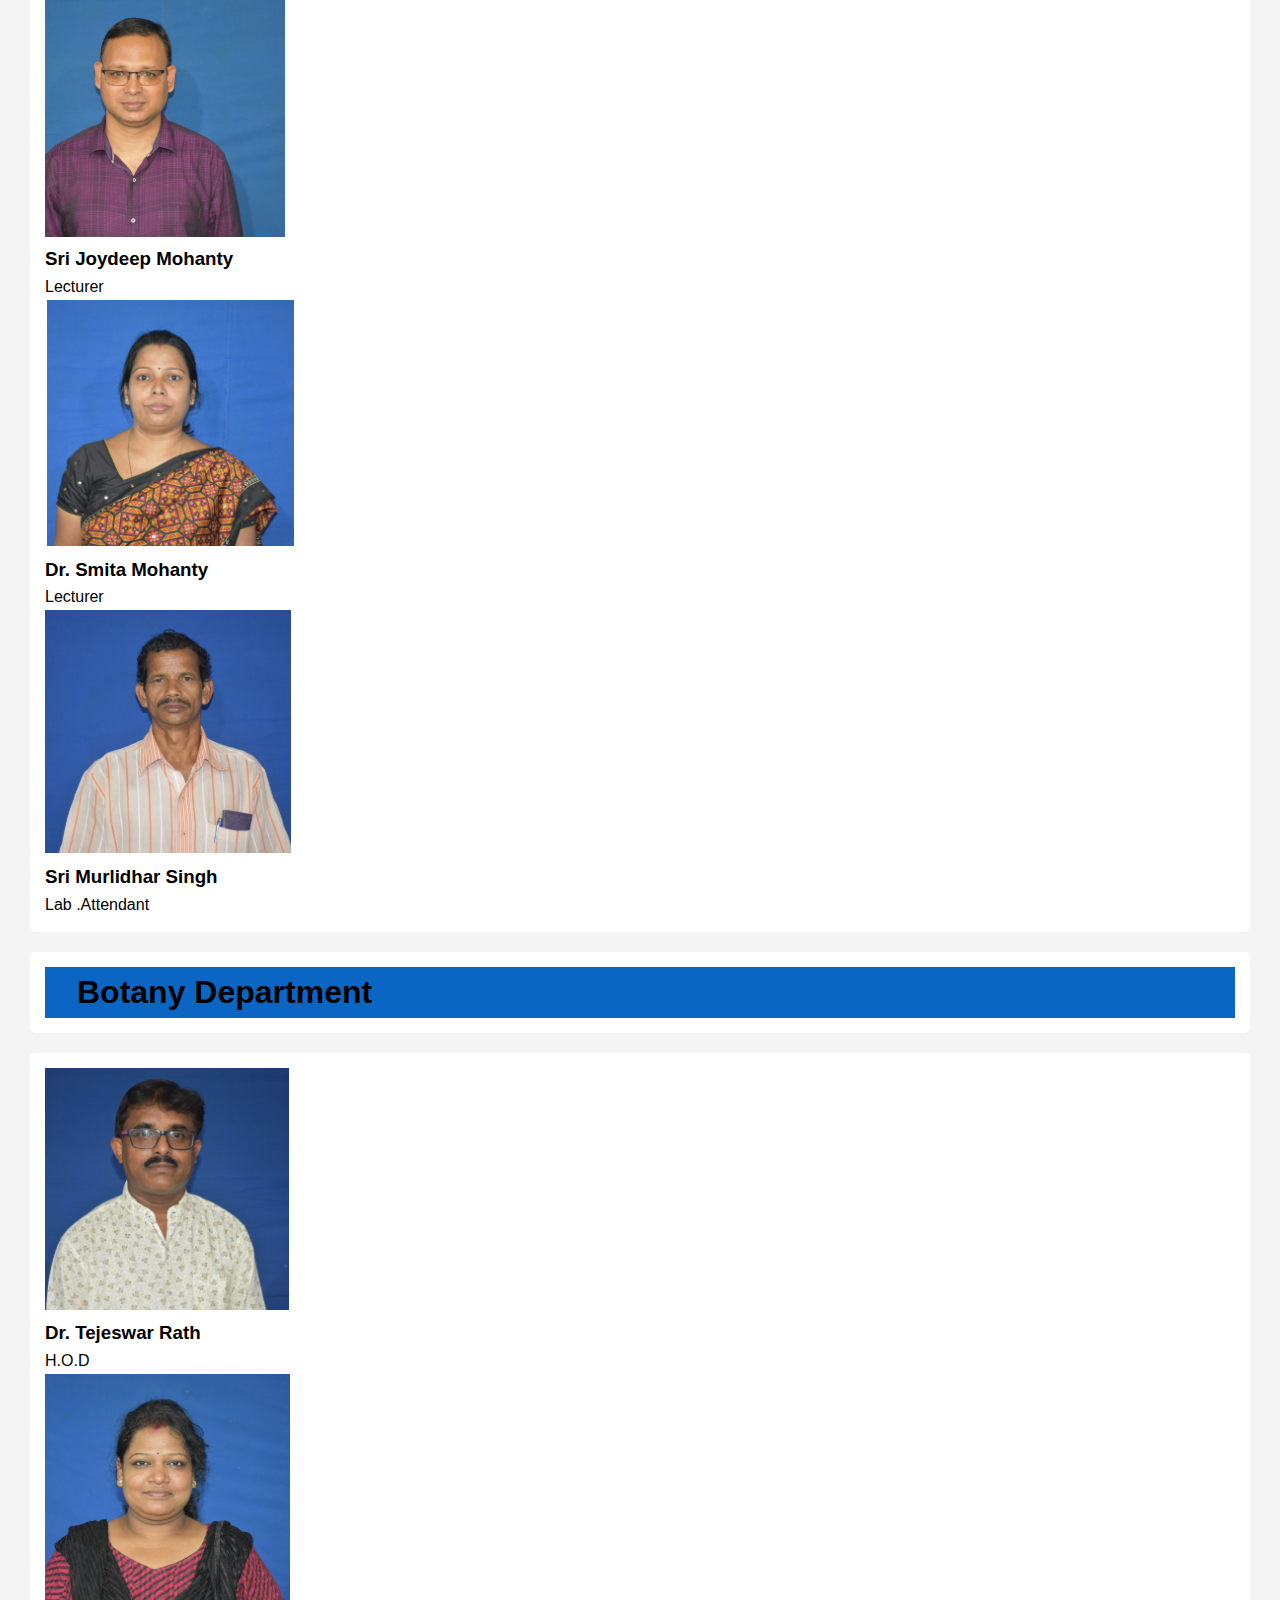
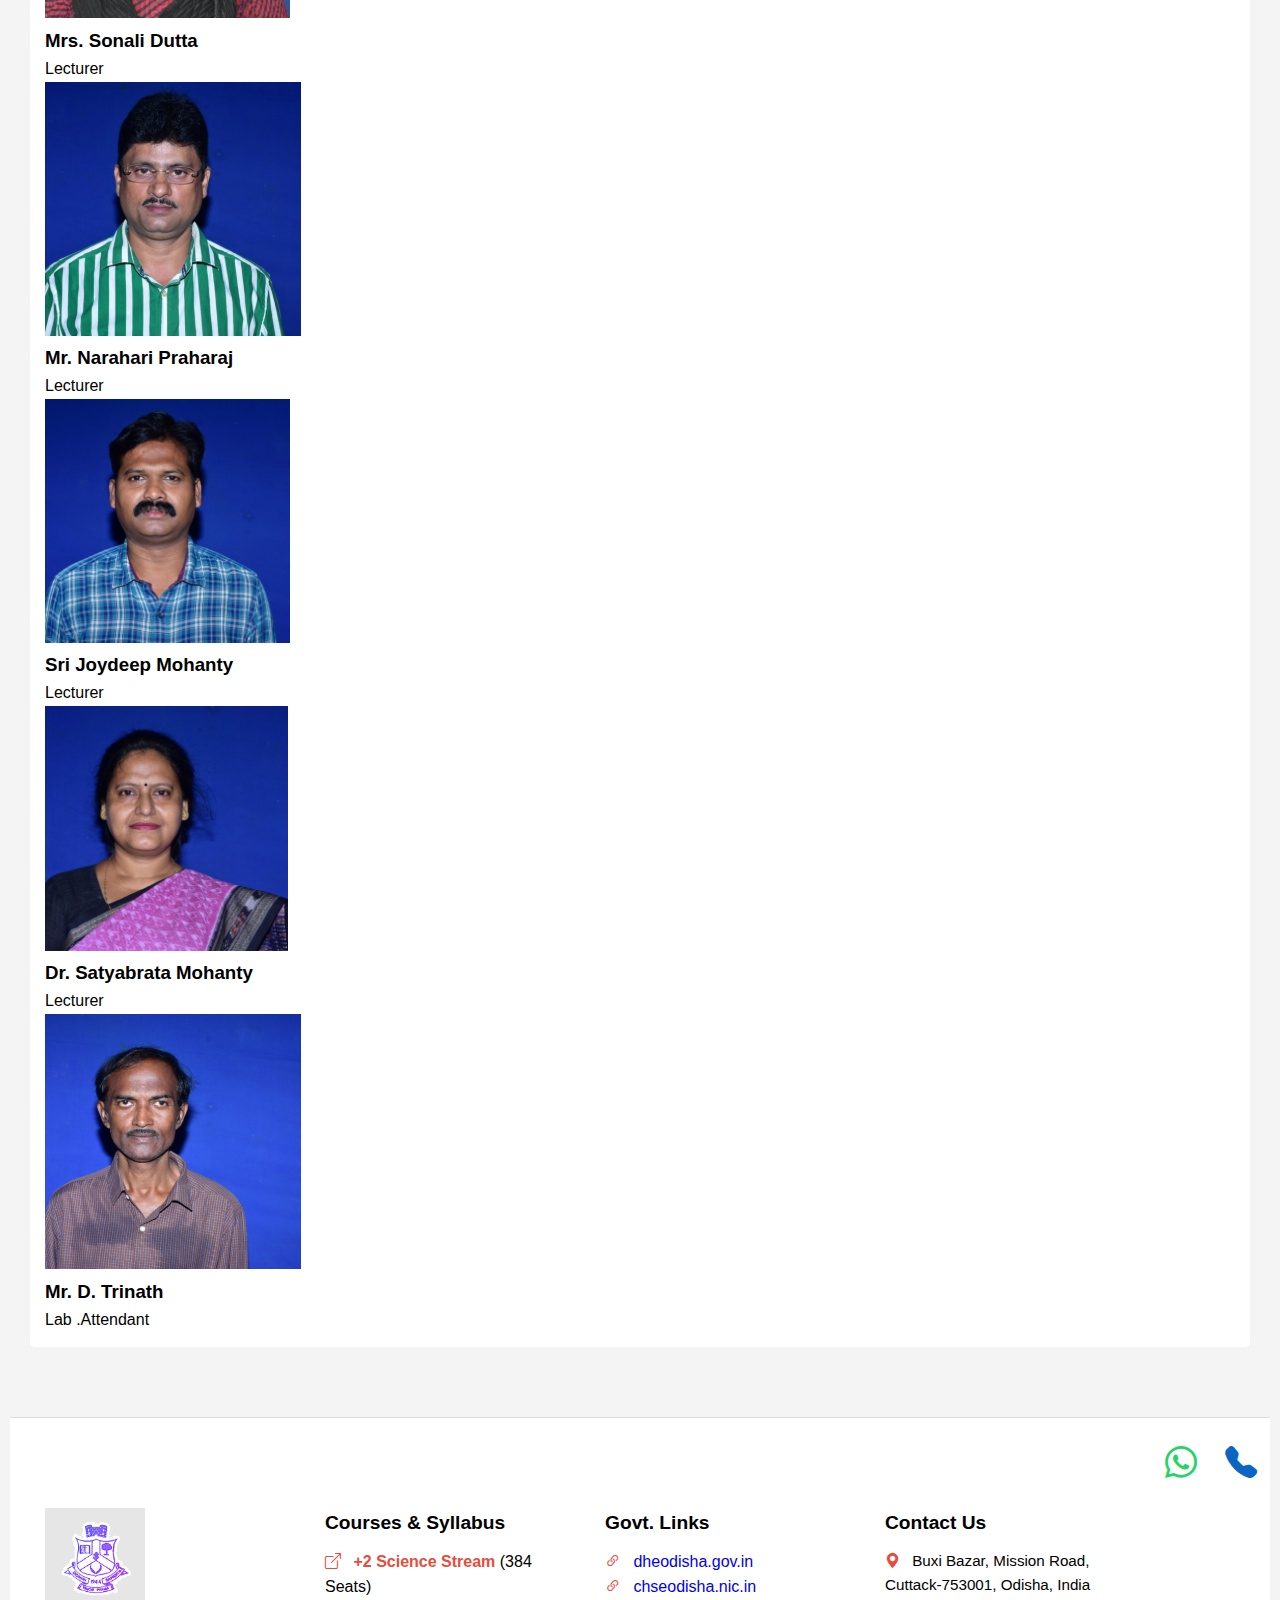
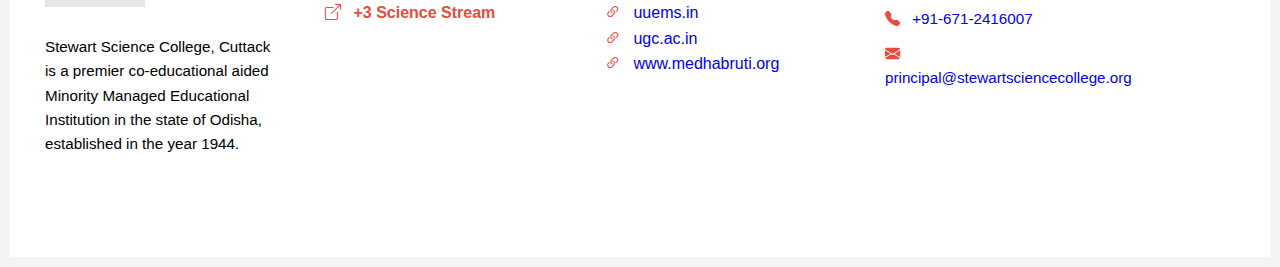
<file: our_team.html>
<!DOCTYPE html>
<html lang="en">

<head>
  <meta charset="UTF-8">
  <meta name="viewport" content="width=device-width, initial-scale=1.0">
  <link href="https://cdn.jsdelivr.net/npm/bootstrap-icons@1.10.5/font/bootstrap-icons.css" rel="stylesheet">
  <link rel="stylesheet" href="styles.css">
  <title>Our Team</title>
</head>

<body>
  <header>
    <div class="banner">
      <img src="images\banner.png" alt="Logo">
      <nav>
        <ul>
          <li><a href="index.html">Home</a></li>
          <li><a href="#">About Us</a></li>
          <li>
            <a href="#">Courses</a>
            <ul class="dropdown">
              <li><a href="+2.html">+2 Science</a></li>
              <li><a href="+3.html">+3 Science</a></li>
            </ul>
          </li>
          <li>
            <a href="#">Admission</a>
            <ul class="dropdown">
              <li><a href="#">Form</a></li>
              <li><a href="fee_structure.html">Fee Structure</a></li>
            </ul>
          </li>
          <li><a href="#">Director Message</a></li>
          <li><a href="#">Gallery</a></li>
          <li><a href="#">Blog</a></li>
          <li><a href="#">Our Team</a></li>
        </ul>
      </nav>
      <div class="login">
        <a href="login.html" class="btn red">Login</a>
        <a href="register.html" class="btn white">Register</a>
      </div>
    </div>
  </header>
  <main>
    <section class="physics-hero">
      <div style="background-color: #0a66c2;" class="physics-hero-content">
        <h1 style="padding-left: 2rem;">Physics Department</h1>
      </div>
    </section>
    <section class="physics-department">
      <div  class="physics-content">
        <div class="department-faculty">
          <figure>
            <img src="images/ourTeam/phy/img1.png" alt="Dr.Akash Sahu">
            <figcaption>
              <h3>Dr. Akash Sahu</h3>
              <p>HOD, Physics Department</p>
            </figcaption>
          </figure>
          <figure>
            <img src="images/ourTeam/phy/img2.png" alt="Dr. Sunil Ranjan Biswal">
            <figcaption>
              <h3>Dr. Sunil Ranjan Biswal</h3>
              <p>Lecturer</p>
            </figcaption>
          </figure>

          <figure>
            <img src="images/ourTeam/phy/img3.png" alt="Mrs. Santi Sudha Meher">
            <figcaption>
              <h3>Mrs. Santi Sudha Meher</h3>
              <p>Lecturer</p>
            </figcaption>
          </figure>

          <figure>
            <img src="images/ourTeam/phy/img4.png" alt="Mrs. Sumita Das">
            <figcaption>
              <h3>Mrs. Sumita Das</h3>
              <p>Lecturer</p>
            </figcaption>
          </figure>

          <figure>
            <img src="images/ourTeam/phy/img5.png" alt="Sri Shreeman Pattnaik">
            <figcaption>
              <h3>Sri Shreeman Pattnaik</h3>
              <p>Lecturer</p>
            </figcaption>
          </figure>

          <figure>
            <img src="images/ourTeam/phy/img6.png" alt="Sri Daniel Sahu">
            <figcaption>
              <h3>Sri Daniel Sahu</h3>
              <p>Lab.Attendant</p>
            </figcaption>
          </figure>
        </div>
    </section>

    <section class="chemistry-hero">
      <div style="background-color: #0a66c2;" class="chemistry-hero-content">
        <h1 style="padding-left: 2rem;">Chemistry Department</h1>
      </div>
    </section>

    <section class="chemistry-department">
      <div  class="chemistry-content">
        <div class="department-faculty">
          <figure>
            <img src="images/ourTeam/chem/img1.png" alt="Dr.(Mrs)Deepa Nag">
            <figcaption>
              <h3>Dr.(Mrs)Deepa Nag</h3>
              <p>Principal, Ex- Officio Member</p>
            </figcaption>
          </figure>
          <figure>
            <img src="images/ourTeam/chem/img2.png" alt="Mr. Manas Ranjan Pradhan">
            <figcaption>
              <h3>Mr. Manas Ranjan Pradhan</h3>
              <p>Lecturer</p>
            </figcaption>
          </figure>

          <figure>
            <img src="images/ourTeam/chem/img3.png" alt="Dr.(Mrs.) Sandhya Mohanty">
            <figcaption>
              <h3>Dr.(Mrs.) Sandhya Mohanty</h3>
              <p>Lecturer</p>
            </figcaption>
          </figure>

          <figure>
            <img src="images/ourTeam/chem/img4.png" alt="Dr. Abani Kumar Sahu">
            <figcaption>
              <h3>Dr. Abani Kumar Sahu</h3>
              <p>H.O.D.</p>
            </figcaption>
          </figure>
          
          <figure>
            <img src="images/ourTeam/chem/img5.png" alt="Sri Sukanta Kumar Mohanty">
            <figcaption>
              <h3>Sri Sukanta Kumar Mohanty</h3>
              <p>Lab.Attendant</p>
            </figcaption>
          </figure>
        </div>
    </section>
    
    <section class="mathematics-hero">
      <div style="background-color: #0a66c2;" class="chemistry-hero-content">
        <h1 style="padding-left: 2rem;">Mathematics Department</h1>
      </div>
    </section>

    <section class="mathematics-department">
      <div  class="mathematics-content">
        <div class="department-faculty">
          <figure>
            <img src="images/ourTeam/maths/img1.png" alt="Sri Prasant Kumar Mohanty">
            <figcaption>
              <h3>Sri Prasant Kumar Mohanty</h3>
              <p>H.O.D</p>
            </figcaption>
          </figure>
          <figure>
            <img src="images/ourTeam/maths/img2.png" alt="Sri Rishikanta Dash">
            <figcaption>
              <h3>Sri Rishikanta Dash</h3>
              <p>Lecturer</p>
            </figcaption>
          </figure>

          <figure>
            <img src="images/ourTeam/maths/img3.png" alt="Dr. Kasturi Ray">
            <figcaption>
              <h3>Dr. Kasturi Ray</h3>
              <p>Lecturer</p>
            </figcaption>
          </figure>

          <figure>
            <img src="images/ourTeam/maths/img4.png" alt="Pt. Jagatananda Mishra">
            <figcaption>
              <h3>Pt. Jagatananda Mishra</h3>
              <p>Lecturer</p>
            </figcaption>
          </figure>
        </div>
    </section>

    <section class="botany-hero">
      <div style="background-color: #0a66c2;" class="botany-hero-content">
        <h1 style="padding-left: 2rem;">Botany Department</h1>
      </div>
    </section>

    <section class="botany-department">
      <div  class="botany-content">
        <div class="department-faculty">
          <figure>
            <img src="images/ourTeam/Botany/img1.png" alt="Dr Amarnath Sahoo">
            <figcaption>
              <h3>Dr Amarnath Sahoo</h3>
              <p>H.O.D</p>
            </figcaption>
          </figure>
          <figure>
            <img src="images/ourTeam/Botany/img2.png" alt="Sri Animesh Daspattnayak">
            <figcaption>
              <h3>Sri Animesh Daspattnayak</h3>
              <p>Lecturer</p>
            </figcaption>
          </figure>

          <figure>
            <img src="images/ourTeam/Botany/img3.png" alt="Smt. Sasmita Pati">
            <figcaption>
              <h3>Smt. Sasmita Pati</h3>
              <p>Lecturer</p>
            </figcaption>
          </figure>

          <figure>
            <img src="images/ourTeam/Botany/img4.png" alt="Sri Joydeep Mohanty">
            <figcaption>
              <h3>Sri Joydeep Mohanty</h3>
              <p>Lecturer</p>
            </figcaption>
          </figure>

          <figure>
            <img src="images/ourTeam/Botany/img5.png" alt="Dr. Smita Mohanty">
            <figcaption>
              <h3>Dr. Smita Mohanty</h3>
              <p>Lecturer</p>
            </figcaption>
          </figure>

          <figure>
            <img src="images/ourTeam/Botany/img6.png" alt="Sri Murlidhar Singh">
            <figcaption>
              <h3>Sri Murlidhar Singh</h3>
              <p>Lab .Attendant</p>
            </figcaption>
          </figure>
        </div>
    </section>

    <section class="botany-hero">
      <div style="background-color: #0a66c2;" class="botany-hero-content">
        <h1 style="padding-left: 2rem;">Botany Department</h1>
      </div>
    </section>

    <section class="zoology-department">
      <div  class="zoology-content">
        <div class="department-faculty">
          <figure>
            <img src="images/ourTeam/zoology/img1.png" alt="Dr. Tejeswar Rath">
            <figcaption>
              <h3>Dr. Tejeswar Rath</h3>
              <p>H.O.D</p>
            </figcaption>
          </figure>
          <figure>
            <img src="images/ourTeam/zoology/img2.png" alt="Mrs. Sonali Dutta">
            <figcaption>
              <h3>Mrs. Sonali Dutta</h3>
              <p>Lecturer</p>
            </figcaption>
          </figure>

          <figure>
            <img src="images/ourTeam/zoology/img3.png" alt="Mr. Narahari Praharaj">
            <figcaption>
              <h3>Mr. Narahari Praharaj</h3>
              <p>Lecturer</p>
            </figcaption>
          </figure>

          <figure>
            <img src="images/ourTeam/zoology/img4.png" alt="Sri Joydeep Mohanty">
            <figcaption>
              <h3>Sri Joydeep Mohanty</h3>
              <p>Lecturer</p>
            </figcaption>
          </figure>

          <figure>
            <img src="images/ourTeam/zoology/img5.png" alt="Dr. Satyabrata Mohanty">
            <figcaption>
              <h3>Dr. Satyabrata Mohanty</h3>
              <p>Lecturer</p>
            </figcaption>
          </figure>

          <figure>
            <img src="images/ourTeam/zoology/img6.png" alt="Mr. D. Trinath">
            <figcaption>
              <h3>Mr. D. Trinath</h3>
              <p>Lab .Attendant</p>
            </figcaption>
          </figure>
        </div>
    </section>
  </main>
  <footer>
    <section class="contact-section">
      <div class="contact-grid">
        <div class="contact-col">
          <img src="images/logo.png" alt="College Logo" class="logo" />
          <p>
            Stewart Science College, Cuttack is a premier co-educational aided Minority Managed Educational Institution
            in the state of Odisha, established in the year 1944.
          </p>
        </div>

        <div class="contact-col">
          <h3>Courses & Syllabus</h3>
          <ul>
            <li><i class="bi bi-box-arrow-up-right"></i> <span class="highlight">+2 Science Stream</span> (384 Seats)
            </li>
            <li><i class="bi bi-box-arrow-up-right"></i> <span class="highlight">+3 Science Stream</span></li>
          </ul>
        </div>

        <div class="contact-col">
          <h3>Govt. Links</h3>
          <ul>
            <li><i class="bi bi-link-45deg"></i> <a href="#">dheodisha.gov.in</a></li>
            <li><i class="bi bi-link-45deg"></i> <a href="#">chseodisha.nic.in</a></li>
            <li><i class="bi bi-link-45deg"></i> <a href="#">uuems.in</a></li>
            <li><i class="bi bi-link-45deg"></i> <a href="#">ugc.ac.in</a></li>
            <li><i class="bi bi-link-45deg"></i> <a href="#">www.medhabruti.org</a></li>
          </ul>
        </div>

        <div class="contact-col">
          <h3>Contact Us</h3>
          <p><i class="bi bi-geo-alt-fill"></i> Buxi Bazar, Mission Road, Cuttack-753001, Odisha, India</p>
          <p><i class="bi bi-telephone-fill"></i> <a href="tel:+916712416007">+91-671-2416007</a></p>
          <p><i class="bi bi-envelope-fill"></i> <a
              href="mailto:principal@stewartsciencecollege.org">principal@stewartsciencecollege.org</a></p>
        </div>
      </div>
    </section>
    <a id="whatsappBtn" href="#" title="Chat on WhatsApp">
      <i class="bi bi-whatsapp" style="font-size: 2rem; color: #25D366;"></i>
    </a>
    <a id="callBtn" href="#" title="Call Us">
      <i class="bi bi-telephone-fill" style="font-size: 2rem; color: #0a66c2;"></i>
    </a>
  </footer>

  <script src="script.js"></script>
</body>

</html>
</file>
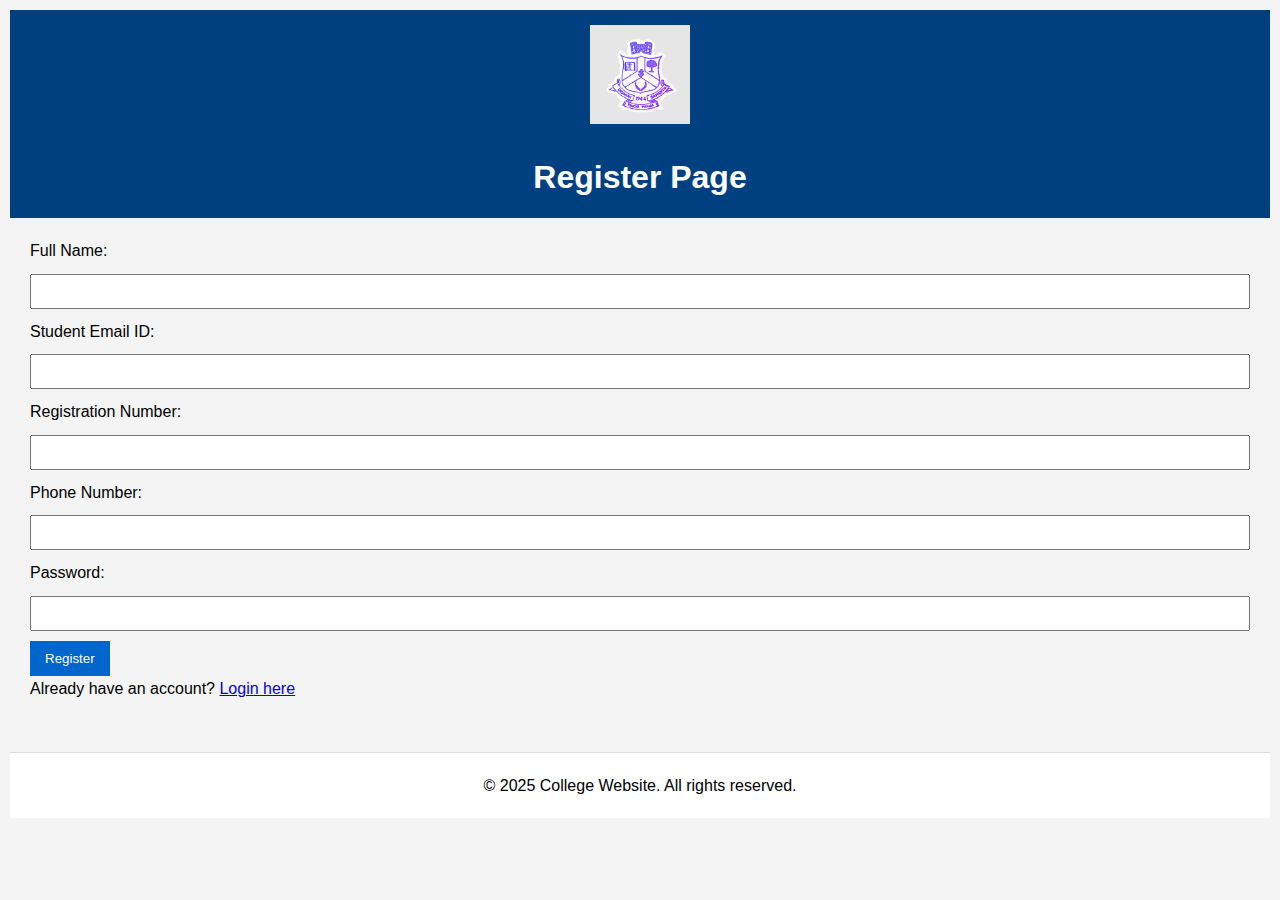
<file: register.html>
<!DOCTYPE html>
<html lang="en">
<head>
    <meta charset="UTF-8">
    <meta name="viewport" content="width=device-width, initial-scale=1.0">
    <title>Register Page</title>
    <link rel="stylesheet" href="styles.css">
</head>
<body>
    <header>
        <img src="images/logo.png" alt="logo" class="logo">
        <h1>Register Page</h1>
    </header>
    <main>
        <form action="register_process.php" method="post">
            <label for="name">Full Name:</label>
            <input type="text" id="name" name="name" required>
            <br>
            <label for="email">Student Email ID:</label>
            <input type="email" id="email" name="email" required>
            <br>
            <label for="username">Registration Number:</label>
            <input type="text" id="username" name="username" required>
            <br>
            <label for="phone">Phone Number:</label>
            <input type="tel" id="phone" name="phone" required> 
            <br>
            <label for="password">Password:</label>
            <input type="password" id="password" name="password" required>
            <br>
            <button type="submit">Register</button>
        </form>
        <p>Already have an account? <a href="login.html">Login here</a></p>
    </main>
    <footer>
        <p>&copy; 2025 College Website. All rights reserved.</p>
    </footer>
</body>
</html>
</file>
<file: styles.css>
* {
  margin: 0;
  padding: 0;
  box-sizing: border-box;
}

body {
  font-family: Arial, sans-serif;
  line-height: 1.6;
  background-color: #f4f4f4;
  padding: 10px;
  height: 100%;
}

header {
  background: #004080;
  color: white;
  padding: 15px;
  text-align: center;
}

nav ul {
  list-style: none;
  display: flex;
  flex-wrap: wrap;
  justify-content: center;
}

nav ul li {
  position: relative;
  margin: 10px;
}

nav ul li a {
  color: white;
  text-decoration: none;
  padding: 8px 12px;
  display: block;
}

nav ul li:hover .dropdown {
  display: block;
}

.dropdown {
  display: none;
  position: absolute;
  top: 30px;
  left: 0;
  background-color: #0066cc;
  padding: 10px;
  z-index: 100;
  flex-direction: row;
  white-space: nowrap;
}

.dropdown li {
  margin: 5px 0;
  display: inline;
}

main {
  padding: 20px;
}

section {
  background: white;
  margin: 20px 0;
  padding: 15px;
  border-radius: 5px;
}

form input,
form textarea {
  width: 100%;
  padding: 8px;
  margin: 10px 0;
}

button {
  background: #0066cc;
  color: white;
  padding: 10px 15px;
  border: none;
  cursor: pointer;
}

footer {
  margin-top: 30px;
  padding: 20px;
  background-color: #fff;
  border-top: 1px solid #ddd;
  display: flex;
  justify-content: center;
  gap: 20px;
}


footer a {
  text-decoration: none;
}

.dropdown a:hover {
  background-color: #005bb5;
}

.nav li {
    width: 50px;
}

/* Hero Section */
.hero {
  background-image: url("https://images.shiksha.com/mediadata/images/1537269572phpJbvvgh_g.jpg"); /* Replace with your own image path */
  background-size: cover;
  background-position: center;
  background-repeat: no-repeat;
  height: 80vh;
  position: relative;
  display: flex;
  align-items: center;
  justify-content: center;
  text-align: center;
  color: white;
}

.hero::before {
  content: "";
  position: absolute;
  top: 0;
  right: 0;
  bottom: 0;
  left: 0;
  background-color: rgba(0, 0, 0, 0.5); /* dark overlay */
}

.hero-content {
  position: relative;
  max-width: 900px;
  padding: 20px;
}

.hero-content h1 {
  font-size: 3.5rem;
  font-weight: bold;
  margin-bottom: 20px;
}

.hero-content p {
  font-size: 1.2rem;
  margin-bottom: 30px;
  background-color: rgba(0, 0, 0, 0.4);
  padding: 10px 15px;
  border-radius: 5px;
  display: inline-block;
}

.hero-buttons .btn {
  display: inline-block;
  padding: 12px 25px;
  font-weight: bold;
  text-decoration: none;
  border-radius: 5px;
  margin: 0 10px;
  transition: 0.3s ease;
}

.btn.red {
  background-color: #e74c3c;
  color: white;
}

.btn.red:hover {
  background-color: #c0392b;
}

.btn.white {
  background-color: white;
  color: #333;
}

.btn.white:hover {
  background-color: #ddd;
}


/* contact us style */
contact-hero {
  background-color: #1a3dde;
  color: white;
  text-align: center;
  padding: 50px 20px 30px;
  font-size: 2rem;
  font-weight: bold;
}

.wave-separator svg {
  display: block;
  width: 100%;
  height: auto;
  margin-bottom: -5px;
}

.contact-section {
  padding: 40px 20px;
}

.contact-grid {
  display: grid;
  grid-template-columns: repeat(auto-fit, minmax(250px, 1fr));
  gap: 30px;
  max-width: 1200px;
  margin: 0 auto;
}

.contact-col {
  padding: 10px;
}

.contact-col h3 {
  margin-bottom: 10px;
  font-size: 1.2rem;
  color: #000;
}

.contact-col ul {
  list-style: none;
  padding-left: 0;
}

.contact-col p {
  font-size: 0.95rem;
  margin-bottom: 10px;
}

.bi {
  color: #e74c3c;
  margin-right: 8px;
}

.highlight {
  color: #e74c3c;
  font-weight: bold;
}

.logo {
  width: 100px;
  height: auto;
  margin-bottom: 20px;
  background-color: #fff;
}

.principal-message {
  background-color: #fff;
  padding: 40px 20px;
}

.message-content {
  display: flex;
  flex-wrap: wrap;
  justify-content: space-between;
  align-items: flex-start;
  max-width: 1200px;
  margin: auto;
}

.message-text {
  flex: 1;
  padding-right: 30px;
  font-size: 18px;
  line-height: 1.8;
  color: #222;
}

.quote-mark {
  font-size: 40px;
  color: #d9534f;
  font-weight: bold;
  display: block;
  margin-bottom: 10px;
}

.principal-name {
  margin-top: 20px;
  font-weight: bold;
  color: #555;
}

.message-image {
  max-width: 400px;
  flex: 1;
  background-color: #f05c5c;
  padding: 20px;
  border-radius: 8px;
  text-align: center;
}

.message-image img {
  width: 100%;
  height: auto;
  border-radius: 4px;
}



@media (max-width: 600px) {
  .contact-hero {
    font-size: 1.5rem;
  }

  .contact-grid {
    gap: 20px;
  }
}
</file>
